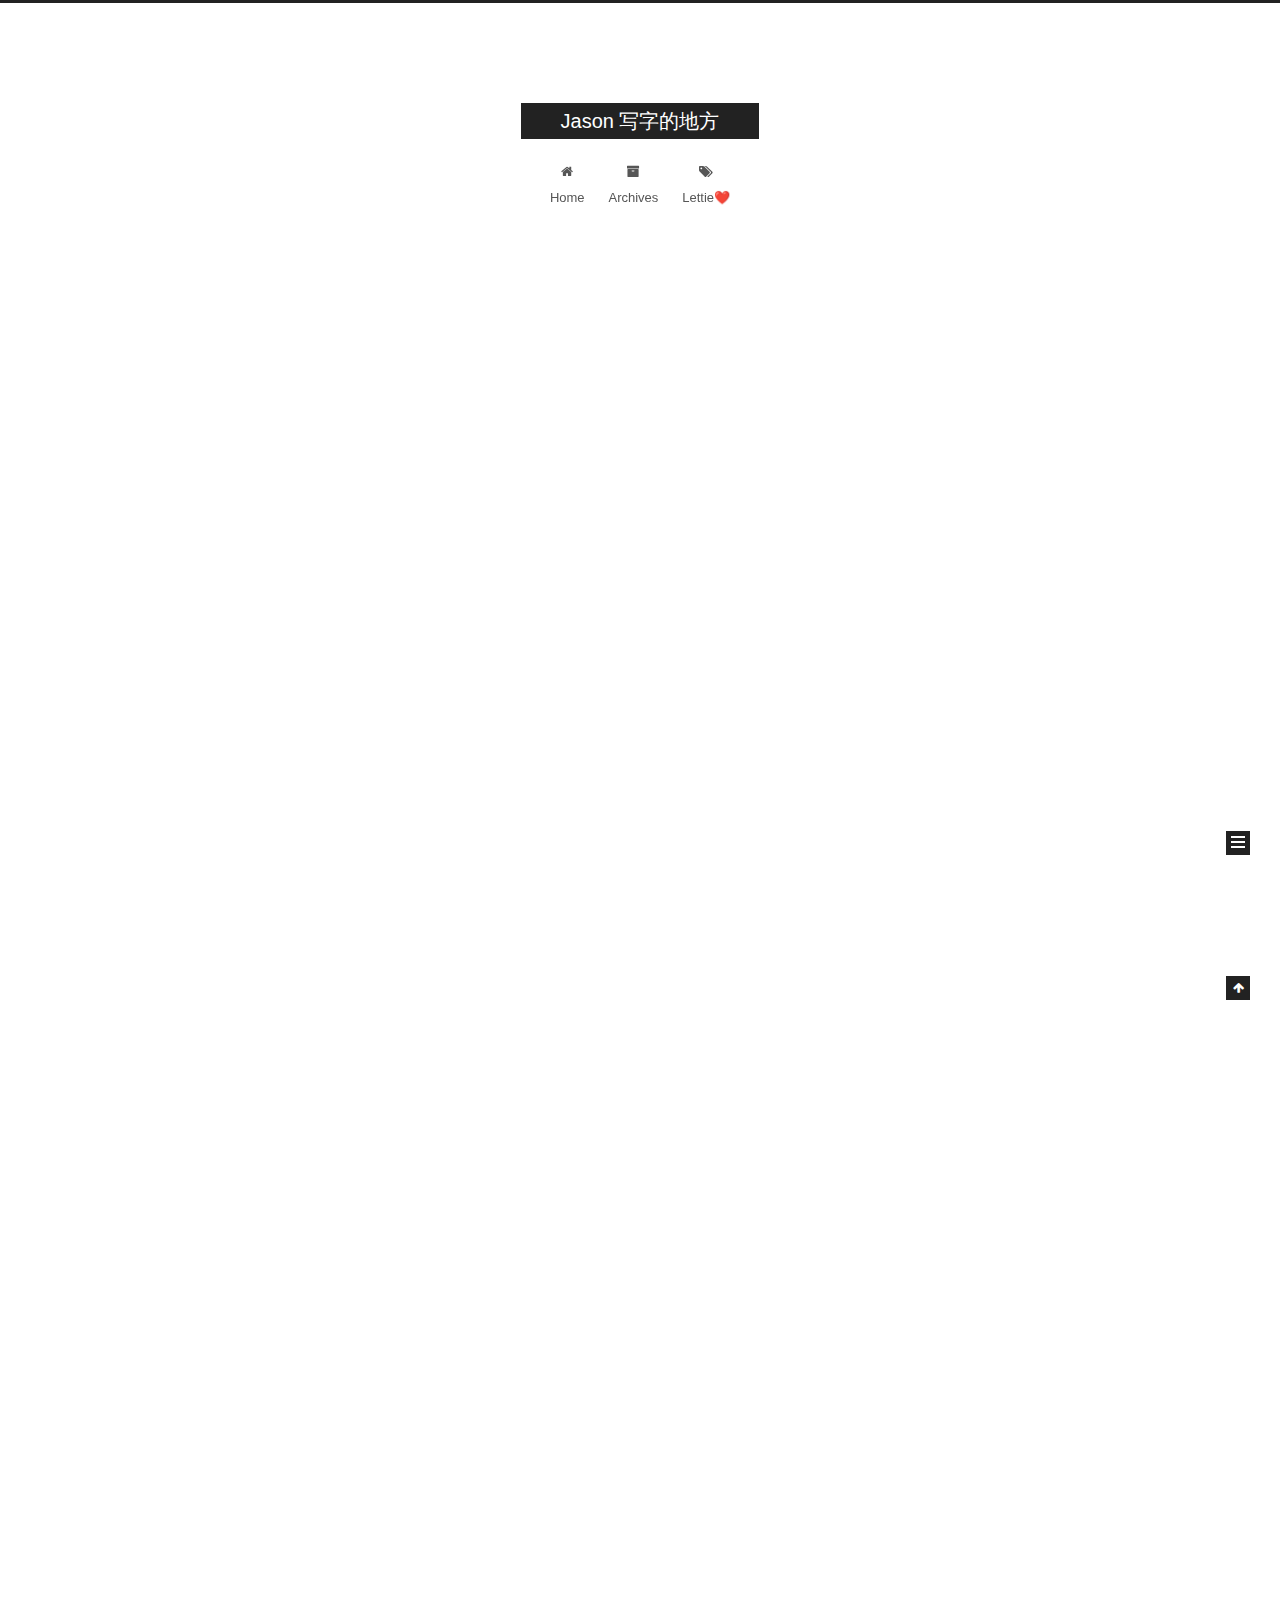
<file: index.html>
<!DOCTYPE html>



  


<html class="theme-next muse use-motion" lang="">
<head>
  <meta charset="UTF-8"/>
<meta http-equiv="X-UA-Compatible" content="IE=edge" />
<meta name="viewport" content="width=device-width, initial-scale=1, maximum-scale=1"/>
<meta name="theme-color" content="#222">









<meta http-equiv="Cache-Control" content="no-transform" />
<meta http-equiv="Cache-Control" content="no-siteapp" />
















  
  
  <link href="/lib/fancybox/source/jquery.fancybox.css?v=2.1.5" rel="stylesheet" type="text/css" />







<link href="/lib/font-awesome/css/font-awesome.min.css?v=4.6.2" rel="stylesheet" type="text/css" />

<link href="/css/main.css?v=5.1.4" rel="stylesheet" type="text/css" />


  <link rel="apple-touch-icon" sizes="180x180" href="/images/apple-touch-icon-next.png?v=5.1.4">


  <link rel="icon" type="image/png" sizes="32x32" href="/images/favicon-32x32-next.png?v=5.1.4">


  <link rel="icon" type="image/png" sizes="16x16" href="/images/favicon-16x16-next.png?v=5.1.4">


  <link rel="mask-icon" href="/images/logo.svg?v=5.1.4" color="#222">





  <meta name="keywords" content="Hexo, NexT" />










<meta property="og:type" content="website">
<meta property="og:title" content="Jason 写字的地方">
<meta property="og:url" content="http://yoursite.com/index.html">
<meta property="og:site_name" content="Jason 写字的地方">
<meta property="og:locale" content="default">
<meta name="twitter:card" content="summary">
<meta name="twitter:title" content="Jason 写字的地方">



<script type="text/javascript" id="hexo.configurations">
  var NexT = window.NexT || {};
  var CONFIG = {
    root: '/',
    scheme: 'Muse',
    version: '5.1.4',
    sidebar: {"position":"left","display":"post","offset":12,"b2t":false,"scrollpercent":false,"onmobile":false},
    fancybox: true,
    tabs: true,
    motion: {"enable":true,"async":false,"transition":{"post_block":"fadeIn","post_header":"slideDownIn","post_body":"slideDownIn","coll_header":"slideLeftIn","sidebar":"slideUpIn"}},
    duoshuo: {
      userId: '0',
      author: 'Author'
    },
    algolia: {
      applicationID: '',
      apiKey: '',
      indexName: '',
      hits: {"per_page":10},
      labels: {"input_placeholder":"Search for Posts","hits_empty":"We didn't find any results for the search: ${query}","hits_stats":"${hits} results found in ${time} ms"}
    }
  };
</script>



  <link rel="canonical" href="http://yoursite.com/"/>





  <title>Jason 写字的地方</title>
  








</head>

<body itemscope itemtype="http://schema.org/WebPage" lang="default">

  
  
    
  

  <div class="container sidebar-position-left 
  page-home">
    <div class="headband"></div>

    <header id="header" class="header" itemscope itemtype="http://schema.org/WPHeader">
      <div class="header-inner"><div class="site-brand-wrapper">
  <div class="site-meta ">
    

    <div class="custom-logo-site-title">
      <a href="/"  class="brand" rel="start">
        <span class="logo-line-before"><i></i></span>
        <span class="site-title">Jason 写字的地方</span>
        <span class="logo-line-after"><i></i></span>
      </a>
    </div>
      
        <p class="site-subtitle"></p>
      
  </div>

  <div class="site-nav-toggle">
    <button>
      <span class="btn-bar"></span>
      <span class="btn-bar"></span>
      <span class="btn-bar"></span>
    </button>
  </div>
</div>

<nav class="site-nav">
  

  
    <ul id="menu" class="menu">
      
        
        <li class="menu-item menu-item-home">
          <a href="/" rel="section">
            
              <i class="menu-item-icon fa fa-fw fa-home"></i> <br />
            
            Home
          </a>
        </li>
      
        
        <li class="menu-item menu-item-archives">
          <a href="/archives/" rel="section">
            
              <i class="menu-item-icon fa fa-fw fa-archive"></i> <br />
            
            Archives
          </a>
        </li>
      
        
        <li class="menu-item menu-item-lettie❤️">
          <a href="/Lettie/" rel="section">
            
              <i class="menu-item-icon fa fa-fw fa-tags"></i> <br />
            
            Lettie❤️
          </a>
        </li>
      

      
    </ul>
  

  
</nav>



 </div>
    </header>

    <main id="main" class="main">
      <div class="main-inner">
        <div class="content-wrap">
          <div id="content" class="content">
            
  <section id="posts" class="posts-expand">
    
      

  

  
  
  

  <article class="post post-type-normal" itemscope itemtype="http://schema.org/Article">
  
  
  
  <div class="post-block">
    <link itemprop="mainEntityOfPage" href="http://yoursite.com/2019/02/15/weex-踩坑记/">

    <span hidden itemprop="author" itemscope itemtype="http://schema.org/Person">
      <meta itemprop="name" content="Jason Chan">
      <meta itemprop="description" content="">
      <meta itemprop="image" content="/images/avatar.gif">
    </span>

    <span hidden itemprop="publisher" itemscope itemtype="http://schema.org/Organization">
      <meta itemprop="name" content="Jason 写字的地方">
    </span>

    
      <header class="post-header">

        
        
          <h1 class="post-title" itemprop="name headline">
                
                <a class="post-title-link" href="/2019/02/15/weex-踩坑记/" itemprop="url">weex 踩坑记</a></h1>
        

        <div class="post-meta">
          <span class="post-time">
            
              <span class="post-meta-item-icon">
                <i class="fa fa-calendar-o"></i>
              </span>
              
                <span class="post-meta-item-text">Posted on</span>
              
              <time title="Post created" itemprop="dateCreated datePublished" datetime="2019-02-15T14:35:38+08:00">
                2019-02-15
              </time>
            

            

            
          </span>

          

          
            
          

          
          

          

          

          

        </div>
      </header>
    

    
    
    
    <div class="post-body" itemprop="articleBody">

      
      

      
        
          
            <h2 id="weex-直播首页采坑记录"><a href="#weex-直播首页采坑记录" class="headerlink" title="weex 直播首页采坑记录"></a>weex 直播首页采坑记录</h2><p>此文档收集 weex 直播首页开发过程中的遇到的一些坑点。</p>
<h4 id="JSON-parse"><a href="#JSON-parse" class="headerlink" title="JSON.parse()"></a>JSON.parse()</h4><p>我们在解析服务端下发的 jsonString 时，发现诸如 <code>liveId</code> 、<code>userId</code> 等字段通过 <code>JSON.parse()</code> 方法解析后，该字段会被强转成 Int，从而丢失精度，导致数据错误。</p>
<p>为解决这个问题，我们借助了一个第三方框架 <code>lossless-json</code> 。</p>
<h5 id="lossless-json-使用"><a href="#lossless-json-使用" class="headerlink" title="lossless-json 使用"></a>lossless-json 使用</h5><figure class="highlight javascript"><table><tr><td class="gutter"><pre><span class="line">1</span><br><span class="line">2</span><br><span class="line">3</span><br><span class="line">4</span><br><span class="line">5</span><br><span class="line">6</span><br><span class="line">7</span><br><span class="line">8</span><br><span class="line">9</span><br></pre></td><td class="code"><pre><span class="line"><span class="keyword">const</span> LLJSON = <span class="built_in">require</span>(<span class="string">'lossless-json'</span>)</span><br><span class="line"><span class="keyword">let</span> llpage = LLJSON.parse(jsonString, <span class="function"><span class="keyword">function</span> (<span class="params">key, value</span>) </span>&#123;</span><br><span class="line">  <span class="comment">/** 替换配置 */</span></span><br><span class="line">  <span class="keyword">if</span> (value &amp;&amp; value.isLosslessNumber) &#123;</span><br><span class="line">    <span class="keyword">return</span> value.toString()</span><br><span class="line">  &#125; <span class="keyword">else</span> &#123;</span><br><span class="line">    <span class="keyword">return</span> value</span><br><span class="line">  &#125;</span><br><span class="line">&#125;)</span><br></pre></td></tr></table></figure>
<p>从上面的代码不难看出，<code>lossless-json</code> 的原理就是将精度溢出的数字转化成字符串保存在 json 中。</p>
<blockquote>
<p>当然，<code>lossless-json</code> 并不是唯一的方案，还有很多能达到相同目的的框架，或者也能自己实现这个功能。</p>
</blockquote>
<h4 id="scroller"><a href="#scroller" class="headerlink" title="scroller"></a>scroller</h4><h5 id="crash"><a href="#crash" class="headerlink" title="crash"></a>crash</h5><p>没错，这个东西，在安卓下会崩溃。(╯‵□′)╯︵┻━┻</p>
<h5 id="dom-scrollToElement-el-optionJson"><a href="#dom-scrollToElement-el-optionJson" class="headerlink" title="dom.scrollToElement(el, optionJson)"></a>dom.scrollToElement(el, optionJson)</h5><p>除了 <code>recycle-list</code> ，其它 weex 自带的滚动组件都可以使用这个 API 去让组件滚动到指定的 offset。</p>
<p>打开方式：</p>
<figure class="highlight javascript"><table><tr><td class="gutter"><pre><span class="line">1</span><br><span class="line">2</span><br><span class="line">3</span><br></pre></td><td class="code"><pre><span class="line"><span class="keyword">let</span> el = list 中的第一个元素;</span><br><span class="line"><span class="keyword">let</span> offset = <span class="number">200</span>; <span class="comment">// 相对于 el 的偏移量</span></span><br><span class="line">dom.scrollToElement(el, &#123;<span class="attr">offset</span>: <span class="number">200</span>, <span class="attr">animated</span>: <span class="literal">true</span>&#125;);</span><br></pre></td></tr></table></figure>
<p>这里在安卓和 iOS 上的表现不一样：</p>
<ul>
<li><p>在 iOS 上比较正常，会先确定最终的 offset，再直接滚动到最终确定的 offset。下面是伪代码：</p>
</li>
<li><figure class="highlight javascript"><table><tr><td class="gutter"><pre><span class="line">1</span><br><span class="line">2</span><br><span class="line">3</span><br></pre></td><td class="code"><pre><span class="line"><span class="keyword">let</span> elOffset = el.offset; <span class="comment">// 0</span></span><br><span class="line"><span class="keyword">let</span> targetOffset = elOffset + <span class="number">200</span>; <span class="comment">// 先确定最终要滚动到的 offset</span></span><br><span class="line">scrollTo(targetOffset); <span class="comment">// 直接滚过去</span></span><br></pre></td></tr></table></figure>
</li>
<li><p>在安卓上的表现就很奇葩了，会分两次滚动，第一次先滚动到内部元素的 offset 位置，然后再滚动一个偏移量。</p>
<figure class="highlight javascript"><table><tr><td class="gutter"><pre><span class="line">1</span><br><span class="line">2</span><br><span class="line">3</span><br><span class="line">4</span><br></pre></td><td class="code"><pre><span class="line"><span class="keyword">let</span> elOffset = el.offset; <span class="comment">// 0</span></span><br><span class="line">scrollTo(elOffset);</span><br><span class="line"><span class="keyword">let</span> offset = <span class="number">200</span>; <span class="comment">// 相对于 el 的偏移量</span></span><br><span class="line">scrollTo(offset);</span><br></pre></td></tr></table></figure>
<p>整个效果非常挫。</p>
</li>
</ul>
<h4 id="waterfall"><a href="#waterfall" class="headerlink" title="waterfall"></a>waterfall</h4><p>一开始调研的时候，我们觉得 <code>waterfall</code> 是 weex 最适合用来实现直播首页的组件。于是我们就开干了。</p>
<h5 id="直播卡片布局"><a href="#直播卡片布局" class="headerlink" title="直播卡片布局"></a>直播卡片布局</h5><p>由于<strong>通栏广告</strong>的存在，我们在直播卡片布局这里做了点骚操作：并没有把每张直播卡片作为一个 cell，而是让同一行并排的两张直播卡片放在同一个 cell 里面，这样我们自定义的 <code>waterfall</code> 的 cell 就可以同时兼容直播卡片和通栏广告了。当然，这个骚操作还要对 <code>waterfall</code> 的数据源数组要做二次封装。</p>
<h5 id="安卓-sticky-header-不生效问题"><a href="#安卓-sticky-header-不生效问题" class="headerlink" title="安卓 sticky header 不生效问题"></a>安卓 sticky header 不生效问题</h5><p><code>waterfall</code> 的子节点 <code>&lt;header&gt;</code> 为 <code>sticky</code> 时，安卓是不生效的。一开始我们在 weex 层做平台区分，iOS 使用 <code>waterfall</code> 的 sticky header，而安卓就自己实现。</p>
<p>后来经过研究，安卓 weex SDK v0.19.0 之后修复了该问题。</p>
<h5 id="性能问题"><a href="#性能问题" class="headerlink" title="性能问题"></a>性能问题</h5><p>在我们基本完成 UI 开发，进入自测阶段的时候，我们发现在 iOS 上 <code>waterfall</code> 在快速滑动和加载更多直播卡片的时候，会出现严重卡顿，在高性能机器上面也会卡顿得非常厉害，与原生的性能和体验差距巨大。我们通过 review weex SDK 在 iOS 上的源码，发现 <code>waterfall</code> 组件是基于原生的 <code>collectionView</code> 实现的，它的 cell 本身是重用的，但是 cell 内部的我们使用 weex 布局出来的元素却不是重用的。也就是说，我们往 <code>waterfall</code> 的 cell 里面更新数据，cell 内部原有的视图会被销毁，再重新创建，即便这个 cell 复用前后承载的数据类型是相同。</p>
<h4 id="recycle-list"><a href="#recycle-list" class="headerlink" title="recycle-list"></a>recycle-list</h4><p>我们用 <code>waterfall</code> 实现了第一版直播首页之后，测试过程发现了严重的性能问题。于是我们就寄希望于 <code>recycle-list</code> ，希望它能解决 <code>waterfall</code> 上的各种性能问题。然而 <code>recycle-list</code> 却为我们带来了更多的，难以避免的问题。</p>
<p><code>recycle-list</code> 只能使用<code>&lt;cell-slot&gt;</code>作为其子节点。</p>
<h5 id="cell-slot"><a href="#cell-slot" class="headerlink" title="cell-slot"></a>cell-slot</h5><p><code>&lt;cell-slot&gt;</code> 代表的是列表每一项的<strong>模板</strong>，它只用来描述模板的结构，并不对应实际的节点。<code>&lt;cell-slot&gt;</code> 的个数只表示模板的种类数，真实列表项的个数是由数据决定的。</p>
<figure class="highlight javascript"><table><tr><td class="gutter"><pre><span class="line">1</span><br><span class="line">2</span><br><span class="line">3</span><br><span class="line">4</span><br><span class="line">5</span><br><span class="line">6</span><br><span class="line">7</span><br></pre></td><td class="code"><pre><span class="line">&lt;cell-slot <span class="keyword">case</span>=<span class="string">"bannerItemType"</span>&gt;</span><br><span class="line">  ...            </span><br><span class="line">&lt;<span class="regexp">/cell-slot&gt;</span></span><br><span class="line"><span class="regexp"></span></span><br><span class="line"><span class="regexp">&lt;cell-slot case="miniPropsRankItemType"&gt;</span></span><br><span class="line"><span class="regexp">  ...</span></span><br><span class="line"><span class="regexp">&lt;/</span>cell-slot&gt;</span><br></pre></td></tr></table></figure>
<blockquote>
<p>个人觉得 <code>recycle-list</code> 的思想和 iOS 中 <code>CollectionView</code> 组件的思想是一样的。<code>CollectionViewCell</code> 复用的时候需要为其绑定一个 <code>cell identification</code> 。其实 <code>weex</code> 的 <code>recycle-list</code> 在 iOS 原生的实现就是基于 <code>CollectionView</code> 的。</p>
</blockquote>
<p>好了，步入正题，开始吐槽 <code>&lt;cell-slot&gt;</code> 的坑点：</p>
<ul>
<li>无法获取内部任何节点的引用。这个坑点的存在，制约了很多后续业务功能的实现，首当其冲的就是，我们无法上报打点信息，80%曝光条件也无法知道，还有就是无法让整个 <code>recycle-list</code> 滚动到指定的位置等等。随便一个就无法让我们继续使用 <code>recycle-list</code> 完成后续开发了。</li>
<li>内部的自定义组件无法单独抽离成一个文件，必须跟 <code>recycle-list</code> 和 <code>&lt;cell-slot&gt;</code> 写在同一个文件里。否则，自定义组件内部的事件是无法回调到 <code>recycle-list</code> 和 <code>&lt;cell-slot&gt;</code> 这一层的。这个虽然能写在同一个文件里面解决，但是对于代码的规范化非常不友好。</li>
<li>至今不能基于 <code>recycle-list</code> 实现一个靠谱的、手感 OK 的<strong>下拉刷新</strong>功能。</li>
</ul>
<p>最后我们用回了 <code>waterfall</code>。</p>

          
        
      
    </div>
    
    
    

    

    

    

    <footer class="post-footer">
      

      

      

      
      
        <div class="post-eof"></div>
      
    </footer>
  </div>
  
  
  
  </article>


    
      

  

  
  
  

  <article class="post post-type-normal" itemscope itemtype="http://schema.org/Article">
  
  
  
  <div class="post-block">
    <link itemprop="mainEntityOfPage" href="http://yoursite.com/2018/09/14/Malformed-version-number-string-问题/">

    <span hidden itemprop="author" itemscope itemtype="http://schema.org/Person">
      <meta itemprop="name" content="Jason Chan">
      <meta itemprop="description" content="">
      <meta itemprop="image" content="/images/avatar.gif">
    </span>

    <span hidden itemprop="publisher" itemscope itemtype="http://schema.org/Organization">
      <meta itemprop="name" content="Jason 写字的地方">
    </span>

    
      <header class="post-header">

        
        
          <h1 class="post-title" itemprop="name headline">
                
                <a class="post-title-link" href="/2018/09/14/Malformed-version-number-string-问题/" itemprop="url">Malformed version number string 问题</a></h1>
        

        <div class="post-meta">
          <span class="post-time">
            
              <span class="post-meta-item-icon">
                <i class="fa fa-calendar-o"></i>
              </span>
              
                <span class="post-meta-item-text">Posted on</span>
              
              <time title="Post created" itemprop="dateCreated datePublished" datetime="2018-09-14T15:50:17+08:00">
                2018-09-14
              </time>
            

            

            
          </span>

          

          
            
          

          
          

          

          

          

        </div>
      </header>
    

    
    
    
    <div class="post-body" itemprop="articleBody">

      
      

      
        
          
            <h2 id="ArgumentError-Malformed-version-number-string-问题"><a href="#ArgumentError-Malformed-version-number-string-问题" class="headerlink" title="ArgumentError - Malformed version number string 问题"></a>ArgumentError - Malformed version number string 问题</h2><p>由于前段时间在鼓捣 Flutter ，Flutter 要求 CocoaPods 版本在 1.5.0 以上，而我厂限制 CocoaPods 版本为1.4.0 。在回到 1.4.0 版本后，发现执行 <code>pod install</code>  和 <code>pod update</code> 会抛出 </p>
<figure class="highlight plain"><table><tr><td class="gutter"><pre><span class="line">1</span><br></pre></td><td class="code"><pre><span class="line">Malformed version number string</span><br></pre></td></tr></table></figure>
<p>这个错误。</p>
<p>弄了好一会儿才知道解决办法，这里分享给大家。</p>
<p>原因其实很简单，<code>gem</code> 2.7.7 版本之后，不再支持 CocoaPods 1.3.x 和 1.4.x 版本，导致了这个错误。</p>
<p>这里有两个选择</p>
<ol>
<li>升级 CocoaPods 到 1.5.x</li>
<li>将 gem 降级到 2.7.6</li>
</ol>
<p>这里主要是讲第 2 点。</p>
<h3 id="降级-gem"><a href="#降级-gem" class="headerlink" title="降级 gem"></a>降级 gem</h3><p>执行以下两条命令</p>
<figure class="highlight plain"><table><tr><td class="gutter"><pre><span class="line">1</span><br><span class="line">2</span><br></pre></td><td class="code"><pre><span class="line">gem install rubygems-update -v 2.7.6</span><br><span class="line">update_rubygems</span><br></pre></td></tr></table></figure>
<p>然后重启 <code>终端</code> ， 就可以正常使用 <code>pod install</code> 和 <code>pod update</code> 命令了。</p>

          
        
      
    </div>
    
    
    

    

    

    

    <footer class="post-footer">
      

      

      

      
      
        <div class="post-eof"></div>
      
    </footer>
  </div>
  
  
  
  </article>


    
      

  

  
  
  

  <article class="post post-type-normal" itemscope itemtype="http://schema.org/Article">
  
  
  
  <div class="post-block">
    <link itemprop="mainEntityOfPage" href="http://yoursite.com/2018/09/11/flutter开发环境搭建-OSX/">

    <span hidden itemprop="author" itemscope itemtype="http://schema.org/Person">
      <meta itemprop="name" content="Jason Chan">
      <meta itemprop="description" content="">
      <meta itemprop="image" content="/images/avatar.gif">
    </span>

    <span hidden itemprop="publisher" itemscope itemtype="http://schema.org/Organization">
      <meta itemprop="name" content="Jason 写字的地方">
    </span>

    
      <header class="post-header">

        
        
          <h1 class="post-title" itemprop="name headline">
                
                <a class="post-title-link" href="/2018/09/11/flutter开发环境搭建-OSX/" itemprop="url">flutter开发环境搭建-OSX</a></h1>
        

        <div class="post-meta">
          <span class="post-time">
            
              <span class="post-meta-item-icon">
                <i class="fa fa-calendar-o"></i>
              </span>
              
                <span class="post-meta-item-text">Posted on</span>
              
              <time title="Post created" itemprop="dateCreated datePublished" datetime="2018-09-11T15:18:43+08:00">
                2018-09-11
              </time>
            

            

            
          </span>

          

          
            
          

          
          

          

          

          

        </div>
      </header>
    

    
    
    
    <div class="post-body" itemprop="articleBody">

      
      

      
        
          
            <h1 id="Flutter-开发环境搭建-OS-X"><a href="#Flutter-开发环境搭建-OS-X" class="headerlink" title="Flutter 开发环境搭建 ( OS X )"></a>Flutter 开发环境搭建 ( OS X )</h1><p>此文档归纳在<code>Mac OS</code>系统下搭建 Flutter 开发环境的坑，参考教程见下面的链接。官方教程中其它通俗易懂的步骤这里就不做赘述。</p>
<p>系统环境：OS X 10.14.0 beta</p>
<p>Xcode : 9.4.1 &amp; 10.0 beta 4</p>
<p>参考教程：<a href="https://flutterchina.club/setup-macos/" target="_blank" rel="noopener">https://flutterchina.club/setup-macos/</a></p>
<p>flutter 版本：beta 0.7.3</p>
<h2 id="获取和安装-Flutter-SDK"><a href="#获取和安装-Flutter-SDK" class="headerlink" title="获取和安装 Flutter SDK"></a>获取和安装 Flutter SDK</h2><ol>
<li>目前 Flutter 只有 beta 版本和 dev 版本可供下载，文档使用的是最新的 beta 版本，版本号为 0.7.3。</li>
</ol>
<p>下载页链接：<a href="https://flutter.io/sdk-archive/#macos" target="_blank" rel="noopener">https://flutter.io/sdk-archive/#macos</a></p>
<ol start="2">
<li>解压安装包到自定义目录，eg：</li>
</ol>
<figure class="highlight plain"><table><tr><td class="gutter"><pre><span class="line">1</span><br><span class="line">2</span><br></pre></td><td class="code"><pre><span class="line">cd ~/</span><br><span class="line">unzip ~/Downloads/flutter_macos_v0.7.3-beta.zip</span><br></pre></td></tr></table></figure>
<p>解压完成后，会在 <code>~/</code> 目录下出现一个 <code>flutter</code> 文件夹</p>
<ol start="3">
<li>添加 flutter 环境变量到 $PATH </li>
</ol>
<figure class="highlight plain"><table><tr><td class="gutter"><pre><span class="line">1</span><br></pre></td><td class="code"><pre><span class="line">export PATH=`pwd`/flutter/bin:$PATH</span><br></pre></td></tr></table></figure>
<blockquote>
<p>这里注意，export 进 $PATH 的路径必须是上面解压后的 flutter/bin 目录的路径</p>
</blockquote>
<h3 id="运行-flutter-doctor"><a href="#运行-flutter-doctor" class="headerlink" title="运行 flutter doctor"></a>运行 flutter doctor</h3><p>这个命令用来检验 flutter 是否安装成功，并且查看是否需要安装其它依赖。</p>
<figure class="highlight plain"><table><tr><td class="gutter"><pre><span class="line">1</span><br></pre></td><td class="code"><pre><span class="line">flutter doctor</span><br></pre></td></tr></table></figure>
<p>运行结果：</p>
<p><img src="/2018/09/11/flutter开发环境搭建-OSX/flutter_doctor_result.png" alt="flutter_doctor_result"></p>
<p>从运行结果来看，flutter 和 Android toochain 已经没有问题，iOS toochain 存在两个问题。</p>
<p>针对存在的问题，控制台输出会提供修复建议</p>
<h4 id="flutter-命令失效的问题"><a href="#flutter-命令失效的问题" class="headerlink" title="flutter 命令失效的问题"></a>flutter 命令失效的问题</h4><p>在之后的使用过程中发现，<code>flutter</code> 命令会失效，并且原先 Export 到 $PATH 中的 flutter 路径变量莫名消失。</p>
<p>这里提供解决方案，解决方案应该是不唯一的。</p>
<ol>
<li>终端执行 <code>sudo touch /etc/paths.d/flutter</code> ，在 $PATH 目标路径下新增变量文件。</li>
<li>终端执行 <code>sudo vim /etc/paths.d/flutter</code> ，打开新建的 flutter 文件进行编辑。</li>
<li>在文件中输入 <code>/Users/chanjason/flutter/bin (这里是替换成你系统中 flutter 安装的路径)</code>。 </li>
<li>重启终端。</li>
</ol>
<h4 id="执行-brew-install-–HEAD-libimobiledevice-报-xocde-版本过低问题"><a href="#执行-brew-install-–HEAD-libimobiledevice-报-xocde-版本过低问题" class="headerlink" title="执行 brew install –HEAD libimobiledevice 报 xocde 版本过低问题"></a>执行 brew install –HEAD libimobiledevice 报 xocde 版本过低问题</h4><p><em>（如未出现，请忽略此标题以下内容）</em></p>
<p>修复 <code>✗ libimobiledevice and ideviceinstaller are not installed.</code> 问题时，执行：</p>
<figure class="highlight plain"><table><tr><td class="gutter"><pre><span class="line">1</span><br></pre></td><td class="code"><pre><span class="line">brew install --HEAD libimobiledevice</span><br></pre></td></tr></table></figure>
<p>命令，会报出以下错误：</p>
<p><img src="/2018/09/11/flutter开发环境搭建-OSX/libimobileddeviceInstallError.png" alt="libimobileddeviceInstallError"></p>
<p>虽然官方文档说 Xcode 7.2 以上的版本就 OK，可能是我同时安装了 xcode 9 和 xcode 10 导致的，也可能是系统版本是 10.14 beta 导致的。</p>
<p>这里的解决办法是使用 <code>xcode-select -switch</code> 命令把 xcode 命令行工具切换到 xcode 10 </p>
<figure class="highlight plain"><table><tr><td class="gutter"><pre><span class="line">1</span><br></pre></td><td class="code"><pre><span class="line">sudo xcode-select -switch /Applications/Xcode-beta.app [xcode 10 的 app 文件所在路径]</span><br></pre></td></tr></table></figure>
<p>然后再次执行 <code>brew install --HEAD libimobiledevice</code> 命令</p>
<h4 id="CocoaPods-更新问题"><a href="#CocoaPods-更新问题" class="headerlink" title="CocoaPods 更新问题"></a>CocoaPods 更新问题</h4><p><em>若更新未出现问题，忽略此标题以下内容</em></p>
<p>是的，Flutter 要求 CocoaPods 的最低版本是 1.5.0，我厂要求把 Pod 的版本限制在 1.4.0，更新期间还是遇到一些问题的。</p>
<p>主要问题是使用 gem 安装的 CocoaPods 和使用 brew 安装的 Pods 同时存在了。删掉一个再安装就好。</p>
<p>这里我完全删掉了旧 CocoaPods：</p>
<p>使用命令：</p>
<figure class="highlight plain"><table><tr><td class="gutter"><pre><span class="line">1</span><br></pre></td><td class="code"><pre><span class="line">gem list --local | grep cocoapods</span><br></pre></td></tr></table></figure>
<p>可以把所有 CocoaPods 相关的组件列出来，之后再执行</p>
<figure class="highlight plain"><table><tr><td class="gutter"><pre><span class="line">1</span><br></pre></td><td class="code"><pre><span class="line">sudo gem unistall xxx</span><br></pre></td></tr></table></figure>
<p>将其删除。</p>
<p>之后再使用 brew 来安装最新版本</p>
<figure class="highlight plain"><table><tr><td class="gutter"><pre><span class="line">1</span><br></pre></td><td class="code"><pre><span class="line">brew install cocoapods</span><br></pre></td></tr></table></figure>
<p>在使用 brew 安装最新 CocoaPods 过程中出现了 <code>brew link</code> 问题，如下图所示</p>
<p><img src="/2018/09/11/flutter开发环境搭建-OSX/brewPodLinkError.png" alt="brewPodLinkError"></p>
<p>我的解决方案是：</p>
<figure class="highlight plain"><table><tr><td class="gutter"><pre><span class="line">1</span><br><span class="line">2</span><br></pre></td><td class="code"><pre><span class="line">sudo rm /usr/local/bin/xcodeproj</span><br><span class="line">brew link cocoapods</span><br></pre></td></tr></table></figure>
<p>到目前为止，flutter 所需要的 iOS toolchain 已经 OK 了。</p>
<h4 id="VS-Code-的-flutter-开发环境"><a href="#VS-Code-的-flutter-开发环境" class="headerlink" title="VS Code 的 flutter 开发环境"></a>VS Code 的 flutter 开发环境</h4><p>这里需要为 VS Code 新增两个拓展，在拓展搜索框中输入 <code>dart</code>，安装 <code>Dart</code> 和 <code>Flutter</code>两个拓展。</p>
<p><img src="/2018/09/11/flutter开发环境搭建-OSX/vscodeExten_dart.png" alt="vscodeExten_dart"></p>
<p><img src="/2018/09/11/flutter开发环境搭建-OSX/vscodeExten_flutter.png" alt="vscodeExten_dart"></p>
<p>必须先安装 <code>Drat</code> 再安装 <code>Flutter</code>，因为 <code>Flutter</code> 是依赖 <code>Dart</code> 的。</p>
<p>我们再次在终端执行 <code>flutter doctor</code> </p>
<p><img src="/2018/09/11/flutter开发环境搭建-OSX/flutter_doctor_ok_result.png" alt="flutter_doctor_ok_result"></p>
<p>所有 issue 已经解决，至此 flutter 开发环境搭建完成。</p>

          
        
      
    </div>
    
    
    

    

    

    

    <footer class="post-footer">
      

      

      

      
      
        <div class="post-eof"></div>
      
    </footer>
  </div>
  
  
  
  </article>


    
      

  

  
  
  

  <article class="post post-type-normal" itemscope itemtype="http://schema.org/Article">
  
  
  
  <div class="post-block">
    <link itemprop="mainEntityOfPage" href="http://yoursite.com/2018/05/02/iOS-FFmpeg-Xcode-编译报错问题处理/">

    <span hidden itemprop="author" itemscope itemtype="http://schema.org/Person">
      <meta itemprop="name" content="Jason Chan">
      <meta itemprop="description" content="">
      <meta itemprop="image" content="/images/avatar.gif">
    </span>

    <span hidden itemprop="publisher" itemscope itemtype="http://schema.org/Organization">
      <meta itemprop="name" content="Jason 写字的地方">
    </span>

    
      <header class="post-header">

        
        
          <h1 class="post-title" itemprop="name headline">
                
                <a class="post-title-link" href="/2018/05/02/iOS-FFmpeg-Xcode-编译报错问题处理/" itemprop="url">iOS FFmpeg Xcode 编译报错问题处理</a></h1>
        

        <div class="post-meta">
          <span class="post-time">
            
              <span class="post-meta-item-icon">
                <i class="fa fa-calendar-o"></i>
              </span>
              
                <span class="post-meta-item-text">Posted on</span>
              
              <time title="Post created" itemprop="dateCreated datePublished" datetime="2018-05-02T19:00:44+08:00">
                2018-05-02
              </time>
            

            

            
          </span>

          

          
            
          

          
          

          

          

          

        </div>
      </header>
    

    
    
    
    <div class="post-body" itemprop="articleBody">

      
      

      
        
          
            <h4 id="问题"><a href="#问题" class="headerlink" title="问题"></a>问题</h4><p>在<code>Xcode 9</code>下打开引入了 <code>AVFoundation</code>和<code>FFmpeg</code>的工程，会抛出编译错误，说重复声明了<code>AVMediaType</code>这个枚举。</p>
<h4 id="原因"><a href="#原因" class="headerlink" title="原因"></a>原因</h4><p>原因很简单，的确是<code>AVFoundation</code> 和<code>FFmpeg</code>都声明了各自的<code>AVMediaType</code>，才导致编译出错。然后 Xcode 8 却不会抛出这个编译错误，谜。</p>
<h4 id="解决"><a href="#解决" class="headerlink" title="解决"></a>解决</h4><p>解决方法很直接，既然我们无法修改<code>AVFoundation</code>的声明，那只能修改<code>FFmpeg</code>的源码再重新编译静态库。</p>
<p>步骤如下：</p>
<pre><code> 1. `FFmpeg`源码里边有一个`AVFoundation.m`的文件，文件内用到的`AVMediaType`是属于`AVFoundation`的枚举，所以不需要修改。
2. 全局搜索 &quot;AVMediaType&quot; ，将搜索到的结果替换成自己喜欢的声明。
3. 再次编译源码，并替换之前工程里的`FFmpeg`静态库和头文件。
</code></pre>
          
        
      
    </div>
    
    
    

    

    

    

    <footer class="post-footer">
      

      

      

      
      
        <div class="post-eof"></div>
      
    </footer>
  </div>
  
  
  
  </article>


    
      

  

  
  
  

  <article class="post post-type-normal" itemscope itemtype="http://schema.org/Article">
  
  
  
  <div class="post-block">
    <link itemprop="mainEntityOfPage" href="http://yoursite.com/2018/05/02/UICollectionView-UIPageViewController-手势冲突问题/">

    <span hidden itemprop="author" itemscope itemtype="http://schema.org/Person">
      <meta itemprop="name" content="Jason Chan">
      <meta itemprop="description" content="">
      <meta itemprop="image" content="/images/avatar.gif">
    </span>

    <span hidden itemprop="publisher" itemscope itemtype="http://schema.org/Organization">
      <meta itemprop="name" content="Jason 写字的地方">
    </span>

    
      <header class="post-header">

        
        
          <h1 class="post-title" itemprop="name headline">
                
                <a class="post-title-link" href="/2018/05/02/UICollectionView-UIPageViewController-手势冲突问题/" itemprop="url">UICollectionView & UIPageViewController 手势冲突问题</a></h1>
        

        <div class="post-meta">
          <span class="post-time">
            
              <span class="post-meta-item-icon">
                <i class="fa fa-calendar-o"></i>
              </span>
              
                <span class="post-meta-item-text">Posted on</span>
              
              <time title="Post created" itemprop="dateCreated datePublished" datetime="2018-05-02T17:54:40+08:00">
                2018-05-02
              </time>
            

            

            
          </span>

          

          
            
          

          
          

          

          

          

        </div>
      </header>
    

    
    
    
    <div class="post-body" itemprop="articleBody">

      
      

      
        
          
            <h4 id="问题"><a href="#问题" class="headerlink" title="问题"></a>问题</h4><p>最近有一个需求，需要一个类似【抖音】的瀑布流效果，每个单元还要有电子书翻页的效果。</p>
<p>瀑布流用了<code>UICollectionView</code>，在每个 <code>CollectionViewCell</code>上放了一个<code>UIPageViewController</code> ，然后问题来了：<code>UIPageViewController</code> 翻到第二页的时候，<code>UICollectionView</code> 的上下滑手势就失效了。</p>
<h4 id="解决"><a href="#解决" class="headerlink" title="解决"></a>解决</h4><p>首先想到的当然是手势冲突了，毕竟 collectionView 和 pageViewController 都对 pan 手势有响应。于是就粗暴地加上了解决手势冲突的代码：</p>
<figure class="highlight plain"><table><tr><td class="gutter"><pre><span class="line">1</span><br><span class="line">2</span><br><span class="line">3</span><br></pre></td><td class="code"><pre><span class="line">for (UIGestureRecognizer *recognizer in _pageViewController.gestureRecognizers) &#123;</span><br><span class="line">    recognizer.delegate = self;</span><br><span class="line">&#125;</span><br></pre></td></tr></table></figure>
<figure class="highlight plain"><table><tr><td class="gutter"><pre><span class="line">1</span><br><span class="line">2</span><br><span class="line">3</span><br></pre></td><td class="code"><pre><span class="line">- (BOOL)gestureRecognizer:(UIGestureRecognizer *)gestureRecognizer shouldRecognizeSimultaneouslyWithGestureRecognizer:(UIGestureRecognizer *)otherGestureRecognizer &#123;</span><br><span class="line">    return YES;</span><br><span class="line">&#125;</span><br></pre></td></tr></table></figure>
<p>跑了一下效果挺不错的，但是有个缺陷：pageViewController 翻页过程中手指上下滑会导致 collectionView 的上下滑。</p>
<p>于是实现了 pageViewController 的两个 delegate 方法，加判断</p>
<figure class="highlight plain"><table><tr><td class="gutter"><pre><span class="line">1</span><br><span class="line">2</span><br><span class="line">3</span><br><span class="line">4</span><br><span class="line">5</span><br><span class="line">6</span><br><span class="line">7</span><br><span class="line">8</span><br><span class="line">9</span><br><span class="line">10</span><br><span class="line">11</span><br></pre></td><td class="code"><pre><span class="line">- (void)pageViewController:(UIPageViewController *)pageViewController willTransitionToViewControllers:(NSArray&lt;UIViewController *&gt; *)pendingViewControllers &#123;</span><br><span class="line">    _pageIsTransing = YES;</span><br><span class="line">&#125;</span><br><span class="line"></span><br><span class="line">- (void)pageViewController:(UIPageViewController *)pageViewController didFinishAnimating:(BOOL)finished previousViewControllers:(NSArray&lt;UIViewController *&gt; *)previousViewControllers transitionCompleted:(BOOL)completed &#123;</span><br><span class="line">    _pageIsTransing = NO;</span><br><span class="line">&#125;</span><br><span class="line"></span><br><span class="line">- (BOOL)gestureRecognizer:(UIGestureRecognizer *)gestureRecognizer shouldRecognizeSimultaneouslyWithGestureRecognizer:(UIGestureRecognizer *)otherGestureRecognizer &#123;</span><br><span class="line">    return !_pageIsTransing;</span><br><span class="line">&#125;</span><br></pre></td></tr></table></figure>
<p>到现在为止，解决了手势冲突的问题，自测的时候，发现 pageViewController 在第1页往前滑和最后一页往后滑都会崩溃，看 Log 是抛出了越界异常。后来猜想是跟我抢了 pageViewController 手势的代理有关，因为 pageViewController 的代理肯定是设给自己的，屏蔽抢代理的代码之后证实了我的猜想，于是开始着手解决这个问题。</p>
<p>这里新建了一个类目：</p>
<figure class="highlight plain"><table><tr><td class="gutter"><pre><span class="line">1</span><br><span class="line">2</span><br><span class="line">3</span><br><span class="line">4</span><br><span class="line">5</span><br></pre></td><td class="code"><pre><span class="line">@interface UIPageViewController (GestureHandler) &lt;UIGestureRecognizerDelegate&gt;</span><br><span class="line"></span><br><span class="line">@property (nonatomic, assign) BOOL pageIsTransing;</span><br><span class="line"></span><br><span class="line">@end</span><br></pre></td></tr></table></figure>
<figure class="highlight plain"><table><tr><td class="gutter"><pre><span class="line">1</span><br><span class="line">2</span><br><span class="line">3</span><br><span class="line">4</span><br><span class="line">5</span><br><span class="line">6</span><br><span class="line">7</span><br><span class="line">8</span><br><span class="line">9</span><br><span class="line">10</span><br><span class="line">11</span><br><span class="line">12</span><br><span class="line">13</span><br><span class="line">14</span><br><span class="line">15</span><br><span class="line">16</span><br><span class="line">17</span><br><span class="line">18</span><br><span class="line">19</span><br><span class="line">20</span><br></pre></td><td class="code"><pre><span class="line">#import &quot;UIPageViewController+GestureHandler.h&quot;</span><br><span class="line">#import &lt;objc/runtime.h&gt;</span><br><span class="line"></span><br><span class="line">static const char *UIPageViewController_GestureHandler_pageIsTransing = &quot;UIPageViewController_GestureHandler_pageIsTransing&quot;;</span><br><span class="line"></span><br><span class="line">@implementation UIPageViewController (GestureHandler)</span><br><span class="line"></span><br><span class="line">- (void)setPageIsTransing:(BOOL)pageIsTransing &#123;</span><br><span class="line">    objc_setAssociatedObject(self, UIPageViewController_GestureHandler_pageIsTransing, @(pageIsTransing), OBJC_ASSOCIATION_RETAIN_NONATOMIC);</span><br><span class="line">&#125;</span><br><span class="line"></span><br><span class="line">- (BOOL)pageIsTransing &#123;</span><br><span class="line">    return [objc_getAssociatedObject(self, UIPageViewController_GestureHandler_pageIsTransing)boolValue];</span><br><span class="line">&#125;</span><br><span class="line"></span><br><span class="line">- (BOOL)gestureRecognizer:(UIGestureRecognizer *)gestureRecognizer shouldRecognizeSimultaneouslyWithGestureRecognizer:(UIGestureRecognizer *)otherGestureRecognizer &#123;</span><br><span class="line">    return !self.pageIsTransing;</span><br><span class="line">&#125;</span><br><span class="line"></span><br><span class="line">@end</span><br></pre></td></tr></table></figure>
<p>通过这个类目，来最终实现我们要用到的手势代理方法，去解决遇到的手势冲突的问题。</p>
<p>这样今天遇到的问题就完美解决了。</p>

          
        
      
    </div>
    
    
    

    

    

    

    <footer class="post-footer">
      

      

      

      
      
        <div class="post-eof"></div>
      
    </footer>
  </div>
  
  
  
  </article>


    
  </section>

  


          </div>
          


          

        </div>
        
          
  
  <div class="sidebar-toggle">
    <div class="sidebar-toggle-line-wrap">
      <span class="sidebar-toggle-line sidebar-toggle-line-first"></span>
      <span class="sidebar-toggle-line sidebar-toggle-line-middle"></span>
      <span class="sidebar-toggle-line sidebar-toggle-line-last"></span>
    </div>
  </div>

  <aside id="sidebar" class="sidebar">
    
    <div class="sidebar-inner">

      

      

      <section class="site-overview-wrap sidebar-panel sidebar-panel-active">
        <div class="site-overview">
          <div class="site-author motion-element" itemprop="author" itemscope itemtype="http://schema.org/Person">
            
              <p class="site-author-name" itemprop="name">Jason Chan</p>
              <p class="site-description motion-element" itemprop="description"></p>
          </div>

          <nav class="site-state motion-element">

            
              <div class="site-state-item site-state-posts">
              
                <a href="/archives/">
              
                  <span class="site-state-item-count">5</span>
                  <span class="site-state-item-name">posts</span>
                </a>
              </div>
            

            

            
              
              
              <div class="site-state-item site-state-tags">
                
                  <span class="site-state-item-count">2</span>
                  <span class="site-state-item-name">tags</span>
                
              </div>
            

          </nav>

          

          

          
          

          
          

          

        </div>
      </section>

      

      

    </div>
  </aside>


        
      </div>
    </main>

    <footer id="footer" class="footer">
      <div class="footer-inner">
        <div class="copyright">&copy; <span itemprop="copyrightYear">2019</span>
  <span class="with-love">
    <i class="fa fa-user"></i>
  </span>
  <span class="author" itemprop="copyrightHolder">Jason Chan</span>

  
</div>

<!--

  <div class="powered-by">Powered by <a class="theme-link" target="_blank" href="https://hexo.io">Hexo</a></div>



  <span class="post-meta-divider">|</span>



  <div class="theme-info">Theme &mdash; <a class="theme-link" target="_blank" href="https://github.com/iissnan/hexo-theme-next">NexT.Muse</a> v5.1.4</div>

-->



        







        
      </div>
    </footer>

    
      <div class="back-to-top">
        <i class="fa fa-arrow-up"></i>
        
      </div>
    

    

  </div>

  

<script type="text/javascript">
  if (Object.prototype.toString.call(window.Promise) !== '[object Function]') {
    window.Promise = null;
  }
</script>









  












  
  
    <script type="text/javascript" src="/lib/jquery/index.js?v=2.1.3"></script>
  

  
  
    <script type="text/javascript" src="/lib/fastclick/lib/fastclick.min.js?v=1.0.6"></script>
  

  
  
    <script type="text/javascript" src="/lib/jquery_lazyload/jquery.lazyload.js?v=1.9.7"></script>
  

  
  
    <script type="text/javascript" src="/lib/velocity/velocity.min.js?v=1.2.1"></script>
  

  
  
    <script type="text/javascript" src="/lib/velocity/velocity.ui.min.js?v=1.2.1"></script>
  

  
  
    <script type="text/javascript" src="/lib/fancybox/source/jquery.fancybox.pack.js?v=2.1.5"></script>
  


  


  <script type="text/javascript" src="/js/src/utils.js?v=5.1.4"></script>

  <script type="text/javascript" src="/js/src/motion.js?v=5.1.4"></script>



  
  

  

  


  <script type="text/javascript" src="/js/src/bootstrap.js?v=5.1.4"></script>



  


  




	





  





  












  





  

  

  

  
  

  

  

  

</body>
</html>
</file>
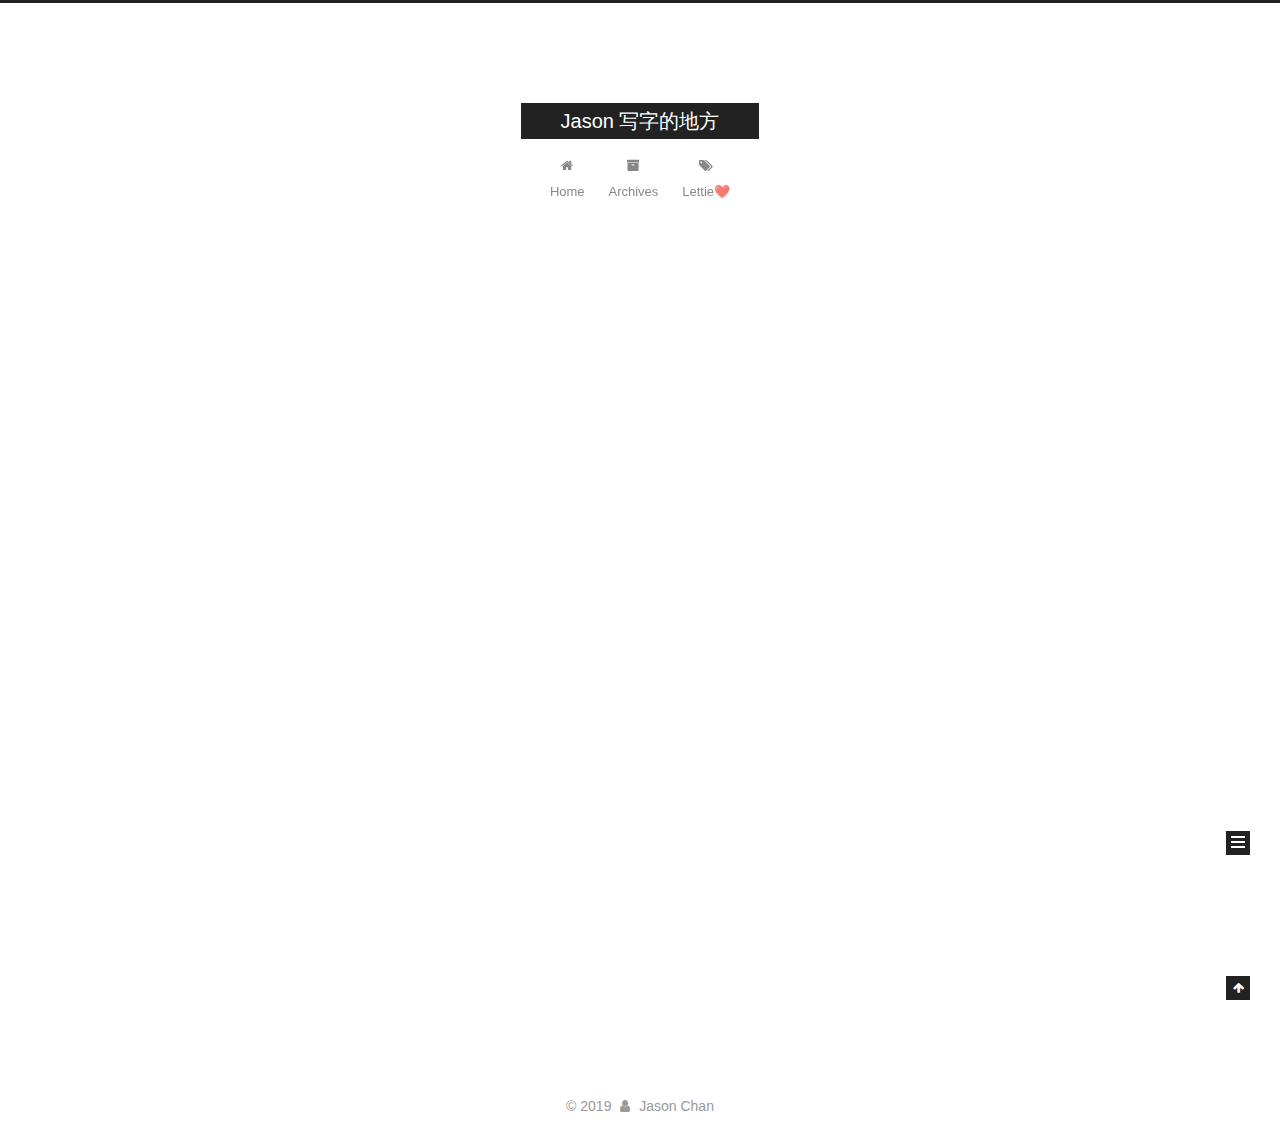
<file: archives/index.html>
<!DOCTYPE html>



  


<html class="theme-next muse use-motion" lang="">
<head>
  <meta charset="UTF-8"/>
<meta http-equiv="X-UA-Compatible" content="IE=edge" />
<meta name="viewport" content="width=device-width, initial-scale=1, maximum-scale=1"/>
<meta name="theme-color" content="#222">









<meta http-equiv="Cache-Control" content="no-transform" />
<meta http-equiv="Cache-Control" content="no-siteapp" />
















  
  
  <link href="/lib/fancybox/source/jquery.fancybox.css?v=2.1.5" rel="stylesheet" type="text/css" />







<link href="/lib/font-awesome/css/font-awesome.min.css?v=4.6.2" rel="stylesheet" type="text/css" />

<link href="/css/main.css?v=5.1.4" rel="stylesheet" type="text/css" />


  <link rel="apple-touch-icon" sizes="180x180" href="/images/apple-touch-icon-next.png?v=5.1.4">


  <link rel="icon" type="image/png" sizes="32x32" href="/images/favicon-32x32-next.png?v=5.1.4">


  <link rel="icon" type="image/png" sizes="16x16" href="/images/favicon-16x16-next.png?v=5.1.4">


  <link rel="mask-icon" href="/images/logo.svg?v=5.1.4" color="#222">





  <meta name="keywords" content="Hexo, NexT" />










<meta property="og:type" content="website">
<meta property="og:title" content="Jason 写字的地方">
<meta property="og:url" content="http://yoursite.com/archives/index.html">
<meta property="og:site_name" content="Jason 写字的地方">
<meta property="og:locale" content="default">
<meta name="twitter:card" content="summary">
<meta name="twitter:title" content="Jason 写字的地方">



<script type="text/javascript" id="hexo.configurations">
  var NexT = window.NexT || {};
  var CONFIG = {
    root: '/',
    scheme: 'Muse',
    version: '5.1.4',
    sidebar: {"position":"left","display":"post","offset":12,"b2t":false,"scrollpercent":false,"onmobile":false},
    fancybox: true,
    tabs: true,
    motion: {"enable":true,"async":false,"transition":{"post_block":"fadeIn","post_header":"slideDownIn","post_body":"slideDownIn","coll_header":"slideLeftIn","sidebar":"slideUpIn"}},
    duoshuo: {
      userId: '0',
      author: 'Author'
    },
    algolia: {
      applicationID: '',
      apiKey: '',
      indexName: '',
      hits: {"per_page":10},
      labels: {"input_placeholder":"Search for Posts","hits_empty":"We didn't find any results for the search: ${query}","hits_stats":"${hits} results found in ${time} ms"}
    }
  };
</script>



  <link rel="canonical" href="http://yoursite.com/archives/"/>





  <title>Archive | Jason 写字的地方</title>
  








</head>

<body itemscope itemtype="http://schema.org/WebPage" lang="default">

  
  
    
  

  <div class="container sidebar-position-left page-archive">
    <div class="headband"></div>

    <header id="header" class="header" itemscope itemtype="http://schema.org/WPHeader">
      <div class="header-inner"><div class="site-brand-wrapper">
  <div class="site-meta ">
    

    <div class="custom-logo-site-title">
      <a href="/"  class="brand" rel="start">
        <span class="logo-line-before"><i></i></span>
        <span class="site-title">Jason 写字的地方</span>
        <span class="logo-line-after"><i></i></span>
      </a>
    </div>
      
        <p class="site-subtitle"></p>
      
  </div>

  <div class="site-nav-toggle">
    <button>
      <span class="btn-bar"></span>
      <span class="btn-bar"></span>
      <span class="btn-bar"></span>
    </button>
  </div>
</div>

<nav class="site-nav">
  

  
    <ul id="menu" class="menu">
      
        
        <li class="menu-item menu-item-home">
          <a href="/" rel="section">
            
              <i class="menu-item-icon fa fa-fw fa-home"></i> <br />
            
            Home
          </a>
        </li>
      
        
        <li class="menu-item menu-item-archives">
          <a href="/archives/" rel="section">
            
              <i class="menu-item-icon fa fa-fw fa-archive"></i> <br />
            
            Archives
          </a>
        </li>
      
        
        <li class="menu-item menu-item-lettie❤️">
          <a href="/Lettie/" rel="section">
            
              <i class="menu-item-icon fa fa-fw fa-tags"></i> <br />
            
            Lettie❤️
          </a>
        </li>
      

      
    </ul>
  

  
</nav>



 </div>
    </header>

    <main id="main" class="main">
      <div class="main-inner">
        <div class="content-wrap">
          <div id="content" class="content">
            

  
  
  
  <div class="post-block archive">
    <div id="posts" class="posts-collapse">
      <span class="archive-move-on"></span>

      <span class="archive-page-counter">
        
        
        
          
        
        Um..! 5 posts in total. Keep on posting.
      </span>

      

        
        
        

        
          
          <div class="collection-title">
            <h1 class="archive-year" id="archive-year-2019">2019</h1>
          </div>
        
        

        

  <article class="post post-type-normal" itemscope itemtype="http://schema.org/Article">
    <header class="post-header">

      <h2 class="post-title">
        
            <a class="post-title-link" href="/2019/02/15/weex-踩坑记/" itemprop="url">
              
                <span itemprop="name">weex 踩坑记</span>
              
            </a>
        
      </h2>

      <div class="post-meta">
        <time class="post-time" itemprop="dateCreated"
              datetime="2019-02-15T14:35:38+08:00"
              content="2019-02-15" >
          02-15
        </time>
      </div>

    </header>
  </article>



      

        
        
        

        
          
          <div class="collection-title">
            <h1 class="archive-year" id="archive-year-2018">2018</h1>
          </div>
        
        

        

  <article class="post post-type-normal" itemscope itemtype="http://schema.org/Article">
    <header class="post-header">

      <h2 class="post-title">
        
            <a class="post-title-link" href="/2018/09/14/Malformed-version-number-string-问题/" itemprop="url">
              
                <span itemprop="name">Malformed version number string 问题</span>
              
            </a>
        
      </h2>

      <div class="post-meta">
        <time class="post-time" itemprop="dateCreated"
              datetime="2018-09-14T15:50:17+08:00"
              content="2018-09-14" >
          09-14
        </time>
      </div>

    </header>
  </article>



      

        
        
        

        
        

        

  <article class="post post-type-normal" itemscope itemtype="http://schema.org/Article">
    <header class="post-header">

      <h2 class="post-title">
        
            <a class="post-title-link" href="/2018/09/11/flutter开发环境搭建-OSX/" itemprop="url">
              
                <span itemprop="name">flutter开发环境搭建-OSX</span>
              
            </a>
        
      </h2>

      <div class="post-meta">
        <time class="post-time" itemprop="dateCreated"
              datetime="2018-09-11T15:18:43+08:00"
              content="2018-09-11" >
          09-11
        </time>
      </div>

    </header>
  </article>



      

        
        
        

        
        

        

  <article class="post post-type-normal" itemscope itemtype="http://schema.org/Article">
    <header class="post-header">

      <h2 class="post-title">
        
            <a class="post-title-link" href="/2018/05/02/iOS-FFmpeg-Xcode-编译报错问题处理/" itemprop="url">
              
                <span itemprop="name">iOS FFmpeg Xcode 编译报错问题处理</span>
              
            </a>
        
      </h2>

      <div class="post-meta">
        <time class="post-time" itemprop="dateCreated"
              datetime="2018-05-02T19:00:44+08:00"
              content="2018-05-02" >
          05-02
        </time>
      </div>

    </header>
  </article>



      

        
        
        

        
        

        

  <article class="post post-type-normal" itemscope itemtype="http://schema.org/Article">
    <header class="post-header">

      <h2 class="post-title">
        
            <a class="post-title-link" href="/2018/05/02/UICollectionView-UIPageViewController-手势冲突问题/" itemprop="url">
              
                <span itemprop="name">UICollectionView & UIPageViewController 手势冲突问题</span>
              
            </a>
        
      </h2>

      <div class="post-meta">
        <time class="post-time" itemprop="dateCreated"
              datetime="2018-05-02T17:54:40+08:00"
              content="2018-05-02" >
          05-02
        </time>
      </div>

    </header>
  </article>



      

    </div>
  </div>
  
  
  

  



          </div>
          


          

        </div>
        
          
  
  <div class="sidebar-toggle">
    <div class="sidebar-toggle-line-wrap">
      <span class="sidebar-toggle-line sidebar-toggle-line-first"></span>
      <span class="sidebar-toggle-line sidebar-toggle-line-middle"></span>
      <span class="sidebar-toggle-line sidebar-toggle-line-last"></span>
    </div>
  </div>

  <aside id="sidebar" class="sidebar">
    
    <div class="sidebar-inner">

      

      

      <section class="site-overview-wrap sidebar-panel sidebar-panel-active">
        <div class="site-overview">
          <div class="site-author motion-element" itemprop="author" itemscope itemtype="http://schema.org/Person">
            
              <p class="site-author-name" itemprop="name">Jason Chan</p>
              <p class="site-description motion-element" itemprop="description"></p>
          </div>

          <nav class="site-state motion-element">

            
              <div class="site-state-item site-state-posts">
              
                <a href="/archives/">
              
                  <span class="site-state-item-count">5</span>
                  <span class="site-state-item-name">posts</span>
                </a>
              </div>
            

            

            
              
              
              <div class="site-state-item site-state-tags">
                
                  <span class="site-state-item-count">2</span>
                  <span class="site-state-item-name">tags</span>
                
              </div>
            

          </nav>

          

          

          
          

          
          

          

        </div>
      </section>

      

      

    </div>
  </aside>


        
      </div>
    </main>

    <footer id="footer" class="footer">
      <div class="footer-inner">
        <div class="copyright">&copy; <span itemprop="copyrightYear">2019</span>
  <span class="with-love">
    <i class="fa fa-user"></i>
  </span>
  <span class="author" itemprop="copyrightHolder">Jason Chan</span>

  
</div>

<!--

  <div class="powered-by">Powered by <a class="theme-link" target="_blank" href="https://hexo.io">Hexo</a></div>



  <span class="post-meta-divider">|</span>



  <div class="theme-info">Theme &mdash; <a class="theme-link" target="_blank" href="https://github.com/iissnan/hexo-theme-next">NexT.Muse</a> v5.1.4</div>

-->



        







        
      </div>
    </footer>

    
      <div class="back-to-top">
        <i class="fa fa-arrow-up"></i>
        
      </div>
    

    

  </div>

  

<script type="text/javascript">
  if (Object.prototype.toString.call(window.Promise) !== '[object Function]') {
    window.Promise = null;
  }
</script>









  












  
  
    <script type="text/javascript" src="/lib/jquery/index.js?v=2.1.3"></script>
  

  
  
    <script type="text/javascript" src="/lib/fastclick/lib/fastclick.min.js?v=1.0.6"></script>
  

  
  
    <script type="text/javascript" src="/lib/jquery_lazyload/jquery.lazyload.js?v=1.9.7"></script>
  

  
  
    <script type="text/javascript" src="/lib/velocity/velocity.min.js?v=1.2.1"></script>
  

  
  
    <script type="text/javascript" src="/lib/velocity/velocity.ui.min.js?v=1.2.1"></script>
  

  
  
    <script type="text/javascript" src="/lib/fancybox/source/jquery.fancybox.pack.js?v=2.1.5"></script>
  


  


  <script type="text/javascript" src="/js/src/utils.js?v=5.1.4"></script>

  <script type="text/javascript" src="/js/src/motion.js?v=5.1.4"></script>



  
  

  

  


  <script type="text/javascript" src="/js/src/bootstrap.js?v=5.1.4"></script>



  


  




	





  





  












  





  

  

  

  
  

  

  

  

</body>
</html>
</file>
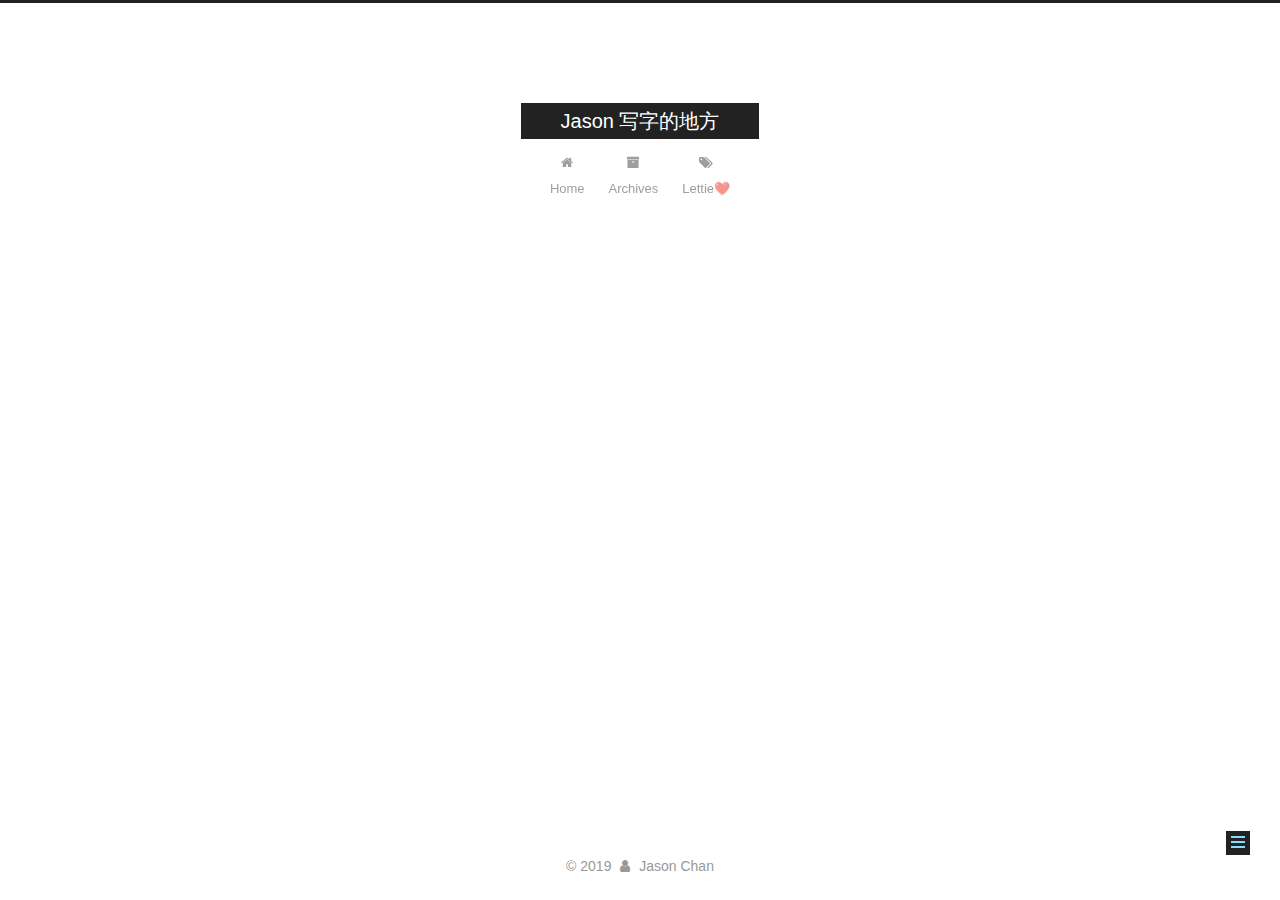
<file: Lettie/index.html>
<!DOCTYPE html>



  


<html class="theme-next muse use-motion" lang="">
<head>
  <meta charset="UTF-8"/>
<meta http-equiv="X-UA-Compatible" content="IE=edge" />
<meta name="viewport" content="width=device-width, initial-scale=1, maximum-scale=1"/>
<meta name="theme-color" content="#222">









<meta http-equiv="Cache-Control" content="no-transform" />
<meta http-equiv="Cache-Control" content="no-siteapp" />
















  
  
  <link href="/lib/fancybox/source/jquery.fancybox.css?v=2.1.5" rel="stylesheet" type="text/css" />







<link href="/lib/font-awesome/css/font-awesome.min.css?v=4.6.2" rel="stylesheet" type="text/css" />

<link href="/css/main.css?v=5.1.4" rel="stylesheet" type="text/css" />


  <link rel="apple-touch-icon" sizes="180x180" href="/images/apple-touch-icon-next.png?v=5.1.4">


  <link rel="icon" type="image/png" sizes="32x32" href="/images/favicon-32x32-next.png?v=5.1.4">


  <link rel="icon" type="image/png" sizes="16x16" href="/images/favicon-16x16-next.png?v=5.1.4">


  <link rel="mask-icon" href="/images/logo.svg?v=5.1.4" color="#222">





  <meta name="keywords" content="Hexo, NexT" />










<meta name="description" content="心猿归林，意马有缰">
<meta property="og:type" content="website">
<meta property="og:title" content="Lettie ♥">
<meta property="og:url" content="http://yoursite.com/Lettie/index.html">
<meta property="og:site_name" content="Jason 写字的地方">
<meta property="og:description" content="心猿归林，意马有缰">
<meta property="og:locale" content="default">
<meta property="og:updated_time" content="2019-05-17T09:24:36.306Z">
<meta name="twitter:card" content="summary">
<meta name="twitter:title" content="Lettie ♥">
<meta name="twitter:description" content="心猿归林，意马有缰">



<script type="text/javascript" id="hexo.configurations">
  var NexT = window.NexT || {};
  var CONFIG = {
    root: '/',
    scheme: 'Muse',
    version: '5.1.4',
    sidebar: {"position":"left","display":"post","offset":12,"b2t":false,"scrollpercent":false,"onmobile":false},
    fancybox: true,
    tabs: true,
    motion: {"enable":true,"async":false,"transition":{"post_block":"fadeIn","post_header":"slideDownIn","post_body":"slideDownIn","coll_header":"slideLeftIn","sidebar":"slideUpIn"}},
    duoshuo: {
      userId: '0',
      author: 'Author'
    },
    algolia: {
      applicationID: '',
      apiKey: '',
      indexName: '',
      hits: {"per_page":10},
      labels: {"input_placeholder":"Search for Posts","hits_empty":"We didn't find any results for the search: ${query}","hits_stats":"${hits} results found in ${time} ms"}
    }
  };
</script>



  <link rel="canonical" href="http://yoursite.com/Lettie/"/>





  <title>Lettie ♥ | Jason 写字的地方</title>
  








</head>

<body itemscope itemtype="http://schema.org/WebPage" lang="default">

  
  
    
  

  <div class="container sidebar-position-left page-post-detail">
    <div class="headband"></div>

    <header id="header" class="header" itemscope itemtype="http://schema.org/WPHeader">
      <div class="header-inner"><div class="site-brand-wrapper">
  <div class="site-meta ">
    

    <div class="custom-logo-site-title">
      <a href="/"  class="brand" rel="start">
        <span class="logo-line-before"><i></i></span>
        <span class="site-title">Jason 写字的地方</span>
        <span class="logo-line-after"><i></i></span>
      </a>
    </div>
      
        <p class="site-subtitle"></p>
      
  </div>

  <div class="site-nav-toggle">
    <button>
      <span class="btn-bar"></span>
      <span class="btn-bar"></span>
      <span class="btn-bar"></span>
    </button>
  </div>
</div>

<nav class="site-nav">
  

  
    <ul id="menu" class="menu">
      
        
        <li class="menu-item menu-item-home">
          <a href="/" rel="section">
            
              <i class="menu-item-icon fa fa-fw fa-home"></i> <br />
            
            Home
          </a>
        </li>
      
        
        <li class="menu-item menu-item-archives">
          <a href="/archives/" rel="section">
            
              <i class="menu-item-icon fa fa-fw fa-archive"></i> <br />
            
            Archives
          </a>
        </li>
      
        
        <li class="menu-item menu-item-lettie❤️">
          <a href="/Lettie/" rel="section">
            
              <i class="menu-item-icon fa fa-fw fa-tags"></i> <br />
            
            Lettie❤️
          </a>
        </li>
      

      
    </ul>
  

  
</nav>



 </div>
    </header>

    <main id="main" class="main">
      <div class="main-inner">
        <div class="content-wrap">
          <div id="content" class="content">
            

  <div id="posts" class="posts-expand">
    
    
    
    <div class="post-block page">
      <header class="post-header">

	<h1 class="post-title" itemprop="name headline">Lettie ♥</h1>



</header>

      
      
      
      <div class="post-body">
        
        
          <center>心猿归林，意马有缰</center>


        
      </div>
      
      
      
    </div>
    
    
    
  </div>


          </div>
          


          

  



        </div>
        
          
  
  <div class="sidebar-toggle">
    <div class="sidebar-toggle-line-wrap">
      <span class="sidebar-toggle-line sidebar-toggle-line-first"></span>
      <span class="sidebar-toggle-line sidebar-toggle-line-middle"></span>
      <span class="sidebar-toggle-line sidebar-toggle-line-last"></span>
    </div>
  </div>

  <aside id="sidebar" class="sidebar">
    
    <div class="sidebar-inner">

      

      

      <section class="site-overview-wrap sidebar-panel sidebar-panel-active">
        <div class="site-overview">
          <div class="site-author motion-element" itemprop="author" itemscope itemtype="http://schema.org/Person">
            
              <p class="site-author-name" itemprop="name">Jason Chan</p>
              <p class="site-description motion-element" itemprop="description"></p>
          </div>

          <nav class="site-state motion-element">

            
              <div class="site-state-item site-state-posts">
              
                <a href="/archives/">
              
                  <span class="site-state-item-count">5</span>
                  <span class="site-state-item-name">posts</span>
                </a>
              </div>
            

            

            
              
              
              <div class="site-state-item site-state-tags">
                
                  <span class="site-state-item-count">2</span>
                  <span class="site-state-item-name">tags</span>
                
              </div>
            

          </nav>

          

          

          
          

          
          

          

        </div>
      </section>

      

      

    </div>
  </aside>


        
      </div>
    </main>

    <footer id="footer" class="footer">
      <div class="footer-inner">
        <div class="copyright">&copy; <span itemprop="copyrightYear">2019</span>
  <span class="with-love">
    <i class="fa fa-user"></i>
  </span>
  <span class="author" itemprop="copyrightHolder">Jason Chan</span>

  
</div>

<!--

  <div class="powered-by">Powered by <a class="theme-link" target="_blank" href="https://hexo.io">Hexo</a></div>



  <span class="post-meta-divider">|</span>



  <div class="theme-info">Theme &mdash; <a class="theme-link" target="_blank" href="https://github.com/iissnan/hexo-theme-next">NexT.Muse</a> v5.1.4</div>

-->



        







        
      </div>
    </footer>

    
      <div class="back-to-top">
        <i class="fa fa-arrow-up"></i>
        
      </div>
    

    

  </div>

  

<script type="text/javascript">
  if (Object.prototype.toString.call(window.Promise) !== '[object Function]') {
    window.Promise = null;
  }
</script>









  












  
  
    <script type="text/javascript" src="/lib/jquery/index.js?v=2.1.3"></script>
  

  
  
    <script type="text/javascript" src="/lib/fastclick/lib/fastclick.min.js?v=1.0.6"></script>
  

  
  
    <script type="text/javascript" src="/lib/jquery_lazyload/jquery.lazyload.js?v=1.9.7"></script>
  

  
  
    <script type="text/javascript" src="/lib/velocity/velocity.min.js?v=1.2.1"></script>
  

  
  
    <script type="text/javascript" src="/lib/velocity/velocity.ui.min.js?v=1.2.1"></script>
  

  
  
    <script type="text/javascript" src="/lib/fancybox/source/jquery.fancybox.pack.js?v=2.1.5"></script>
  


  


  <script type="text/javascript" src="/js/src/utils.js?v=5.1.4"></script>

  <script type="text/javascript" src="/js/src/motion.js?v=5.1.4"></script>



  
  

  
  <script type="text/javascript" src="/js/src/scrollspy.js?v=5.1.4"></script>
<script type="text/javascript" src="/js/src/post-details.js?v=5.1.4"></script>



  


  <script type="text/javascript" src="/js/src/bootstrap.js?v=5.1.4"></script>



  


  




	





  





  












  





  

  

  

  
  

  

  

  

</body>
</html>
</file>
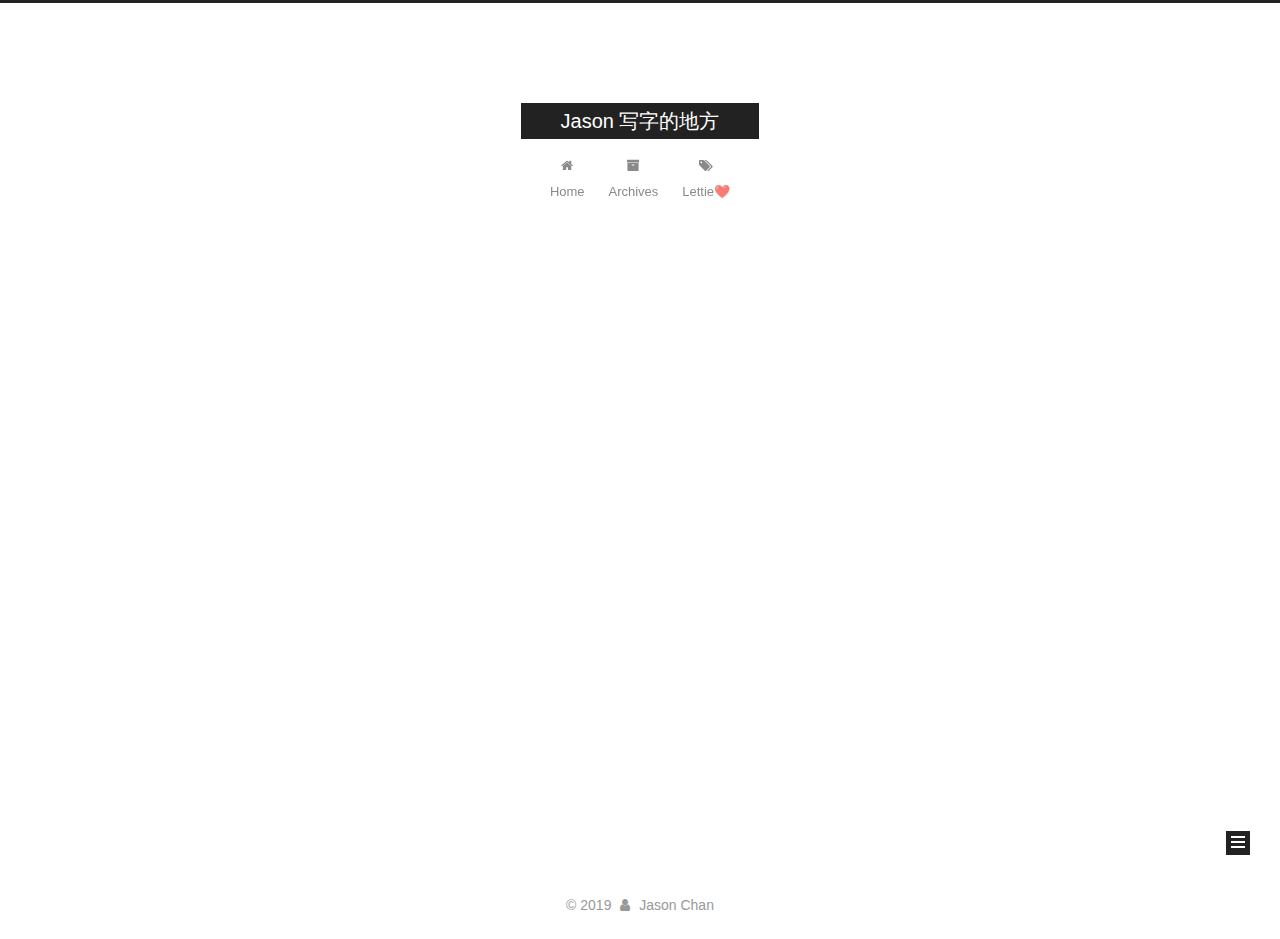
<file: archives/2018/index.html>
<!DOCTYPE html>



  


<html class="theme-next muse use-motion" lang="">
<head>
  <meta charset="UTF-8"/>
<meta http-equiv="X-UA-Compatible" content="IE=edge" />
<meta name="viewport" content="width=device-width, initial-scale=1, maximum-scale=1"/>
<meta name="theme-color" content="#222">









<meta http-equiv="Cache-Control" content="no-transform" />
<meta http-equiv="Cache-Control" content="no-siteapp" />
















  
  
  <link href="/lib/fancybox/source/jquery.fancybox.css?v=2.1.5" rel="stylesheet" type="text/css" />







<link href="/lib/font-awesome/css/font-awesome.min.css?v=4.6.2" rel="stylesheet" type="text/css" />

<link href="/css/main.css?v=5.1.4" rel="stylesheet" type="text/css" />


  <link rel="apple-touch-icon" sizes="180x180" href="/images/apple-touch-icon-next.png?v=5.1.4">


  <link rel="icon" type="image/png" sizes="32x32" href="/images/favicon-32x32-next.png?v=5.1.4">


  <link rel="icon" type="image/png" sizes="16x16" href="/images/favicon-16x16-next.png?v=5.1.4">


  <link rel="mask-icon" href="/images/logo.svg?v=5.1.4" color="#222">





  <meta name="keywords" content="Hexo, NexT" />










<meta property="og:type" content="website">
<meta property="og:title" content="Jason 写字的地方">
<meta property="og:url" content="http://yoursite.com/archives/2018/index.html">
<meta property="og:site_name" content="Jason 写字的地方">
<meta property="og:locale" content="default">
<meta name="twitter:card" content="summary">
<meta name="twitter:title" content="Jason 写字的地方">



<script type="text/javascript" id="hexo.configurations">
  var NexT = window.NexT || {};
  var CONFIG = {
    root: '/',
    scheme: 'Muse',
    version: '5.1.4',
    sidebar: {"position":"left","display":"post","offset":12,"b2t":false,"scrollpercent":false,"onmobile":false},
    fancybox: true,
    tabs: true,
    motion: {"enable":true,"async":false,"transition":{"post_block":"fadeIn","post_header":"slideDownIn","post_body":"slideDownIn","coll_header":"slideLeftIn","sidebar":"slideUpIn"}},
    duoshuo: {
      userId: '0',
      author: 'Author'
    },
    algolia: {
      applicationID: '',
      apiKey: '',
      indexName: '',
      hits: {"per_page":10},
      labels: {"input_placeholder":"Search for Posts","hits_empty":"We didn't find any results for the search: ${query}","hits_stats":"${hits} results found in ${time} ms"}
    }
  };
</script>



  <link rel="canonical" href="http://yoursite.com/archives/2018/"/>





  <title>Archive | Jason 写字的地方</title>
  








</head>

<body itemscope itemtype="http://schema.org/WebPage" lang="default">

  
  
    
  

  <div class="container sidebar-position-left page-archive">
    <div class="headband"></div>

    <header id="header" class="header" itemscope itemtype="http://schema.org/WPHeader">
      <div class="header-inner"><div class="site-brand-wrapper">
  <div class="site-meta ">
    

    <div class="custom-logo-site-title">
      <a href="/"  class="brand" rel="start">
        <span class="logo-line-before"><i></i></span>
        <span class="site-title">Jason 写字的地方</span>
        <span class="logo-line-after"><i></i></span>
      </a>
    </div>
      
        <p class="site-subtitle"></p>
      
  </div>

  <div class="site-nav-toggle">
    <button>
      <span class="btn-bar"></span>
      <span class="btn-bar"></span>
      <span class="btn-bar"></span>
    </button>
  </div>
</div>

<nav class="site-nav">
  

  
    <ul id="menu" class="menu">
      
        
        <li class="menu-item menu-item-home">
          <a href="/" rel="section">
            
              <i class="menu-item-icon fa fa-fw fa-home"></i> <br />
            
            Home
          </a>
        </li>
      
        
        <li class="menu-item menu-item-archives">
          <a href="/archives/" rel="section">
            
              <i class="menu-item-icon fa fa-fw fa-archive"></i> <br />
            
            Archives
          </a>
        </li>
      
        
        <li class="menu-item menu-item-lettie❤️">
          <a href="/Lettie/" rel="section">
            
              <i class="menu-item-icon fa fa-fw fa-tags"></i> <br />
            
            Lettie❤️
          </a>
        </li>
      

      
    </ul>
  

  
</nav>



 </div>
    </header>

    <main id="main" class="main">
      <div class="main-inner">
        <div class="content-wrap">
          <div id="content" class="content">
            

  
  
  
  <div class="post-block archive">
    <div id="posts" class="posts-collapse">
      <span class="archive-move-on"></span>

      <span class="archive-page-counter">
        
        
        
          
        
        Um..! 5 posts in total. Keep on posting.
      </span>

      

        
        
        

        
          
          <div class="collection-title">
            <h1 class="archive-year" id="archive-year-2018">2018</h1>
          </div>
        
        

        

  <article class="post post-type-normal" itemscope itemtype="http://schema.org/Article">
    <header class="post-header">

      <h2 class="post-title">
        
            <a class="post-title-link" href="/2018/09/14/Malformed-version-number-string-问题/" itemprop="url">
              
                <span itemprop="name">Malformed version number string 问题</span>
              
            </a>
        
      </h2>

      <div class="post-meta">
        <time class="post-time" itemprop="dateCreated"
              datetime="2018-09-14T15:50:17+08:00"
              content="2018-09-14" >
          09-14
        </time>
      </div>

    </header>
  </article>



      

        
        
        

        
        

        

  <article class="post post-type-normal" itemscope itemtype="http://schema.org/Article">
    <header class="post-header">

      <h2 class="post-title">
        
            <a class="post-title-link" href="/2018/09/11/flutter开发环境搭建-OSX/" itemprop="url">
              
                <span itemprop="name">flutter开发环境搭建-OSX</span>
              
            </a>
        
      </h2>

      <div class="post-meta">
        <time class="post-time" itemprop="dateCreated"
              datetime="2018-09-11T15:18:43+08:00"
              content="2018-09-11" >
          09-11
        </time>
      </div>

    </header>
  </article>



      

        
        
        

        
        

        

  <article class="post post-type-normal" itemscope itemtype="http://schema.org/Article">
    <header class="post-header">

      <h2 class="post-title">
        
            <a class="post-title-link" href="/2018/05/02/iOS-FFmpeg-Xcode-编译报错问题处理/" itemprop="url">
              
                <span itemprop="name">iOS FFmpeg Xcode 编译报错问题处理</span>
              
            </a>
        
      </h2>

      <div class="post-meta">
        <time class="post-time" itemprop="dateCreated"
              datetime="2018-05-02T19:00:44+08:00"
              content="2018-05-02" >
          05-02
        </time>
      </div>

    </header>
  </article>



      

        
        
        

        
        

        

  <article class="post post-type-normal" itemscope itemtype="http://schema.org/Article">
    <header class="post-header">

      <h2 class="post-title">
        
            <a class="post-title-link" href="/2018/05/02/UICollectionView-UIPageViewController-手势冲突问题/" itemprop="url">
              
                <span itemprop="name">UICollectionView & UIPageViewController 手势冲突问题</span>
              
            </a>
        
      </h2>

      <div class="post-meta">
        <time class="post-time" itemprop="dateCreated"
              datetime="2018-05-02T17:54:40+08:00"
              content="2018-05-02" >
          05-02
        </time>
      </div>

    </header>
  </article>



      

    </div>
  </div>
  
  
  

  



          </div>
          


          

        </div>
        
          
  
  <div class="sidebar-toggle">
    <div class="sidebar-toggle-line-wrap">
      <span class="sidebar-toggle-line sidebar-toggle-line-first"></span>
      <span class="sidebar-toggle-line sidebar-toggle-line-middle"></span>
      <span class="sidebar-toggle-line sidebar-toggle-line-last"></span>
    </div>
  </div>

  <aside id="sidebar" class="sidebar">
    
    <div class="sidebar-inner">

      

      

      <section class="site-overview-wrap sidebar-panel sidebar-panel-active">
        <div class="site-overview">
          <div class="site-author motion-element" itemprop="author" itemscope itemtype="http://schema.org/Person">
            
              <p class="site-author-name" itemprop="name">Jason Chan</p>
              <p class="site-description motion-element" itemprop="description"></p>
          </div>

          <nav class="site-state motion-element">

            
              <div class="site-state-item site-state-posts">
              
                <a href="/archives/">
              
                  <span class="site-state-item-count">5</span>
                  <span class="site-state-item-name">posts</span>
                </a>
              </div>
            

            

            
              
              
              <div class="site-state-item site-state-tags">
                
                  <span class="site-state-item-count">2</span>
                  <span class="site-state-item-name">tags</span>
                
              </div>
            

          </nav>

          

          

          
          

          
          

          

        </div>
      </section>

      

      

    </div>
  </aside>


        
      </div>
    </main>

    <footer id="footer" class="footer">
      <div class="footer-inner">
        <div class="copyright">&copy; <span itemprop="copyrightYear">2019</span>
  <span class="with-love">
    <i class="fa fa-user"></i>
  </span>
  <span class="author" itemprop="copyrightHolder">Jason Chan</span>

  
</div>

<!--

  <div class="powered-by">Powered by <a class="theme-link" target="_blank" href="https://hexo.io">Hexo</a></div>



  <span class="post-meta-divider">|</span>



  <div class="theme-info">Theme &mdash; <a class="theme-link" target="_blank" href="https://github.com/iissnan/hexo-theme-next">NexT.Muse</a> v5.1.4</div>

-->



        







        
      </div>
    </footer>

    
      <div class="back-to-top">
        <i class="fa fa-arrow-up"></i>
        
      </div>
    

    

  </div>

  

<script type="text/javascript">
  if (Object.prototype.toString.call(window.Promise) !== '[object Function]') {
    window.Promise = null;
  }
</script>









  












  
  
    <script type="text/javascript" src="/lib/jquery/index.js?v=2.1.3"></script>
  

  
  
    <script type="text/javascript" src="/lib/fastclick/lib/fastclick.min.js?v=1.0.6"></script>
  

  
  
    <script type="text/javascript" src="/lib/jquery_lazyload/jquery.lazyload.js?v=1.9.7"></script>
  

  
  
    <script type="text/javascript" src="/lib/velocity/velocity.min.js?v=1.2.1"></script>
  

  
  
    <script type="text/javascript" src="/lib/velocity/velocity.ui.min.js?v=1.2.1"></script>
  

  
  
    <script type="text/javascript" src="/lib/fancybox/source/jquery.fancybox.pack.js?v=2.1.5"></script>
  


  


  <script type="text/javascript" src="/js/src/utils.js?v=5.1.4"></script>

  <script type="text/javascript" src="/js/src/motion.js?v=5.1.4"></script>



  
  

  

  


  <script type="text/javascript" src="/js/src/bootstrap.js?v=5.1.4"></script>



  


  




	





  





  












  





  

  

  

  
  

  

  

  

</body>
</html>
</file>
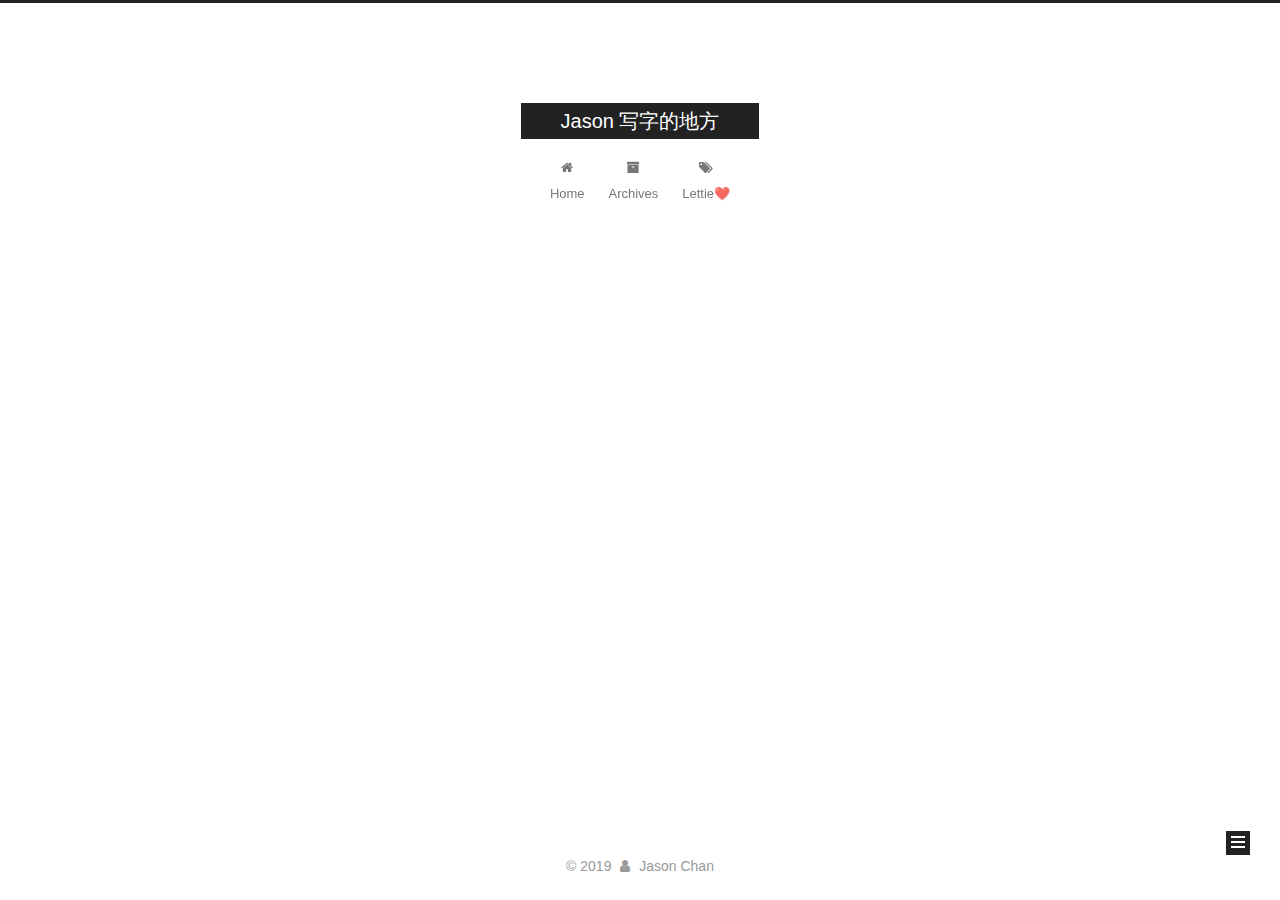
<file: archives/2019/index.html>
<!DOCTYPE html>



  


<html class="theme-next muse use-motion" lang="">
<head>
  <meta charset="UTF-8"/>
<meta http-equiv="X-UA-Compatible" content="IE=edge" />
<meta name="viewport" content="width=device-width, initial-scale=1, maximum-scale=1"/>
<meta name="theme-color" content="#222">









<meta http-equiv="Cache-Control" content="no-transform" />
<meta http-equiv="Cache-Control" content="no-siteapp" />
















  
  
  <link href="/lib/fancybox/source/jquery.fancybox.css?v=2.1.5" rel="stylesheet" type="text/css" />







<link href="/lib/font-awesome/css/font-awesome.min.css?v=4.6.2" rel="stylesheet" type="text/css" />

<link href="/css/main.css?v=5.1.4" rel="stylesheet" type="text/css" />


  <link rel="apple-touch-icon" sizes="180x180" href="/images/apple-touch-icon-next.png?v=5.1.4">


  <link rel="icon" type="image/png" sizes="32x32" href="/images/favicon-32x32-next.png?v=5.1.4">


  <link rel="icon" type="image/png" sizes="16x16" href="/images/favicon-16x16-next.png?v=5.1.4">


  <link rel="mask-icon" href="/images/logo.svg?v=5.1.4" color="#222">





  <meta name="keywords" content="Hexo, NexT" />










<meta property="og:type" content="website">
<meta property="og:title" content="Jason 写字的地方">
<meta property="og:url" content="http://yoursite.com/archives/2019/index.html">
<meta property="og:site_name" content="Jason 写字的地方">
<meta property="og:locale" content="default">
<meta name="twitter:card" content="summary">
<meta name="twitter:title" content="Jason 写字的地方">



<script type="text/javascript" id="hexo.configurations">
  var NexT = window.NexT || {};
  var CONFIG = {
    root: '/',
    scheme: 'Muse',
    version: '5.1.4',
    sidebar: {"position":"left","display":"post","offset":12,"b2t":false,"scrollpercent":false,"onmobile":false},
    fancybox: true,
    tabs: true,
    motion: {"enable":true,"async":false,"transition":{"post_block":"fadeIn","post_header":"slideDownIn","post_body":"slideDownIn","coll_header":"slideLeftIn","sidebar":"slideUpIn"}},
    duoshuo: {
      userId: '0',
      author: 'Author'
    },
    algolia: {
      applicationID: '',
      apiKey: '',
      indexName: '',
      hits: {"per_page":10},
      labels: {"input_placeholder":"Search for Posts","hits_empty":"We didn't find any results for the search: ${query}","hits_stats":"${hits} results found in ${time} ms"}
    }
  };
</script>



  <link rel="canonical" href="http://yoursite.com/archives/2019/"/>





  <title>Archive | Jason 写字的地方</title>
  








</head>

<body itemscope itemtype="http://schema.org/WebPage" lang="default">

  
  
    
  

  <div class="container sidebar-position-left page-archive">
    <div class="headband"></div>

    <header id="header" class="header" itemscope itemtype="http://schema.org/WPHeader">
      <div class="header-inner"><div class="site-brand-wrapper">
  <div class="site-meta ">
    

    <div class="custom-logo-site-title">
      <a href="/"  class="brand" rel="start">
        <span class="logo-line-before"><i></i></span>
        <span class="site-title">Jason 写字的地方</span>
        <span class="logo-line-after"><i></i></span>
      </a>
    </div>
      
        <p class="site-subtitle"></p>
      
  </div>

  <div class="site-nav-toggle">
    <button>
      <span class="btn-bar"></span>
      <span class="btn-bar"></span>
      <span class="btn-bar"></span>
    </button>
  </div>
</div>

<nav class="site-nav">
  

  
    <ul id="menu" class="menu">
      
        
        <li class="menu-item menu-item-home">
          <a href="/" rel="section">
            
              <i class="menu-item-icon fa fa-fw fa-home"></i> <br />
            
            Home
          </a>
        </li>
      
        
        <li class="menu-item menu-item-archives">
          <a href="/archives/" rel="section">
            
              <i class="menu-item-icon fa fa-fw fa-archive"></i> <br />
            
            Archives
          </a>
        </li>
      
        
        <li class="menu-item menu-item-lettie❤️">
          <a href="/Lettie/" rel="section">
            
              <i class="menu-item-icon fa fa-fw fa-tags"></i> <br />
            
            Lettie❤️
          </a>
        </li>
      

      
    </ul>
  

  
</nav>



 </div>
    </header>

    <main id="main" class="main">
      <div class="main-inner">
        <div class="content-wrap">
          <div id="content" class="content">
            

  
  
  
  <div class="post-block archive">
    <div id="posts" class="posts-collapse">
      <span class="archive-move-on"></span>

      <span class="archive-page-counter">
        
        
        
          
        
        Um..! 5 posts in total. Keep on posting.
      </span>

      

        
        
        

        
          
          <div class="collection-title">
            <h1 class="archive-year" id="archive-year-2019">2019</h1>
          </div>
        
        

        

  <article class="post post-type-normal" itemscope itemtype="http://schema.org/Article">
    <header class="post-header">

      <h2 class="post-title">
        
            <a class="post-title-link" href="/2019/02/15/weex-踩坑记/" itemprop="url">
              
                <span itemprop="name">weex 踩坑记</span>
              
            </a>
        
      </h2>

      <div class="post-meta">
        <time class="post-time" itemprop="dateCreated"
              datetime="2019-02-15T14:35:38+08:00"
              content="2019-02-15" >
          02-15
        </time>
      </div>

    </header>
  </article>



      

    </div>
  </div>
  
  
  

  



          </div>
          


          

        </div>
        
          
  
  <div class="sidebar-toggle">
    <div class="sidebar-toggle-line-wrap">
      <span class="sidebar-toggle-line sidebar-toggle-line-first"></span>
      <span class="sidebar-toggle-line sidebar-toggle-line-middle"></span>
      <span class="sidebar-toggle-line sidebar-toggle-line-last"></span>
    </div>
  </div>

  <aside id="sidebar" class="sidebar">
    
    <div class="sidebar-inner">

      

      

      <section class="site-overview-wrap sidebar-panel sidebar-panel-active">
        <div class="site-overview">
          <div class="site-author motion-element" itemprop="author" itemscope itemtype="http://schema.org/Person">
            
              <p class="site-author-name" itemprop="name">Jason Chan</p>
              <p class="site-description motion-element" itemprop="description"></p>
          </div>

          <nav class="site-state motion-element">

            
              <div class="site-state-item site-state-posts">
              
                <a href="/archives/">
              
                  <span class="site-state-item-count">5</span>
                  <span class="site-state-item-name">posts</span>
                </a>
              </div>
            

            

            
              
              
              <div class="site-state-item site-state-tags">
                
                  <span class="site-state-item-count">2</span>
                  <span class="site-state-item-name">tags</span>
                
              </div>
            

          </nav>

          

          

          
          

          
          

          

        </div>
      </section>

      

      

    </div>
  </aside>


        
      </div>
    </main>

    <footer id="footer" class="footer">
      <div class="footer-inner">
        <div class="copyright">&copy; <span itemprop="copyrightYear">2019</span>
  <span class="with-love">
    <i class="fa fa-user"></i>
  </span>
  <span class="author" itemprop="copyrightHolder">Jason Chan</span>

  
</div>

<!--

  <div class="powered-by">Powered by <a class="theme-link" target="_blank" href="https://hexo.io">Hexo</a></div>



  <span class="post-meta-divider">|</span>



  <div class="theme-info">Theme &mdash; <a class="theme-link" target="_blank" href="https://github.com/iissnan/hexo-theme-next">NexT.Muse</a> v5.1.4</div>

-->



        







        
      </div>
    </footer>

    
      <div class="back-to-top">
        <i class="fa fa-arrow-up"></i>
        
      </div>
    

    

  </div>

  

<script type="text/javascript">
  if (Object.prototype.toString.call(window.Promise) !== '[object Function]') {
    window.Promise = null;
  }
</script>









  












  
  
    <script type="text/javascript" src="/lib/jquery/index.js?v=2.1.3"></script>
  

  
  
    <script type="text/javascript" src="/lib/fastclick/lib/fastclick.min.js?v=1.0.6"></script>
  

  
  
    <script type="text/javascript" src="/lib/jquery_lazyload/jquery.lazyload.js?v=1.9.7"></script>
  

  
  
    <script type="text/javascript" src="/lib/velocity/velocity.min.js?v=1.2.1"></script>
  

  
  
    <script type="text/javascript" src="/lib/velocity/velocity.ui.min.js?v=1.2.1"></script>
  

  
  
    <script type="text/javascript" src="/lib/fancybox/source/jquery.fancybox.pack.js?v=2.1.5"></script>
  


  


  <script type="text/javascript" src="/js/src/utils.js?v=5.1.4"></script>

  <script type="text/javascript" src="/js/src/motion.js?v=5.1.4"></script>



  
  

  

  


  <script type="text/javascript" src="/js/src/bootstrap.js?v=5.1.4"></script>



  


  




	





  





  












  





  

  

  

  
  

  

  

  

</body>
</html>
</file>
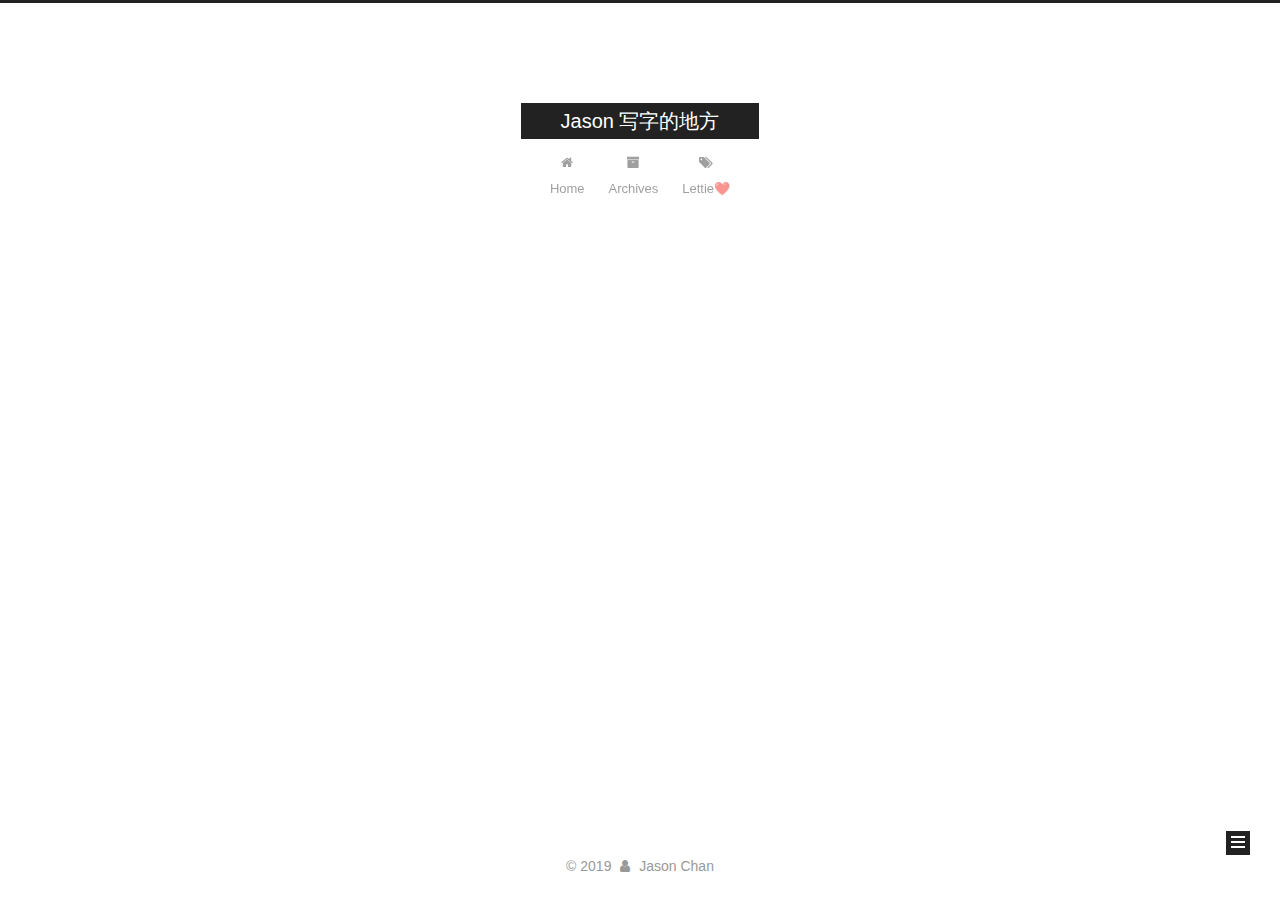
<file: tags/iOS/index.html>
<!DOCTYPE html>



  


<html class="theme-next muse use-motion" lang="">
<head>
  <meta charset="UTF-8"/>
<meta http-equiv="X-UA-Compatible" content="IE=edge" />
<meta name="viewport" content="width=device-width, initial-scale=1, maximum-scale=1"/>
<meta name="theme-color" content="#222">









<meta http-equiv="Cache-Control" content="no-transform" />
<meta http-equiv="Cache-Control" content="no-siteapp" />
















  
  
  <link href="/lib/fancybox/source/jquery.fancybox.css?v=2.1.5" rel="stylesheet" type="text/css" />







<link href="/lib/font-awesome/css/font-awesome.min.css?v=4.6.2" rel="stylesheet" type="text/css" />

<link href="/css/main.css?v=5.1.4" rel="stylesheet" type="text/css" />


  <link rel="apple-touch-icon" sizes="180x180" href="/images/apple-touch-icon-next.png?v=5.1.4">


  <link rel="icon" type="image/png" sizes="32x32" href="/images/favicon-32x32-next.png?v=5.1.4">


  <link rel="icon" type="image/png" sizes="16x16" href="/images/favicon-16x16-next.png?v=5.1.4">


  <link rel="mask-icon" href="/images/logo.svg?v=5.1.4" color="#222">





  <meta name="keywords" content="Hexo, NexT" />










<meta property="og:type" content="website">
<meta property="og:title" content="Jason 写字的地方">
<meta property="og:url" content="http://yoursite.com/tags/iOS/index.html">
<meta property="og:site_name" content="Jason 写字的地方">
<meta property="og:locale" content="default">
<meta name="twitter:card" content="summary">
<meta name="twitter:title" content="Jason 写字的地方">



<script type="text/javascript" id="hexo.configurations">
  var NexT = window.NexT || {};
  var CONFIG = {
    root: '/',
    scheme: 'Muse',
    version: '5.1.4',
    sidebar: {"position":"left","display":"post","offset":12,"b2t":false,"scrollpercent":false,"onmobile":false},
    fancybox: true,
    tabs: true,
    motion: {"enable":true,"async":false,"transition":{"post_block":"fadeIn","post_header":"slideDownIn","post_body":"slideDownIn","coll_header":"slideLeftIn","sidebar":"slideUpIn"}},
    duoshuo: {
      userId: '0',
      author: 'Author'
    },
    algolia: {
      applicationID: '',
      apiKey: '',
      indexName: '',
      hits: {"per_page":10},
      labels: {"input_placeholder":"Search for Posts","hits_empty":"We didn't find any results for the search: ${query}","hits_stats":"${hits} results found in ${time} ms"}
    }
  };
</script>



  <link rel="canonical" href="http://yoursite.com/tags/iOS/"/>





  <title>Tag: iOS | Jason 写字的地方</title>
  








</head>

<body itemscope itemtype="http://schema.org/WebPage" lang="default">

  
  
    
  

  <div class="container sidebar-position-left ">
    <div class="headband"></div>

    <header id="header" class="header" itemscope itemtype="http://schema.org/WPHeader">
      <div class="header-inner"><div class="site-brand-wrapper">
  <div class="site-meta ">
    

    <div class="custom-logo-site-title">
      <a href="/"  class="brand" rel="start">
        <span class="logo-line-before"><i></i></span>
        <span class="site-title">Jason 写字的地方</span>
        <span class="logo-line-after"><i></i></span>
      </a>
    </div>
      
        <p class="site-subtitle"></p>
      
  </div>

  <div class="site-nav-toggle">
    <button>
      <span class="btn-bar"></span>
      <span class="btn-bar"></span>
      <span class="btn-bar"></span>
    </button>
  </div>
</div>

<nav class="site-nav">
  

  
    <ul id="menu" class="menu">
      
        
        <li class="menu-item menu-item-home">
          <a href="/" rel="section">
            
              <i class="menu-item-icon fa fa-fw fa-home"></i> <br />
            
            Home
          </a>
        </li>
      
        
        <li class="menu-item menu-item-archives">
          <a href="/archives/" rel="section">
            
              <i class="menu-item-icon fa fa-fw fa-archive"></i> <br />
            
            Archives
          </a>
        </li>
      
        
        <li class="menu-item menu-item-lettie❤️">
          <a href="/Lettie/" rel="section">
            
              <i class="menu-item-icon fa fa-fw fa-tags"></i> <br />
            
            Lettie❤️
          </a>
        </li>
      

      
    </ul>
  

  
</nav>



 </div>
    </header>

    <main id="main" class="main">
      <div class="main-inner">
        <div class="content-wrap">
          <div id="content" class="content">
            

  
  
  
  <div class="post-block tag">

    <div id="posts" class="posts-collapse">
      <div class="collection-title">
        <h1>iOS<small>Tag</small>
        </h1>
      </div>

      
        

  <article class="post post-type-normal" itemscope itemtype="http://schema.org/Article">
    <header class="post-header">

      <h2 class="post-title">
        
            <a class="post-title-link" href="/2018/05/02/iOS-FFmpeg-Xcode-编译报错问题处理/" itemprop="url">
              
                <span itemprop="name">iOS FFmpeg Xcode 编译报错问题处理</span>
              
            </a>
        
      </h2>

      <div class="post-meta">
        <time class="post-time" itemprop="dateCreated"
              datetime="2018-05-02T19:00:44+08:00"
              content="2018-05-02" >
          05-02
        </time>
      </div>

    </header>
  </article>


      
        

  <article class="post post-type-normal" itemscope itemtype="http://schema.org/Article">
    <header class="post-header">

      <h2 class="post-title">
        
            <a class="post-title-link" href="/2018/05/02/UICollectionView-UIPageViewController-手势冲突问题/" itemprop="url">
              
                <span itemprop="name">UICollectionView & UIPageViewController 手势冲突问题</span>
              
            </a>
        
      </h2>

      <div class="post-meta">
        <time class="post-time" itemprop="dateCreated"
              datetime="2018-05-02T17:54:40+08:00"
              content="2018-05-02" >
          05-02
        </time>
      </div>

    </header>
  </article>


      
    </div>

  </div>
  
  
  

  


          </div>
          


          

        </div>
        
          
  
  <div class="sidebar-toggle">
    <div class="sidebar-toggle-line-wrap">
      <span class="sidebar-toggle-line sidebar-toggle-line-first"></span>
      <span class="sidebar-toggle-line sidebar-toggle-line-middle"></span>
      <span class="sidebar-toggle-line sidebar-toggle-line-last"></span>
    </div>
  </div>

  <aside id="sidebar" class="sidebar">
    
    <div class="sidebar-inner">

      

      

      <section class="site-overview-wrap sidebar-panel sidebar-panel-active">
        <div class="site-overview">
          <div class="site-author motion-element" itemprop="author" itemscope itemtype="http://schema.org/Person">
            
              <p class="site-author-name" itemprop="name">Jason Chan</p>
              <p class="site-description motion-element" itemprop="description"></p>
          </div>

          <nav class="site-state motion-element">

            
              <div class="site-state-item site-state-posts">
              
                <a href="/archives/">
              
                  <span class="site-state-item-count">5</span>
                  <span class="site-state-item-name">posts</span>
                </a>
              </div>
            

            

            
              
              
              <div class="site-state-item site-state-tags">
                
                  <span class="site-state-item-count">2</span>
                  <span class="site-state-item-name">tags</span>
                
              </div>
            

          </nav>

          

          

          
          

          
          

          

        </div>
      </section>

      

      

    </div>
  </aside>


        
      </div>
    </main>

    <footer id="footer" class="footer">
      <div class="footer-inner">
        <div class="copyright">&copy; <span itemprop="copyrightYear">2019</span>
  <span class="with-love">
    <i class="fa fa-user"></i>
  </span>
  <span class="author" itemprop="copyrightHolder">Jason Chan</span>

  
</div>

<!--

  <div class="powered-by">Powered by <a class="theme-link" target="_blank" href="https://hexo.io">Hexo</a></div>



  <span class="post-meta-divider">|</span>



  <div class="theme-info">Theme &mdash; <a class="theme-link" target="_blank" href="https://github.com/iissnan/hexo-theme-next">NexT.Muse</a> v5.1.4</div>

-->



        







        
      </div>
    </footer>

    
      <div class="back-to-top">
        <i class="fa fa-arrow-up"></i>
        
      </div>
    

    

  </div>

  

<script type="text/javascript">
  if (Object.prototype.toString.call(window.Promise) !== '[object Function]') {
    window.Promise = null;
  }
</script>









  












  
  
    <script type="text/javascript" src="/lib/jquery/index.js?v=2.1.3"></script>
  

  
  
    <script type="text/javascript" src="/lib/fastclick/lib/fastclick.min.js?v=1.0.6"></script>
  

  
  
    <script type="text/javascript" src="/lib/jquery_lazyload/jquery.lazyload.js?v=1.9.7"></script>
  

  
  
    <script type="text/javascript" src="/lib/velocity/velocity.min.js?v=1.2.1"></script>
  

  
  
    <script type="text/javascript" src="/lib/velocity/velocity.ui.min.js?v=1.2.1"></script>
  

  
  
    <script type="text/javascript" src="/lib/fancybox/source/jquery.fancybox.pack.js?v=2.1.5"></script>
  


  


  <script type="text/javascript" src="/js/src/utils.js?v=5.1.4"></script>

  <script type="text/javascript" src="/js/src/motion.js?v=5.1.4"></script>



  
  

  

  


  <script type="text/javascript" src="/js/src/bootstrap.js?v=5.1.4"></script>



  


  




	





  





  












  





  

  

  

  
  

  

  

  

</body>
</html>
</file>
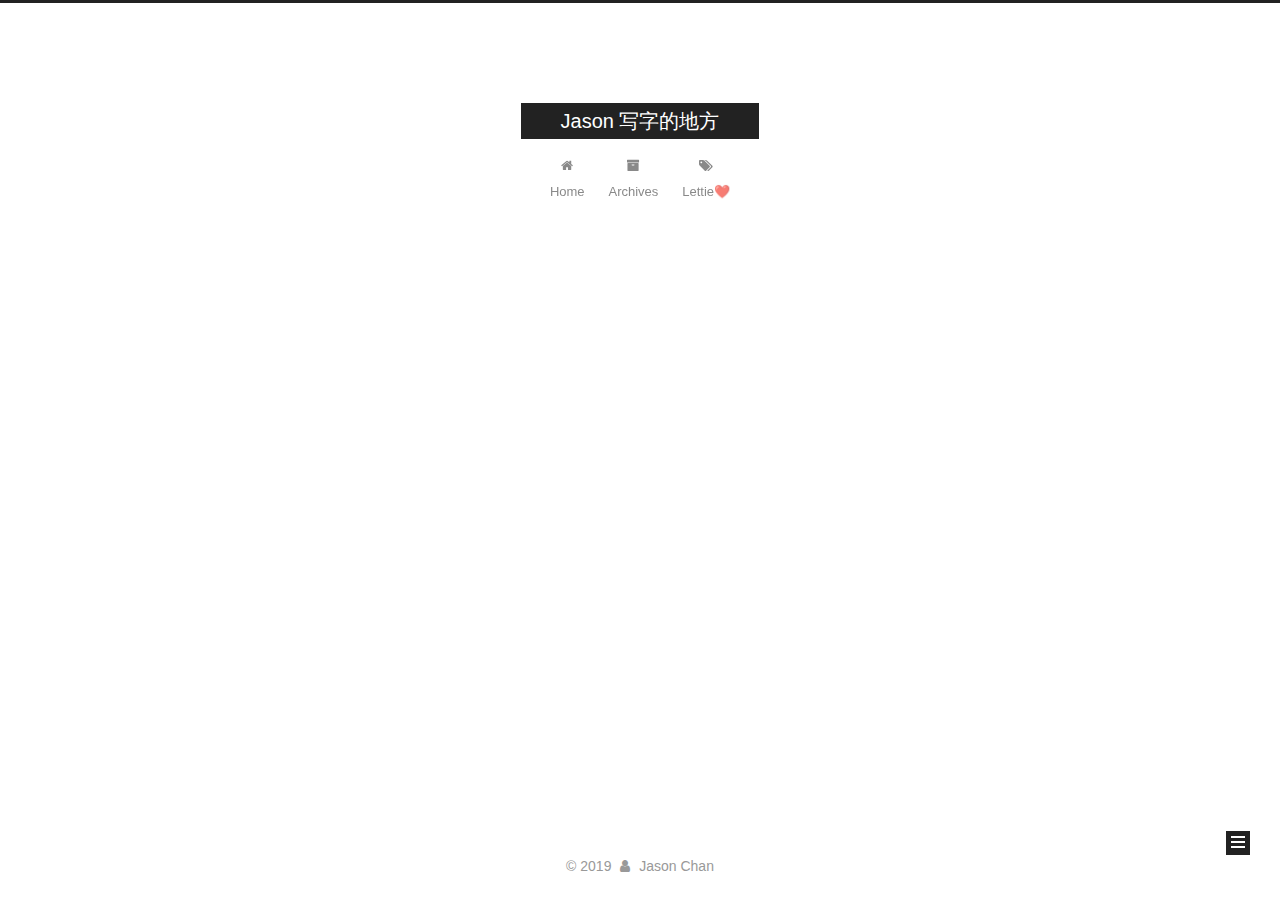
<file: tags/weex/index.html>
<!DOCTYPE html>



  


<html class="theme-next muse use-motion" lang="">
<head>
  <meta charset="UTF-8"/>
<meta http-equiv="X-UA-Compatible" content="IE=edge" />
<meta name="viewport" content="width=device-width, initial-scale=1, maximum-scale=1"/>
<meta name="theme-color" content="#222">









<meta http-equiv="Cache-Control" content="no-transform" />
<meta http-equiv="Cache-Control" content="no-siteapp" />
















  
  
  <link href="/lib/fancybox/source/jquery.fancybox.css?v=2.1.5" rel="stylesheet" type="text/css" />







<link href="/lib/font-awesome/css/font-awesome.min.css?v=4.6.2" rel="stylesheet" type="text/css" />

<link href="/css/main.css?v=5.1.4" rel="stylesheet" type="text/css" />


  <link rel="apple-touch-icon" sizes="180x180" href="/images/apple-touch-icon-next.png?v=5.1.4">


  <link rel="icon" type="image/png" sizes="32x32" href="/images/favicon-32x32-next.png?v=5.1.4">


  <link rel="icon" type="image/png" sizes="16x16" href="/images/favicon-16x16-next.png?v=5.1.4">


  <link rel="mask-icon" href="/images/logo.svg?v=5.1.4" color="#222">





  <meta name="keywords" content="Hexo, NexT" />










<meta property="og:type" content="website">
<meta property="og:title" content="Jason 写字的地方">
<meta property="og:url" content="http://yoursite.com/tags/weex/index.html">
<meta property="og:site_name" content="Jason 写字的地方">
<meta property="og:locale" content="default">
<meta name="twitter:card" content="summary">
<meta name="twitter:title" content="Jason 写字的地方">



<script type="text/javascript" id="hexo.configurations">
  var NexT = window.NexT || {};
  var CONFIG = {
    root: '/',
    scheme: 'Muse',
    version: '5.1.4',
    sidebar: {"position":"left","display":"post","offset":12,"b2t":false,"scrollpercent":false,"onmobile":false},
    fancybox: true,
    tabs: true,
    motion: {"enable":true,"async":false,"transition":{"post_block":"fadeIn","post_header":"slideDownIn","post_body":"slideDownIn","coll_header":"slideLeftIn","sidebar":"slideUpIn"}},
    duoshuo: {
      userId: '0',
      author: 'Author'
    },
    algolia: {
      applicationID: '',
      apiKey: '',
      indexName: '',
      hits: {"per_page":10},
      labels: {"input_placeholder":"Search for Posts","hits_empty":"We didn't find any results for the search: ${query}","hits_stats":"${hits} results found in ${time} ms"}
    }
  };
</script>



  <link rel="canonical" href="http://yoursite.com/tags/weex/"/>





  <title>Tag: weex | Jason 写字的地方</title>
  








</head>

<body itemscope itemtype="http://schema.org/WebPage" lang="default">

  
  
    
  

  <div class="container sidebar-position-left ">
    <div class="headband"></div>

    <header id="header" class="header" itemscope itemtype="http://schema.org/WPHeader">
      <div class="header-inner"><div class="site-brand-wrapper">
  <div class="site-meta ">
    

    <div class="custom-logo-site-title">
      <a href="/"  class="brand" rel="start">
        <span class="logo-line-before"><i></i></span>
        <span class="site-title">Jason 写字的地方</span>
        <span class="logo-line-after"><i></i></span>
      </a>
    </div>
      
        <p class="site-subtitle"></p>
      
  </div>

  <div class="site-nav-toggle">
    <button>
      <span class="btn-bar"></span>
      <span class="btn-bar"></span>
      <span class="btn-bar"></span>
    </button>
  </div>
</div>

<nav class="site-nav">
  

  
    <ul id="menu" class="menu">
      
        
        <li class="menu-item menu-item-home">
          <a href="/" rel="section">
            
              <i class="menu-item-icon fa fa-fw fa-home"></i> <br />
            
            Home
          </a>
        </li>
      
        
        <li class="menu-item menu-item-archives">
          <a href="/archives/" rel="section">
            
              <i class="menu-item-icon fa fa-fw fa-archive"></i> <br />
            
            Archives
          </a>
        </li>
      
        
        <li class="menu-item menu-item-lettie❤️">
          <a href="/Lettie/" rel="section">
            
              <i class="menu-item-icon fa fa-fw fa-tags"></i> <br />
            
            Lettie❤️
          </a>
        </li>
      

      
    </ul>
  

  
</nav>



 </div>
    </header>

    <main id="main" class="main">
      <div class="main-inner">
        <div class="content-wrap">
          <div id="content" class="content">
            

  
  
  
  <div class="post-block tag">

    <div id="posts" class="posts-collapse">
      <div class="collection-title">
        <h1>weex<small>Tag</small>
        </h1>
      </div>

      
        

  <article class="post post-type-normal" itemscope itemtype="http://schema.org/Article">
    <header class="post-header">

      <h2 class="post-title">
        
            <a class="post-title-link" href="/2019/02/15/weex-踩坑记/" itemprop="url">
              
                <span itemprop="name">weex 踩坑记</span>
              
            </a>
        
      </h2>

      <div class="post-meta">
        <time class="post-time" itemprop="dateCreated"
              datetime="2019-02-15T14:35:38+08:00"
              content="2019-02-15" >
          02-15
        </time>
      </div>

    </header>
  </article>


      
    </div>

  </div>
  
  
  

  


          </div>
          


          

        </div>
        
          
  
  <div class="sidebar-toggle">
    <div class="sidebar-toggle-line-wrap">
      <span class="sidebar-toggle-line sidebar-toggle-line-first"></span>
      <span class="sidebar-toggle-line sidebar-toggle-line-middle"></span>
      <span class="sidebar-toggle-line sidebar-toggle-line-last"></span>
    </div>
  </div>

  <aside id="sidebar" class="sidebar">
    
    <div class="sidebar-inner">

      

      

      <section class="site-overview-wrap sidebar-panel sidebar-panel-active">
        <div class="site-overview">
          <div class="site-author motion-element" itemprop="author" itemscope itemtype="http://schema.org/Person">
            
              <p class="site-author-name" itemprop="name">Jason Chan</p>
              <p class="site-description motion-element" itemprop="description"></p>
          </div>

          <nav class="site-state motion-element">

            
              <div class="site-state-item site-state-posts">
              
                <a href="/archives/">
              
                  <span class="site-state-item-count">5</span>
                  <span class="site-state-item-name">posts</span>
                </a>
              </div>
            

            

            
              
              
              <div class="site-state-item site-state-tags">
                
                  <span class="site-state-item-count">2</span>
                  <span class="site-state-item-name">tags</span>
                
              </div>
            

          </nav>

          

          

          
          

          
          

          

        </div>
      </section>

      

      

    </div>
  </aside>


        
      </div>
    </main>

    <footer id="footer" class="footer">
      <div class="footer-inner">
        <div class="copyright">&copy; <span itemprop="copyrightYear">2019</span>
  <span class="with-love">
    <i class="fa fa-user"></i>
  </span>
  <span class="author" itemprop="copyrightHolder">Jason Chan</span>

  
</div>

<!--

  <div class="powered-by">Powered by <a class="theme-link" target="_blank" href="https://hexo.io">Hexo</a></div>



  <span class="post-meta-divider">|</span>



  <div class="theme-info">Theme &mdash; <a class="theme-link" target="_blank" href="https://github.com/iissnan/hexo-theme-next">NexT.Muse</a> v5.1.4</div>

-->



        







        
      </div>
    </footer>

    
      <div class="back-to-top">
        <i class="fa fa-arrow-up"></i>
        
      </div>
    

    

  </div>

  

<script type="text/javascript">
  if (Object.prototype.toString.call(window.Promise) !== '[object Function]') {
    window.Promise = null;
  }
</script>









  












  
  
    <script type="text/javascript" src="/lib/jquery/index.js?v=2.1.3"></script>
  

  
  
    <script type="text/javascript" src="/lib/fastclick/lib/fastclick.min.js?v=1.0.6"></script>
  

  
  
    <script type="text/javascript" src="/lib/jquery_lazyload/jquery.lazyload.js?v=1.9.7"></script>
  

  
  
    <script type="text/javascript" src="/lib/velocity/velocity.min.js?v=1.2.1"></script>
  

  
  
    <script type="text/javascript" src="/lib/velocity/velocity.ui.min.js?v=1.2.1"></script>
  

  
  
    <script type="text/javascript" src="/lib/fancybox/source/jquery.fancybox.pack.js?v=2.1.5"></script>
  


  


  <script type="text/javascript" src="/js/src/utils.js?v=5.1.4"></script>

  <script type="text/javascript" src="/js/src/motion.js?v=5.1.4"></script>



  
  

  

  


  <script type="text/javascript" src="/js/src/bootstrap.js?v=5.1.4"></script>



  


  




	





  





  












  





  

  

  

  
  

  

  

  

</body>
</html>
</file>
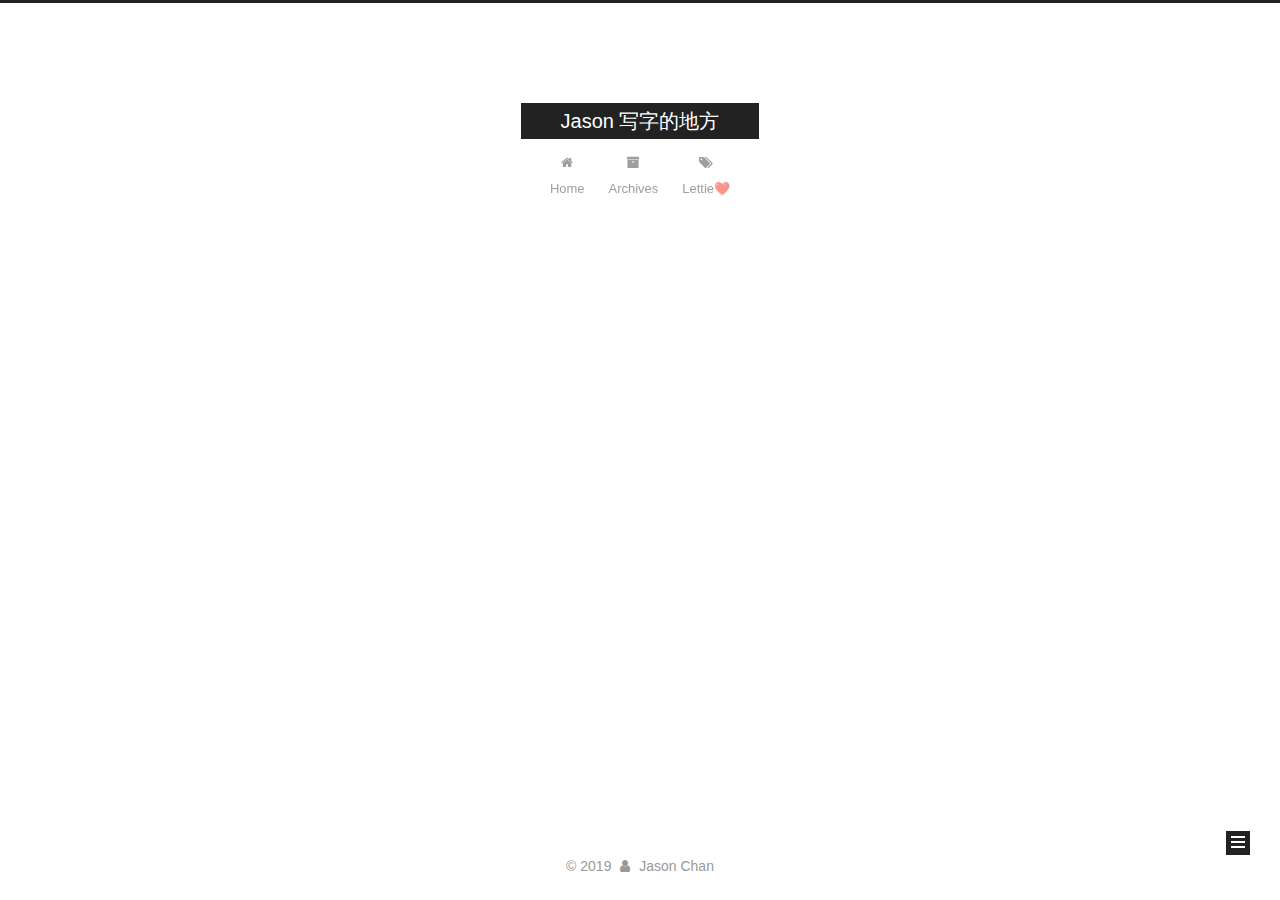
<file: archives/2018/05/index.html>
<!DOCTYPE html>



  


<html class="theme-next muse use-motion" lang="">
<head>
  <meta charset="UTF-8"/>
<meta http-equiv="X-UA-Compatible" content="IE=edge" />
<meta name="viewport" content="width=device-width, initial-scale=1, maximum-scale=1"/>
<meta name="theme-color" content="#222">









<meta http-equiv="Cache-Control" content="no-transform" />
<meta http-equiv="Cache-Control" content="no-siteapp" />
















  
  
  <link href="/lib/fancybox/source/jquery.fancybox.css?v=2.1.5" rel="stylesheet" type="text/css" />







<link href="/lib/font-awesome/css/font-awesome.min.css?v=4.6.2" rel="stylesheet" type="text/css" />

<link href="/css/main.css?v=5.1.4" rel="stylesheet" type="text/css" />


  <link rel="apple-touch-icon" sizes="180x180" href="/images/apple-touch-icon-next.png?v=5.1.4">


  <link rel="icon" type="image/png" sizes="32x32" href="/images/favicon-32x32-next.png?v=5.1.4">


  <link rel="icon" type="image/png" sizes="16x16" href="/images/favicon-16x16-next.png?v=5.1.4">


  <link rel="mask-icon" href="/images/logo.svg?v=5.1.4" color="#222">





  <meta name="keywords" content="Hexo, NexT" />










<meta property="og:type" content="website">
<meta property="og:title" content="Jason 写字的地方">
<meta property="og:url" content="http://yoursite.com/archives/2018/05/index.html">
<meta property="og:site_name" content="Jason 写字的地方">
<meta property="og:locale" content="default">
<meta name="twitter:card" content="summary">
<meta name="twitter:title" content="Jason 写字的地方">



<script type="text/javascript" id="hexo.configurations">
  var NexT = window.NexT || {};
  var CONFIG = {
    root: '/',
    scheme: 'Muse',
    version: '5.1.4',
    sidebar: {"position":"left","display":"post","offset":12,"b2t":false,"scrollpercent":false,"onmobile":false},
    fancybox: true,
    tabs: true,
    motion: {"enable":true,"async":false,"transition":{"post_block":"fadeIn","post_header":"slideDownIn","post_body":"slideDownIn","coll_header":"slideLeftIn","sidebar":"slideUpIn"}},
    duoshuo: {
      userId: '0',
      author: 'Author'
    },
    algolia: {
      applicationID: '',
      apiKey: '',
      indexName: '',
      hits: {"per_page":10},
      labels: {"input_placeholder":"Search for Posts","hits_empty":"We didn't find any results for the search: ${query}","hits_stats":"${hits} results found in ${time} ms"}
    }
  };
</script>



  <link rel="canonical" href="http://yoursite.com/archives/2018/05/"/>





  <title>Archive | Jason 写字的地方</title>
  








</head>

<body itemscope itemtype="http://schema.org/WebPage" lang="default">

  
  
    
  

  <div class="container sidebar-position-left page-archive">
    <div class="headband"></div>

    <header id="header" class="header" itemscope itemtype="http://schema.org/WPHeader">
      <div class="header-inner"><div class="site-brand-wrapper">
  <div class="site-meta ">
    

    <div class="custom-logo-site-title">
      <a href="/"  class="brand" rel="start">
        <span class="logo-line-before"><i></i></span>
        <span class="site-title">Jason 写字的地方</span>
        <span class="logo-line-after"><i></i></span>
      </a>
    </div>
      
        <p class="site-subtitle"></p>
      
  </div>

  <div class="site-nav-toggle">
    <button>
      <span class="btn-bar"></span>
      <span class="btn-bar"></span>
      <span class="btn-bar"></span>
    </button>
  </div>
</div>

<nav class="site-nav">
  

  
    <ul id="menu" class="menu">
      
        
        <li class="menu-item menu-item-home">
          <a href="/" rel="section">
            
              <i class="menu-item-icon fa fa-fw fa-home"></i> <br />
            
            Home
          </a>
        </li>
      
        
        <li class="menu-item menu-item-archives">
          <a href="/archives/" rel="section">
            
              <i class="menu-item-icon fa fa-fw fa-archive"></i> <br />
            
            Archives
          </a>
        </li>
      
        
        <li class="menu-item menu-item-lettie❤️">
          <a href="/Lettie/" rel="section">
            
              <i class="menu-item-icon fa fa-fw fa-tags"></i> <br />
            
            Lettie❤️
          </a>
        </li>
      

      
    </ul>
  

  
</nav>



 </div>
    </header>

    <main id="main" class="main">
      <div class="main-inner">
        <div class="content-wrap">
          <div id="content" class="content">
            

  
  
  
  <div class="post-block archive">
    <div id="posts" class="posts-collapse">
      <span class="archive-move-on"></span>

      <span class="archive-page-counter">
        
        
        
          
        
        Um..! 5 posts in total. Keep on posting.
      </span>

      

        
        
        

        
          
          <div class="collection-title">
            <h1 class="archive-year" id="archive-year-2018">2018</h1>
          </div>
        
        

        

  <article class="post post-type-normal" itemscope itemtype="http://schema.org/Article">
    <header class="post-header">

      <h2 class="post-title">
        
            <a class="post-title-link" href="/2018/05/02/iOS-FFmpeg-Xcode-编译报错问题处理/" itemprop="url">
              
                <span itemprop="name">iOS FFmpeg Xcode 编译报错问题处理</span>
              
            </a>
        
      </h2>

      <div class="post-meta">
        <time class="post-time" itemprop="dateCreated"
              datetime="2018-05-02T19:00:44+08:00"
              content="2018-05-02" >
          05-02
        </time>
      </div>

    </header>
  </article>



      

        
        
        

        
        

        

  <article class="post post-type-normal" itemscope itemtype="http://schema.org/Article">
    <header class="post-header">

      <h2 class="post-title">
        
            <a class="post-title-link" href="/2018/05/02/UICollectionView-UIPageViewController-手势冲突问题/" itemprop="url">
              
                <span itemprop="name">UICollectionView & UIPageViewController 手势冲突问题</span>
              
            </a>
        
      </h2>

      <div class="post-meta">
        <time class="post-time" itemprop="dateCreated"
              datetime="2018-05-02T17:54:40+08:00"
              content="2018-05-02" >
          05-02
        </time>
      </div>

    </header>
  </article>



      

    </div>
  </div>
  
  
  

  



          </div>
          


          

        </div>
        
          
  
  <div class="sidebar-toggle">
    <div class="sidebar-toggle-line-wrap">
      <span class="sidebar-toggle-line sidebar-toggle-line-first"></span>
      <span class="sidebar-toggle-line sidebar-toggle-line-middle"></span>
      <span class="sidebar-toggle-line sidebar-toggle-line-last"></span>
    </div>
  </div>

  <aside id="sidebar" class="sidebar">
    
    <div class="sidebar-inner">

      

      

      <section class="site-overview-wrap sidebar-panel sidebar-panel-active">
        <div class="site-overview">
          <div class="site-author motion-element" itemprop="author" itemscope itemtype="http://schema.org/Person">
            
              <p class="site-author-name" itemprop="name">Jason Chan</p>
              <p class="site-description motion-element" itemprop="description"></p>
          </div>

          <nav class="site-state motion-element">

            
              <div class="site-state-item site-state-posts">
              
                <a href="/archives/">
              
                  <span class="site-state-item-count">5</span>
                  <span class="site-state-item-name">posts</span>
                </a>
              </div>
            

            

            
              
              
              <div class="site-state-item site-state-tags">
                
                  <span class="site-state-item-count">2</span>
                  <span class="site-state-item-name">tags</span>
                
              </div>
            

          </nav>

          

          

          
          

          
          

          

        </div>
      </section>

      

      

    </div>
  </aside>


        
      </div>
    </main>

    <footer id="footer" class="footer">
      <div class="footer-inner">
        <div class="copyright">&copy; <span itemprop="copyrightYear">2019</span>
  <span class="with-love">
    <i class="fa fa-user"></i>
  </span>
  <span class="author" itemprop="copyrightHolder">Jason Chan</span>

  
</div>

<!--

  <div class="powered-by">Powered by <a class="theme-link" target="_blank" href="https://hexo.io">Hexo</a></div>



  <span class="post-meta-divider">|</span>



  <div class="theme-info">Theme &mdash; <a class="theme-link" target="_blank" href="https://github.com/iissnan/hexo-theme-next">NexT.Muse</a> v5.1.4</div>

-->



        







        
      </div>
    </footer>

    
      <div class="back-to-top">
        <i class="fa fa-arrow-up"></i>
        
      </div>
    

    

  </div>

  

<script type="text/javascript">
  if (Object.prototype.toString.call(window.Promise) !== '[object Function]') {
    window.Promise = null;
  }
</script>









  












  
  
    <script type="text/javascript" src="/lib/jquery/index.js?v=2.1.3"></script>
  

  
  
    <script type="text/javascript" src="/lib/fastclick/lib/fastclick.min.js?v=1.0.6"></script>
  

  
  
    <script type="text/javascript" src="/lib/jquery_lazyload/jquery.lazyload.js?v=1.9.7"></script>
  

  
  
    <script type="text/javascript" src="/lib/velocity/velocity.min.js?v=1.2.1"></script>
  

  
  
    <script type="text/javascript" src="/lib/velocity/velocity.ui.min.js?v=1.2.1"></script>
  

  
  
    <script type="text/javascript" src="/lib/fancybox/source/jquery.fancybox.pack.js?v=2.1.5"></script>
  


  


  <script type="text/javascript" src="/js/src/utils.js?v=5.1.4"></script>

  <script type="text/javascript" src="/js/src/motion.js?v=5.1.4"></script>



  
  

  

  


  <script type="text/javascript" src="/js/src/bootstrap.js?v=5.1.4"></script>



  


  




	





  





  












  





  

  

  

  
  

  

  

  

</body>
</html>
</file>
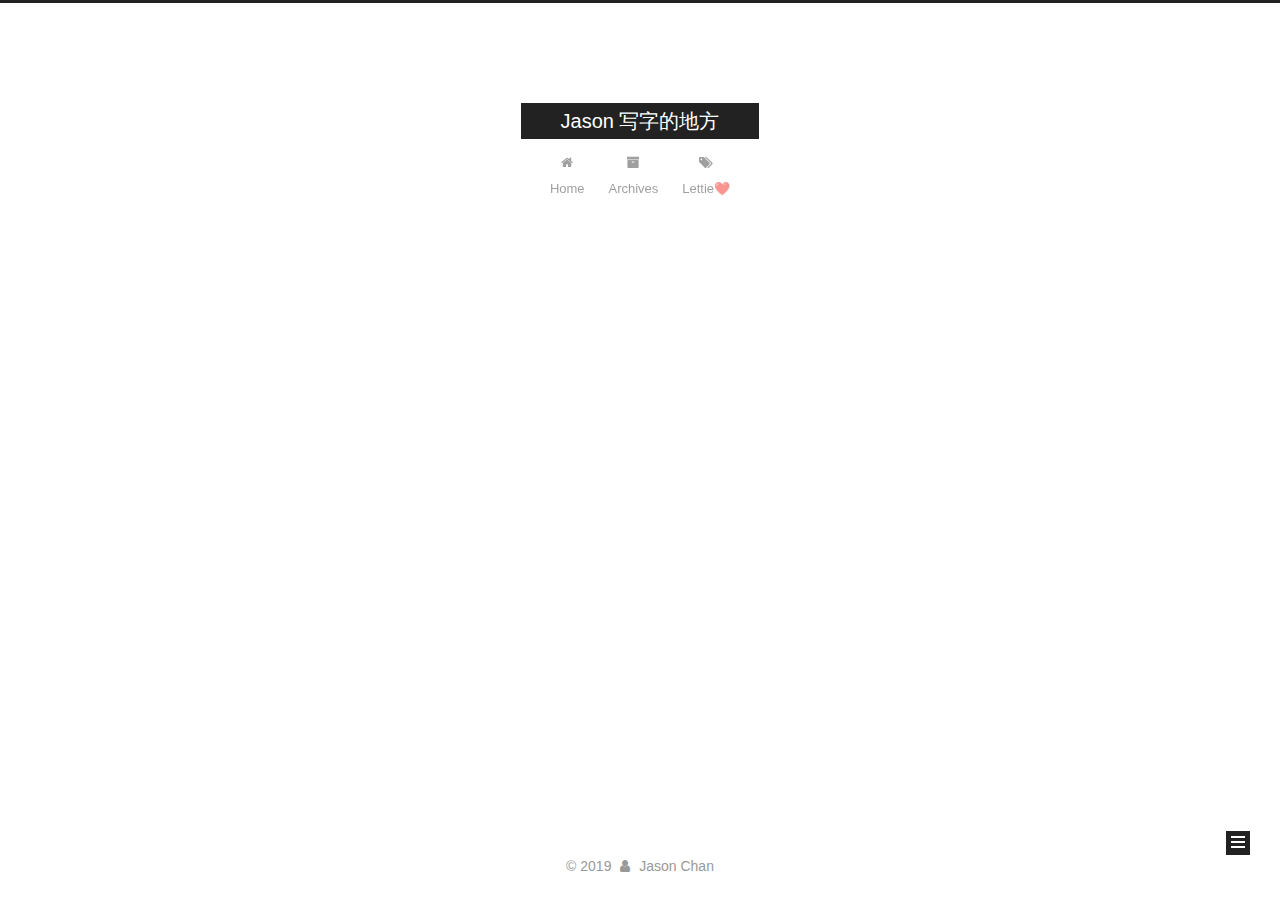
<file: archives/2018/09/index.html>
<!DOCTYPE html>



  


<html class="theme-next muse use-motion" lang="">
<head>
  <meta charset="UTF-8"/>
<meta http-equiv="X-UA-Compatible" content="IE=edge" />
<meta name="viewport" content="width=device-width, initial-scale=1, maximum-scale=1"/>
<meta name="theme-color" content="#222">









<meta http-equiv="Cache-Control" content="no-transform" />
<meta http-equiv="Cache-Control" content="no-siteapp" />
















  
  
  <link href="/lib/fancybox/source/jquery.fancybox.css?v=2.1.5" rel="stylesheet" type="text/css" />







<link href="/lib/font-awesome/css/font-awesome.min.css?v=4.6.2" rel="stylesheet" type="text/css" />

<link href="/css/main.css?v=5.1.4" rel="stylesheet" type="text/css" />


  <link rel="apple-touch-icon" sizes="180x180" href="/images/apple-touch-icon-next.png?v=5.1.4">


  <link rel="icon" type="image/png" sizes="32x32" href="/images/favicon-32x32-next.png?v=5.1.4">


  <link rel="icon" type="image/png" sizes="16x16" href="/images/favicon-16x16-next.png?v=5.1.4">


  <link rel="mask-icon" href="/images/logo.svg?v=5.1.4" color="#222">





  <meta name="keywords" content="Hexo, NexT" />










<meta property="og:type" content="website">
<meta property="og:title" content="Jason 写字的地方">
<meta property="og:url" content="http://yoursite.com/archives/2018/09/index.html">
<meta property="og:site_name" content="Jason 写字的地方">
<meta property="og:locale" content="default">
<meta name="twitter:card" content="summary">
<meta name="twitter:title" content="Jason 写字的地方">



<script type="text/javascript" id="hexo.configurations">
  var NexT = window.NexT || {};
  var CONFIG = {
    root: '/',
    scheme: 'Muse',
    version: '5.1.4',
    sidebar: {"position":"left","display":"post","offset":12,"b2t":false,"scrollpercent":false,"onmobile":false},
    fancybox: true,
    tabs: true,
    motion: {"enable":true,"async":false,"transition":{"post_block":"fadeIn","post_header":"slideDownIn","post_body":"slideDownIn","coll_header":"slideLeftIn","sidebar":"slideUpIn"}},
    duoshuo: {
      userId: '0',
      author: 'Author'
    },
    algolia: {
      applicationID: '',
      apiKey: '',
      indexName: '',
      hits: {"per_page":10},
      labels: {"input_placeholder":"Search for Posts","hits_empty":"We didn't find any results for the search: ${query}","hits_stats":"${hits} results found in ${time} ms"}
    }
  };
</script>



  <link rel="canonical" href="http://yoursite.com/archives/2018/09/"/>





  <title>Archive | Jason 写字的地方</title>
  








</head>

<body itemscope itemtype="http://schema.org/WebPage" lang="default">

  
  
    
  

  <div class="container sidebar-position-left page-archive">
    <div class="headband"></div>

    <header id="header" class="header" itemscope itemtype="http://schema.org/WPHeader">
      <div class="header-inner"><div class="site-brand-wrapper">
  <div class="site-meta ">
    

    <div class="custom-logo-site-title">
      <a href="/"  class="brand" rel="start">
        <span class="logo-line-before"><i></i></span>
        <span class="site-title">Jason 写字的地方</span>
        <span class="logo-line-after"><i></i></span>
      </a>
    </div>
      
        <p class="site-subtitle"></p>
      
  </div>

  <div class="site-nav-toggle">
    <button>
      <span class="btn-bar"></span>
      <span class="btn-bar"></span>
      <span class="btn-bar"></span>
    </button>
  </div>
</div>

<nav class="site-nav">
  

  
    <ul id="menu" class="menu">
      
        
        <li class="menu-item menu-item-home">
          <a href="/" rel="section">
            
              <i class="menu-item-icon fa fa-fw fa-home"></i> <br />
            
            Home
          </a>
        </li>
      
        
        <li class="menu-item menu-item-archives">
          <a href="/archives/" rel="section">
            
              <i class="menu-item-icon fa fa-fw fa-archive"></i> <br />
            
            Archives
          </a>
        </li>
      
        
        <li class="menu-item menu-item-lettie❤️">
          <a href="/Lettie/" rel="section">
            
              <i class="menu-item-icon fa fa-fw fa-tags"></i> <br />
            
            Lettie❤️
          </a>
        </li>
      

      
    </ul>
  

  
</nav>



 </div>
    </header>

    <main id="main" class="main">
      <div class="main-inner">
        <div class="content-wrap">
          <div id="content" class="content">
            

  
  
  
  <div class="post-block archive">
    <div id="posts" class="posts-collapse">
      <span class="archive-move-on"></span>

      <span class="archive-page-counter">
        
        
        
          
        
        Um..! 5 posts in total. Keep on posting.
      </span>

      

        
        
        

        
          
          <div class="collection-title">
            <h1 class="archive-year" id="archive-year-2018">2018</h1>
          </div>
        
        

        

  <article class="post post-type-normal" itemscope itemtype="http://schema.org/Article">
    <header class="post-header">

      <h2 class="post-title">
        
            <a class="post-title-link" href="/2018/09/14/Malformed-version-number-string-问题/" itemprop="url">
              
                <span itemprop="name">Malformed version number string 问题</span>
              
            </a>
        
      </h2>

      <div class="post-meta">
        <time class="post-time" itemprop="dateCreated"
              datetime="2018-09-14T15:50:17+08:00"
              content="2018-09-14" >
          09-14
        </time>
      </div>

    </header>
  </article>



      

        
        
        

        
        

        

  <article class="post post-type-normal" itemscope itemtype="http://schema.org/Article">
    <header class="post-header">

      <h2 class="post-title">
        
            <a class="post-title-link" href="/2018/09/11/flutter开发环境搭建-OSX/" itemprop="url">
              
                <span itemprop="name">flutter开发环境搭建-OSX</span>
              
            </a>
        
      </h2>

      <div class="post-meta">
        <time class="post-time" itemprop="dateCreated"
              datetime="2018-09-11T15:18:43+08:00"
              content="2018-09-11" >
          09-11
        </time>
      </div>

    </header>
  </article>



      

    </div>
  </div>
  
  
  

  



          </div>
          


          

        </div>
        
          
  
  <div class="sidebar-toggle">
    <div class="sidebar-toggle-line-wrap">
      <span class="sidebar-toggle-line sidebar-toggle-line-first"></span>
      <span class="sidebar-toggle-line sidebar-toggle-line-middle"></span>
      <span class="sidebar-toggle-line sidebar-toggle-line-last"></span>
    </div>
  </div>

  <aside id="sidebar" class="sidebar">
    
    <div class="sidebar-inner">

      

      

      <section class="site-overview-wrap sidebar-panel sidebar-panel-active">
        <div class="site-overview">
          <div class="site-author motion-element" itemprop="author" itemscope itemtype="http://schema.org/Person">
            
              <p class="site-author-name" itemprop="name">Jason Chan</p>
              <p class="site-description motion-element" itemprop="description"></p>
          </div>

          <nav class="site-state motion-element">

            
              <div class="site-state-item site-state-posts">
              
                <a href="/archives/">
              
                  <span class="site-state-item-count">5</span>
                  <span class="site-state-item-name">posts</span>
                </a>
              </div>
            

            

            
              
              
              <div class="site-state-item site-state-tags">
                
                  <span class="site-state-item-count">2</span>
                  <span class="site-state-item-name">tags</span>
                
              </div>
            

          </nav>

          

          

          
          

          
          

          

        </div>
      </section>

      

      

    </div>
  </aside>


        
      </div>
    </main>

    <footer id="footer" class="footer">
      <div class="footer-inner">
        <div class="copyright">&copy; <span itemprop="copyrightYear">2019</span>
  <span class="with-love">
    <i class="fa fa-user"></i>
  </span>
  <span class="author" itemprop="copyrightHolder">Jason Chan</span>

  
</div>

<!--

  <div class="powered-by">Powered by <a class="theme-link" target="_blank" href="https://hexo.io">Hexo</a></div>



  <span class="post-meta-divider">|</span>



  <div class="theme-info">Theme &mdash; <a class="theme-link" target="_blank" href="https://github.com/iissnan/hexo-theme-next">NexT.Muse</a> v5.1.4</div>

-->



        







        
      </div>
    </footer>

    
      <div class="back-to-top">
        <i class="fa fa-arrow-up"></i>
        
      </div>
    

    

  </div>

  

<script type="text/javascript">
  if (Object.prototype.toString.call(window.Promise) !== '[object Function]') {
    window.Promise = null;
  }
</script>









  












  
  
    <script type="text/javascript" src="/lib/jquery/index.js?v=2.1.3"></script>
  

  
  
    <script type="text/javascript" src="/lib/fastclick/lib/fastclick.min.js?v=1.0.6"></script>
  

  
  
    <script type="text/javascript" src="/lib/jquery_lazyload/jquery.lazyload.js?v=1.9.7"></script>
  

  
  
    <script type="text/javascript" src="/lib/velocity/velocity.min.js?v=1.2.1"></script>
  

  
  
    <script type="text/javascript" src="/lib/velocity/velocity.ui.min.js?v=1.2.1"></script>
  

  
  
    <script type="text/javascript" src="/lib/fancybox/source/jquery.fancybox.pack.js?v=2.1.5"></script>
  


  


  <script type="text/javascript" src="/js/src/utils.js?v=5.1.4"></script>

  <script type="text/javascript" src="/js/src/motion.js?v=5.1.4"></script>



  
  

  

  


  <script type="text/javascript" src="/js/src/bootstrap.js?v=5.1.4"></script>



  


  




	





  





  












  





  

  

  

  
  

  

  

  

</body>
</html>
</file>
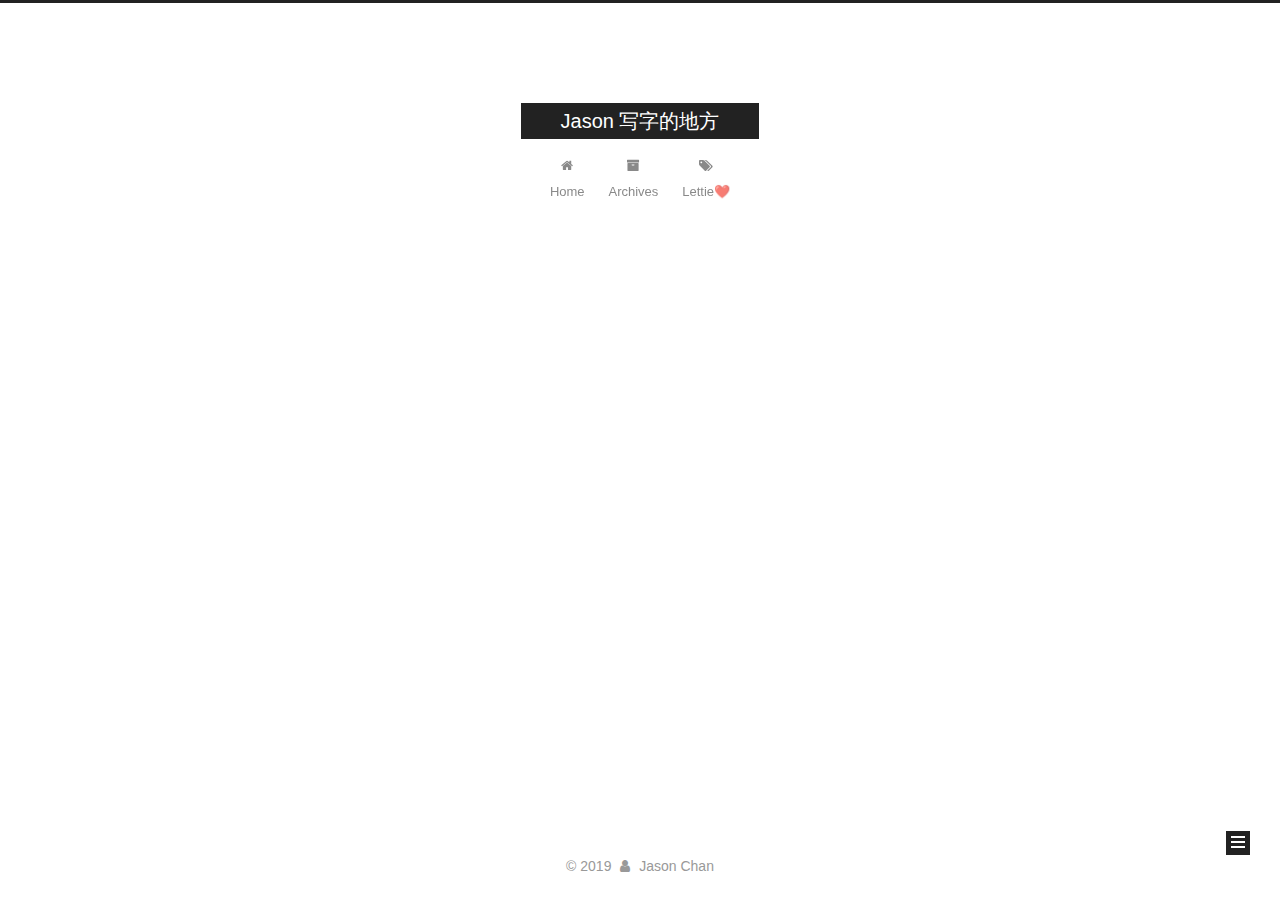
<file: archives/2019/02/index.html>
<!DOCTYPE html>



  


<html class="theme-next muse use-motion" lang="">
<head>
  <meta charset="UTF-8"/>
<meta http-equiv="X-UA-Compatible" content="IE=edge" />
<meta name="viewport" content="width=device-width, initial-scale=1, maximum-scale=1"/>
<meta name="theme-color" content="#222">









<meta http-equiv="Cache-Control" content="no-transform" />
<meta http-equiv="Cache-Control" content="no-siteapp" />
















  
  
  <link href="/lib/fancybox/source/jquery.fancybox.css?v=2.1.5" rel="stylesheet" type="text/css" />







<link href="/lib/font-awesome/css/font-awesome.min.css?v=4.6.2" rel="stylesheet" type="text/css" />

<link href="/css/main.css?v=5.1.4" rel="stylesheet" type="text/css" />


  <link rel="apple-touch-icon" sizes="180x180" href="/images/apple-touch-icon-next.png?v=5.1.4">


  <link rel="icon" type="image/png" sizes="32x32" href="/images/favicon-32x32-next.png?v=5.1.4">


  <link rel="icon" type="image/png" sizes="16x16" href="/images/favicon-16x16-next.png?v=5.1.4">


  <link rel="mask-icon" href="/images/logo.svg?v=5.1.4" color="#222">





  <meta name="keywords" content="Hexo, NexT" />










<meta property="og:type" content="website">
<meta property="og:title" content="Jason 写字的地方">
<meta property="og:url" content="http://yoursite.com/archives/2019/02/index.html">
<meta property="og:site_name" content="Jason 写字的地方">
<meta property="og:locale" content="default">
<meta name="twitter:card" content="summary">
<meta name="twitter:title" content="Jason 写字的地方">



<script type="text/javascript" id="hexo.configurations">
  var NexT = window.NexT || {};
  var CONFIG = {
    root: '/',
    scheme: 'Muse',
    version: '5.1.4',
    sidebar: {"position":"left","display":"post","offset":12,"b2t":false,"scrollpercent":false,"onmobile":false},
    fancybox: true,
    tabs: true,
    motion: {"enable":true,"async":false,"transition":{"post_block":"fadeIn","post_header":"slideDownIn","post_body":"slideDownIn","coll_header":"slideLeftIn","sidebar":"slideUpIn"}},
    duoshuo: {
      userId: '0',
      author: 'Author'
    },
    algolia: {
      applicationID: '',
      apiKey: '',
      indexName: '',
      hits: {"per_page":10},
      labels: {"input_placeholder":"Search for Posts","hits_empty":"We didn't find any results for the search: ${query}","hits_stats":"${hits} results found in ${time} ms"}
    }
  };
</script>



  <link rel="canonical" href="http://yoursite.com/archives/2019/02/"/>





  <title>Archive | Jason 写字的地方</title>
  








</head>

<body itemscope itemtype="http://schema.org/WebPage" lang="default">

  
  
    
  

  <div class="container sidebar-position-left page-archive">
    <div class="headband"></div>

    <header id="header" class="header" itemscope itemtype="http://schema.org/WPHeader">
      <div class="header-inner"><div class="site-brand-wrapper">
  <div class="site-meta ">
    

    <div class="custom-logo-site-title">
      <a href="/"  class="brand" rel="start">
        <span class="logo-line-before"><i></i></span>
        <span class="site-title">Jason 写字的地方</span>
        <span class="logo-line-after"><i></i></span>
      </a>
    </div>
      
        <p class="site-subtitle"></p>
      
  </div>

  <div class="site-nav-toggle">
    <button>
      <span class="btn-bar"></span>
      <span class="btn-bar"></span>
      <span class="btn-bar"></span>
    </button>
  </div>
</div>

<nav class="site-nav">
  

  
    <ul id="menu" class="menu">
      
        
        <li class="menu-item menu-item-home">
          <a href="/" rel="section">
            
              <i class="menu-item-icon fa fa-fw fa-home"></i> <br />
            
            Home
          </a>
        </li>
      
        
        <li class="menu-item menu-item-archives">
          <a href="/archives/" rel="section">
            
              <i class="menu-item-icon fa fa-fw fa-archive"></i> <br />
            
            Archives
          </a>
        </li>
      
        
        <li class="menu-item menu-item-lettie❤️">
          <a href="/Lettie/" rel="section">
            
              <i class="menu-item-icon fa fa-fw fa-tags"></i> <br />
            
            Lettie❤️
          </a>
        </li>
      

      
    </ul>
  

  
</nav>



 </div>
    </header>

    <main id="main" class="main">
      <div class="main-inner">
        <div class="content-wrap">
          <div id="content" class="content">
            

  
  
  
  <div class="post-block archive">
    <div id="posts" class="posts-collapse">
      <span class="archive-move-on"></span>

      <span class="archive-page-counter">
        
        
        
          
        
        Um..! 5 posts in total. Keep on posting.
      </span>

      

        
        
        

        
          
          <div class="collection-title">
            <h1 class="archive-year" id="archive-year-2019">2019</h1>
          </div>
        
        

        

  <article class="post post-type-normal" itemscope itemtype="http://schema.org/Article">
    <header class="post-header">

      <h2 class="post-title">
        
            <a class="post-title-link" href="/2019/02/15/weex-踩坑记/" itemprop="url">
              
                <span itemprop="name">weex 踩坑记</span>
              
            </a>
        
      </h2>

      <div class="post-meta">
        <time class="post-time" itemprop="dateCreated"
              datetime="2019-02-15T14:35:38+08:00"
              content="2019-02-15" >
          02-15
        </time>
      </div>

    </header>
  </article>



      

    </div>
  </div>
  
  
  

  



          </div>
          


          

        </div>
        
          
  
  <div class="sidebar-toggle">
    <div class="sidebar-toggle-line-wrap">
      <span class="sidebar-toggle-line sidebar-toggle-line-first"></span>
      <span class="sidebar-toggle-line sidebar-toggle-line-middle"></span>
      <span class="sidebar-toggle-line sidebar-toggle-line-last"></span>
    </div>
  </div>

  <aside id="sidebar" class="sidebar">
    
    <div class="sidebar-inner">

      

      

      <section class="site-overview-wrap sidebar-panel sidebar-panel-active">
        <div class="site-overview">
          <div class="site-author motion-element" itemprop="author" itemscope itemtype="http://schema.org/Person">
            
              <p class="site-author-name" itemprop="name">Jason Chan</p>
              <p class="site-description motion-element" itemprop="description"></p>
          </div>

          <nav class="site-state motion-element">

            
              <div class="site-state-item site-state-posts">
              
                <a href="/archives/">
              
                  <span class="site-state-item-count">5</span>
                  <span class="site-state-item-name">posts</span>
                </a>
              </div>
            

            

            
              
              
              <div class="site-state-item site-state-tags">
                
                  <span class="site-state-item-count">2</span>
                  <span class="site-state-item-name">tags</span>
                
              </div>
            

          </nav>

          

          

          
          

          
          

          

        </div>
      </section>

      

      

    </div>
  </aside>


        
      </div>
    </main>

    <footer id="footer" class="footer">
      <div class="footer-inner">
        <div class="copyright">&copy; <span itemprop="copyrightYear">2019</span>
  <span class="with-love">
    <i class="fa fa-user"></i>
  </span>
  <span class="author" itemprop="copyrightHolder">Jason Chan</span>

  
</div>

<!--

  <div class="powered-by">Powered by <a class="theme-link" target="_blank" href="https://hexo.io">Hexo</a></div>



  <span class="post-meta-divider">|</span>



  <div class="theme-info">Theme &mdash; <a class="theme-link" target="_blank" href="https://github.com/iissnan/hexo-theme-next">NexT.Muse</a> v5.1.4</div>

-->



        







        
      </div>
    </footer>

    
      <div class="back-to-top">
        <i class="fa fa-arrow-up"></i>
        
      </div>
    

    

  </div>

  

<script type="text/javascript">
  if (Object.prototype.toString.call(window.Promise) !== '[object Function]') {
    window.Promise = null;
  }
</script>









  












  
  
    <script type="text/javascript" src="/lib/jquery/index.js?v=2.1.3"></script>
  

  
  
    <script type="text/javascript" src="/lib/fastclick/lib/fastclick.min.js?v=1.0.6"></script>
  

  
  
    <script type="text/javascript" src="/lib/jquery_lazyload/jquery.lazyload.js?v=1.9.7"></script>
  

  
  
    <script type="text/javascript" src="/lib/velocity/velocity.min.js?v=1.2.1"></script>
  

  
  
    <script type="text/javascript" src="/lib/velocity/velocity.ui.min.js?v=1.2.1"></script>
  

  
  
    <script type="text/javascript" src="/lib/fancybox/source/jquery.fancybox.pack.js?v=2.1.5"></script>
  


  


  <script type="text/javascript" src="/js/src/utils.js?v=5.1.4"></script>

  <script type="text/javascript" src="/js/src/motion.js?v=5.1.4"></script>



  
  

  

  


  <script type="text/javascript" src="/js/src/bootstrap.js?v=5.1.4"></script>



  


  




	





  





  












  





  

  

  

  
  

  

  

  

</body>
</html>
</file>
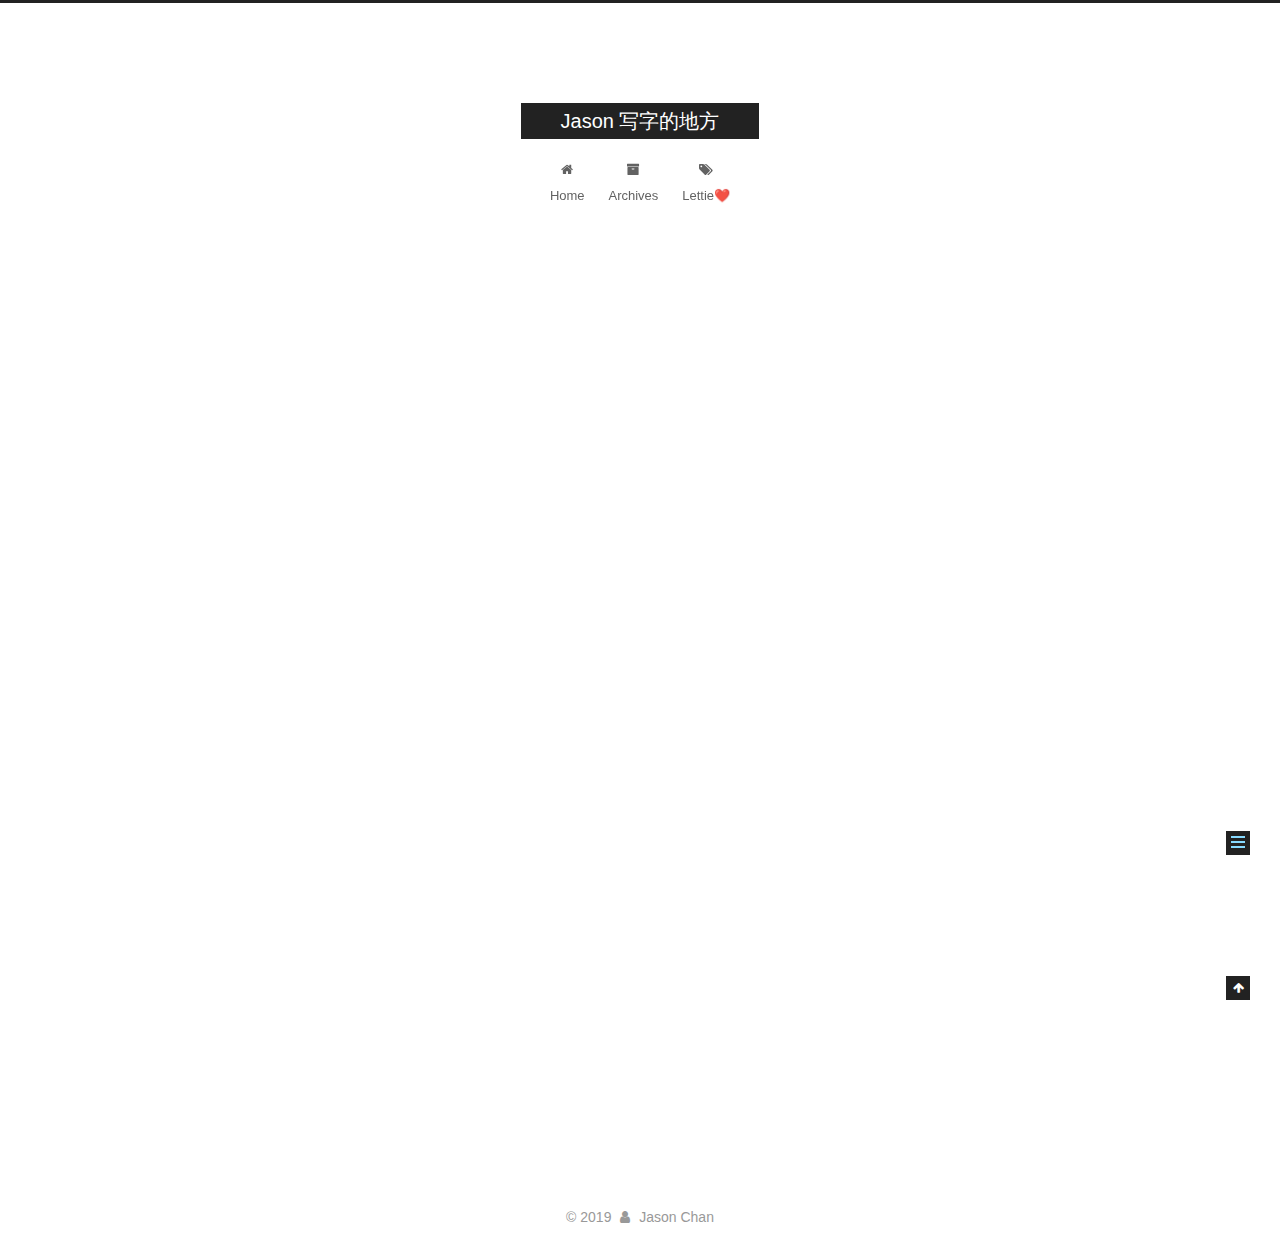
<file: 2018/05/02/iOS-FFmpeg-Xcode-编译报错问题处理/index.html>
<!DOCTYPE html>



  


<html class="theme-next muse use-motion" lang="">
<head>
  <meta charset="UTF-8"/>
<meta http-equiv="X-UA-Compatible" content="IE=edge" />
<meta name="viewport" content="width=device-width, initial-scale=1, maximum-scale=1"/>
<meta name="theme-color" content="#222">









<meta http-equiv="Cache-Control" content="no-transform" />
<meta http-equiv="Cache-Control" content="no-siteapp" />
















  
  
  <link href="/lib/fancybox/source/jquery.fancybox.css?v=2.1.5" rel="stylesheet" type="text/css" />







<link href="/lib/font-awesome/css/font-awesome.min.css?v=4.6.2" rel="stylesheet" type="text/css" />

<link href="/css/main.css?v=5.1.4" rel="stylesheet" type="text/css" />


  <link rel="apple-touch-icon" sizes="180x180" href="/images/apple-touch-icon-next.png?v=5.1.4">


  <link rel="icon" type="image/png" sizes="32x32" href="/images/favicon-32x32-next.png?v=5.1.4">


  <link rel="icon" type="image/png" sizes="16x16" href="/images/favicon-16x16-next.png?v=5.1.4">


  <link rel="mask-icon" href="/images/logo.svg?v=5.1.4" color="#222">





  <meta name="keywords" content="iOS," />










<meta name="description" content="问题在Xcode 9下打开引入了 AVFoundation和FFmpeg的工程，会抛出编译错误，说重复声明了AVMediaType这个枚举。 原因原因很简单，的确是AVFoundation 和FFmpeg都声明了各自的AVMediaType，才导致编译出错。然后 Xcode 8 却不会抛出这个编译错误，谜。 解决解决方法很直接，既然我们无法修改AVFoundation的声明，那只能修改FFmpeg">
<meta name="keywords" content="iOS">
<meta property="og:type" content="article">
<meta property="og:title" content="iOS FFmpeg Xcode 编译报错问题处理">
<meta property="og:url" content="http://yoursite.com/2018/05/02/iOS-FFmpeg-Xcode-编译报错问题处理/index.html">
<meta property="og:site_name" content="Jason 写字的地方">
<meta property="og:description" content="问题在Xcode 9下打开引入了 AVFoundation和FFmpeg的工程，会抛出编译错误，说重复声明了AVMediaType这个枚举。 原因原因很简单，的确是AVFoundation 和FFmpeg都声明了各自的AVMediaType，才导致编译出错。然后 Xcode 8 却不会抛出这个编译错误，谜。 解决解决方法很直接，既然我们无法修改AVFoundation的声明，那只能修改FFmpeg">
<meta property="og:locale" content="default">
<meta property="og:updated_time" content="2018-05-03T11:21:12.158Z">
<meta name="twitter:card" content="summary">
<meta name="twitter:title" content="iOS FFmpeg Xcode 编译报错问题处理">
<meta name="twitter:description" content="问题在Xcode 9下打开引入了 AVFoundation和FFmpeg的工程，会抛出编译错误，说重复声明了AVMediaType这个枚举。 原因原因很简单，的确是AVFoundation 和FFmpeg都声明了各自的AVMediaType，才导致编译出错。然后 Xcode 8 却不会抛出这个编译错误，谜。 解决解决方法很直接，既然我们无法修改AVFoundation的声明，那只能修改FFmpeg">



<script type="text/javascript" id="hexo.configurations">
  var NexT = window.NexT || {};
  var CONFIG = {
    root: '/',
    scheme: 'Muse',
    version: '5.1.4',
    sidebar: {"position":"left","display":"post","offset":12,"b2t":false,"scrollpercent":false,"onmobile":false},
    fancybox: true,
    tabs: true,
    motion: {"enable":true,"async":false,"transition":{"post_block":"fadeIn","post_header":"slideDownIn","post_body":"slideDownIn","coll_header":"slideLeftIn","sidebar":"slideUpIn"}},
    duoshuo: {
      userId: '0',
      author: 'Author'
    },
    algolia: {
      applicationID: '',
      apiKey: '',
      indexName: '',
      hits: {"per_page":10},
      labels: {"input_placeholder":"Search for Posts","hits_empty":"We didn't find any results for the search: ${query}","hits_stats":"${hits} results found in ${time} ms"}
    }
  };
</script>



  <link rel="canonical" href="http://yoursite.com/2018/05/02/iOS-FFmpeg-Xcode-编译报错问题处理/"/>





  <title>iOS FFmpeg Xcode 编译报错问题处理 | Jason 写字的地方</title>
  








</head>

<body itemscope itemtype="http://schema.org/WebPage" lang="default">

  
  
    
  

  <div class="container sidebar-position-left page-post-detail">
    <div class="headband"></div>

    <header id="header" class="header" itemscope itemtype="http://schema.org/WPHeader">
      <div class="header-inner"><div class="site-brand-wrapper">
  <div class="site-meta ">
    

    <div class="custom-logo-site-title">
      <a href="/"  class="brand" rel="start">
        <span class="logo-line-before"><i></i></span>
        <span class="site-title">Jason 写字的地方</span>
        <span class="logo-line-after"><i></i></span>
      </a>
    </div>
      
        <p class="site-subtitle"></p>
      
  </div>

  <div class="site-nav-toggle">
    <button>
      <span class="btn-bar"></span>
      <span class="btn-bar"></span>
      <span class="btn-bar"></span>
    </button>
  </div>
</div>

<nav class="site-nav">
  

  
    <ul id="menu" class="menu">
      
        
        <li class="menu-item menu-item-home">
          <a href="/" rel="section">
            
              <i class="menu-item-icon fa fa-fw fa-home"></i> <br />
            
            Home
          </a>
        </li>
      
        
        <li class="menu-item menu-item-archives">
          <a href="/archives/" rel="section">
            
              <i class="menu-item-icon fa fa-fw fa-archive"></i> <br />
            
            Archives
          </a>
        </li>
      
        
        <li class="menu-item menu-item-lettie❤️">
          <a href="/Lettie/" rel="section">
            
              <i class="menu-item-icon fa fa-fw fa-tags"></i> <br />
            
            Lettie❤️
          </a>
        </li>
      

      
    </ul>
  

  
</nav>



 </div>
    </header>

    <main id="main" class="main">
      <div class="main-inner">
        <div class="content-wrap">
          <div id="content" class="content">
            

  <div id="posts" class="posts-expand">
    

  

  
  
  

  <article class="post post-type-normal" itemscope itemtype="http://schema.org/Article">
  
  
  
  <div class="post-block">
    <link itemprop="mainEntityOfPage" href="http://yoursite.com/2018/05/02/iOS-FFmpeg-Xcode-编译报错问题处理/">

    <span hidden itemprop="author" itemscope itemtype="http://schema.org/Person">
      <meta itemprop="name" content="Jason Chan">
      <meta itemprop="description" content="">
      <meta itemprop="image" content="/images/avatar.gif">
    </span>

    <span hidden itemprop="publisher" itemscope itemtype="http://schema.org/Organization">
      <meta itemprop="name" content="Jason 写字的地方">
    </span>

    
      <header class="post-header">

        
        
          <h1 class="post-title" itemprop="name headline">iOS FFmpeg Xcode 编译报错问题处理</h1>
        

        <div class="post-meta">
          <span class="post-time">
            
              <span class="post-meta-item-icon">
                <i class="fa fa-calendar-o"></i>
              </span>
              
                <span class="post-meta-item-text">Posted on</span>
              
              <time title="Post created" itemprop="dateCreated datePublished" datetime="2018-05-02T19:00:44+08:00">
                2018-05-02
              </time>
            

            

            
          </span>

          

          
            
          

          
          

          

          

          

        </div>
      </header>
    

    
    
    
    <div class="post-body" itemprop="articleBody">

      
      

      
        <h4 id="问题"><a href="#问题" class="headerlink" title="问题"></a>问题</h4><p>在<code>Xcode 9</code>下打开引入了 <code>AVFoundation</code>和<code>FFmpeg</code>的工程，会抛出编译错误，说重复声明了<code>AVMediaType</code>这个枚举。</p>
<h4 id="原因"><a href="#原因" class="headerlink" title="原因"></a>原因</h4><p>原因很简单，的确是<code>AVFoundation</code> 和<code>FFmpeg</code>都声明了各自的<code>AVMediaType</code>，才导致编译出错。然后 Xcode 8 却不会抛出这个编译错误，谜。</p>
<h4 id="解决"><a href="#解决" class="headerlink" title="解决"></a>解决</h4><p>解决方法很直接，既然我们无法修改<code>AVFoundation</code>的声明，那只能修改<code>FFmpeg</code>的源码再重新编译静态库。</p>
<p>步骤如下：</p>
<pre><code> 1. `FFmpeg`源码里边有一个`AVFoundation.m`的文件，文件内用到的`AVMediaType`是属于`AVFoundation`的枚举，所以不需要修改。
2. 全局搜索 &quot;AVMediaType&quot; ，将搜索到的结果替换成自己喜欢的声明。
3. 再次编译源码，并替换之前工程里的`FFmpeg`静态库和头文件。
</code></pre>
      
    </div>
    
    
    

    

    

    

    <footer class="post-footer">
      
        <div class="post-tags">
          
            <a href="/tags/iOS/" rel="tag"># iOS</a>
          
        </div>
      

      
      
      

      
        <div class="post-nav">
          <div class="post-nav-next post-nav-item">
            
              <a href="/2018/05/02/UICollectionView-UIPageViewController-手势冲突问题/" rel="next" title="UICollectionView & UIPageViewController 手势冲突问题">
                <i class="fa fa-chevron-left"></i> UICollectionView & UIPageViewController 手势冲突问题
              </a>
            
          </div>

          <span class="post-nav-divider"></span>

          <div class="post-nav-prev post-nav-item">
            
              <a href="/2018/09/11/flutter开发环境搭建-OSX/" rel="prev" title="flutter开发环境搭建-OSX">
                flutter开发环境搭建-OSX <i class="fa fa-chevron-right"></i>
              </a>
            
          </div>
        </div>
      

      
      
    </footer>
  </div>
  
  
  
  </article>



    <div class="post-spread">
      
    </div>
  </div>


          </div>
          


          

  



        </div>
        
          
  
  <div class="sidebar-toggle">
    <div class="sidebar-toggle-line-wrap">
      <span class="sidebar-toggle-line sidebar-toggle-line-first"></span>
      <span class="sidebar-toggle-line sidebar-toggle-line-middle"></span>
      <span class="sidebar-toggle-line sidebar-toggle-line-last"></span>
    </div>
  </div>

  <aside id="sidebar" class="sidebar">
    
    <div class="sidebar-inner">

      

      
        <ul class="sidebar-nav motion-element">
          <li class="sidebar-nav-toc sidebar-nav-active" data-target="post-toc-wrap">
            Table of Contents
          </li>
          <li class="sidebar-nav-overview" data-target="site-overview-wrap">
            Overview
          </li>
        </ul>
      

      <section class="site-overview-wrap sidebar-panel">
        <div class="site-overview">
          <div class="site-author motion-element" itemprop="author" itemscope itemtype="http://schema.org/Person">
            
              <p class="site-author-name" itemprop="name">Jason Chan</p>
              <p class="site-description motion-element" itemprop="description"></p>
          </div>

          <nav class="site-state motion-element">

            
              <div class="site-state-item site-state-posts">
              
                <a href="/archives/">
              
                  <span class="site-state-item-count">5</span>
                  <span class="site-state-item-name">posts</span>
                </a>
              </div>
            

            

            
              
              
              <div class="site-state-item site-state-tags">
                
                  <span class="site-state-item-count">2</span>
                  <span class="site-state-item-name">tags</span>
                
              </div>
            

          </nav>

          

          

          
          

          
          

          

        </div>
      </section>

      
      <!--noindex-->
        <section class="post-toc-wrap motion-element sidebar-panel sidebar-panel-active">
          <div class="post-toc">

            
              
            

            
              <div class="post-toc-content"><ol class="nav"><li class="nav-item nav-level-4"><a class="nav-link" href="#问题"><span class="nav-number">1.</span> <span class="nav-text">问题</span></a></li><li class="nav-item nav-level-4"><a class="nav-link" href="#原因"><span class="nav-number">2.</span> <span class="nav-text">原因</span></a></li><li class="nav-item nav-level-4"><a class="nav-link" href="#解决"><span class="nav-number">3.</span> <span class="nav-text">解决</span></a></li></ol></div>
            

          </div>
        </section>
      <!--/noindex-->
      

      

    </div>
  </aside>


        
      </div>
    </main>

    <footer id="footer" class="footer">
      <div class="footer-inner">
        <div class="copyright">&copy; <span itemprop="copyrightYear">2019</span>
  <span class="with-love">
    <i class="fa fa-user"></i>
  </span>
  <span class="author" itemprop="copyrightHolder">Jason Chan</span>

  
</div>

<!--

  <div class="powered-by">Powered by <a class="theme-link" target="_blank" href="https://hexo.io">Hexo</a></div>



  <span class="post-meta-divider">|</span>



  <div class="theme-info">Theme &mdash; <a class="theme-link" target="_blank" href="https://github.com/iissnan/hexo-theme-next">NexT.Muse</a> v5.1.4</div>

-->



        







        
      </div>
    </footer>

    
      <div class="back-to-top">
        <i class="fa fa-arrow-up"></i>
        
      </div>
    

    

  </div>

  

<script type="text/javascript">
  if (Object.prototype.toString.call(window.Promise) !== '[object Function]') {
    window.Promise = null;
  }
</script>









  












  
  
    <script type="text/javascript" src="/lib/jquery/index.js?v=2.1.3"></script>
  

  
  
    <script type="text/javascript" src="/lib/fastclick/lib/fastclick.min.js?v=1.0.6"></script>
  

  
  
    <script type="text/javascript" src="/lib/jquery_lazyload/jquery.lazyload.js?v=1.9.7"></script>
  

  
  
    <script type="text/javascript" src="/lib/velocity/velocity.min.js?v=1.2.1"></script>
  

  
  
    <script type="text/javascript" src="/lib/velocity/velocity.ui.min.js?v=1.2.1"></script>
  

  
  
    <script type="text/javascript" src="/lib/fancybox/source/jquery.fancybox.pack.js?v=2.1.5"></script>
  


  


  <script type="text/javascript" src="/js/src/utils.js?v=5.1.4"></script>

  <script type="text/javascript" src="/js/src/motion.js?v=5.1.4"></script>



  
  

  
  <script type="text/javascript" src="/js/src/scrollspy.js?v=5.1.4"></script>
<script type="text/javascript" src="/js/src/post-details.js?v=5.1.4"></script>



  


  <script type="text/javascript" src="/js/src/bootstrap.js?v=5.1.4"></script>



  


  




	





  





  












  





  

  

  

  
  

  

  

  

</body>
</html>
</file>
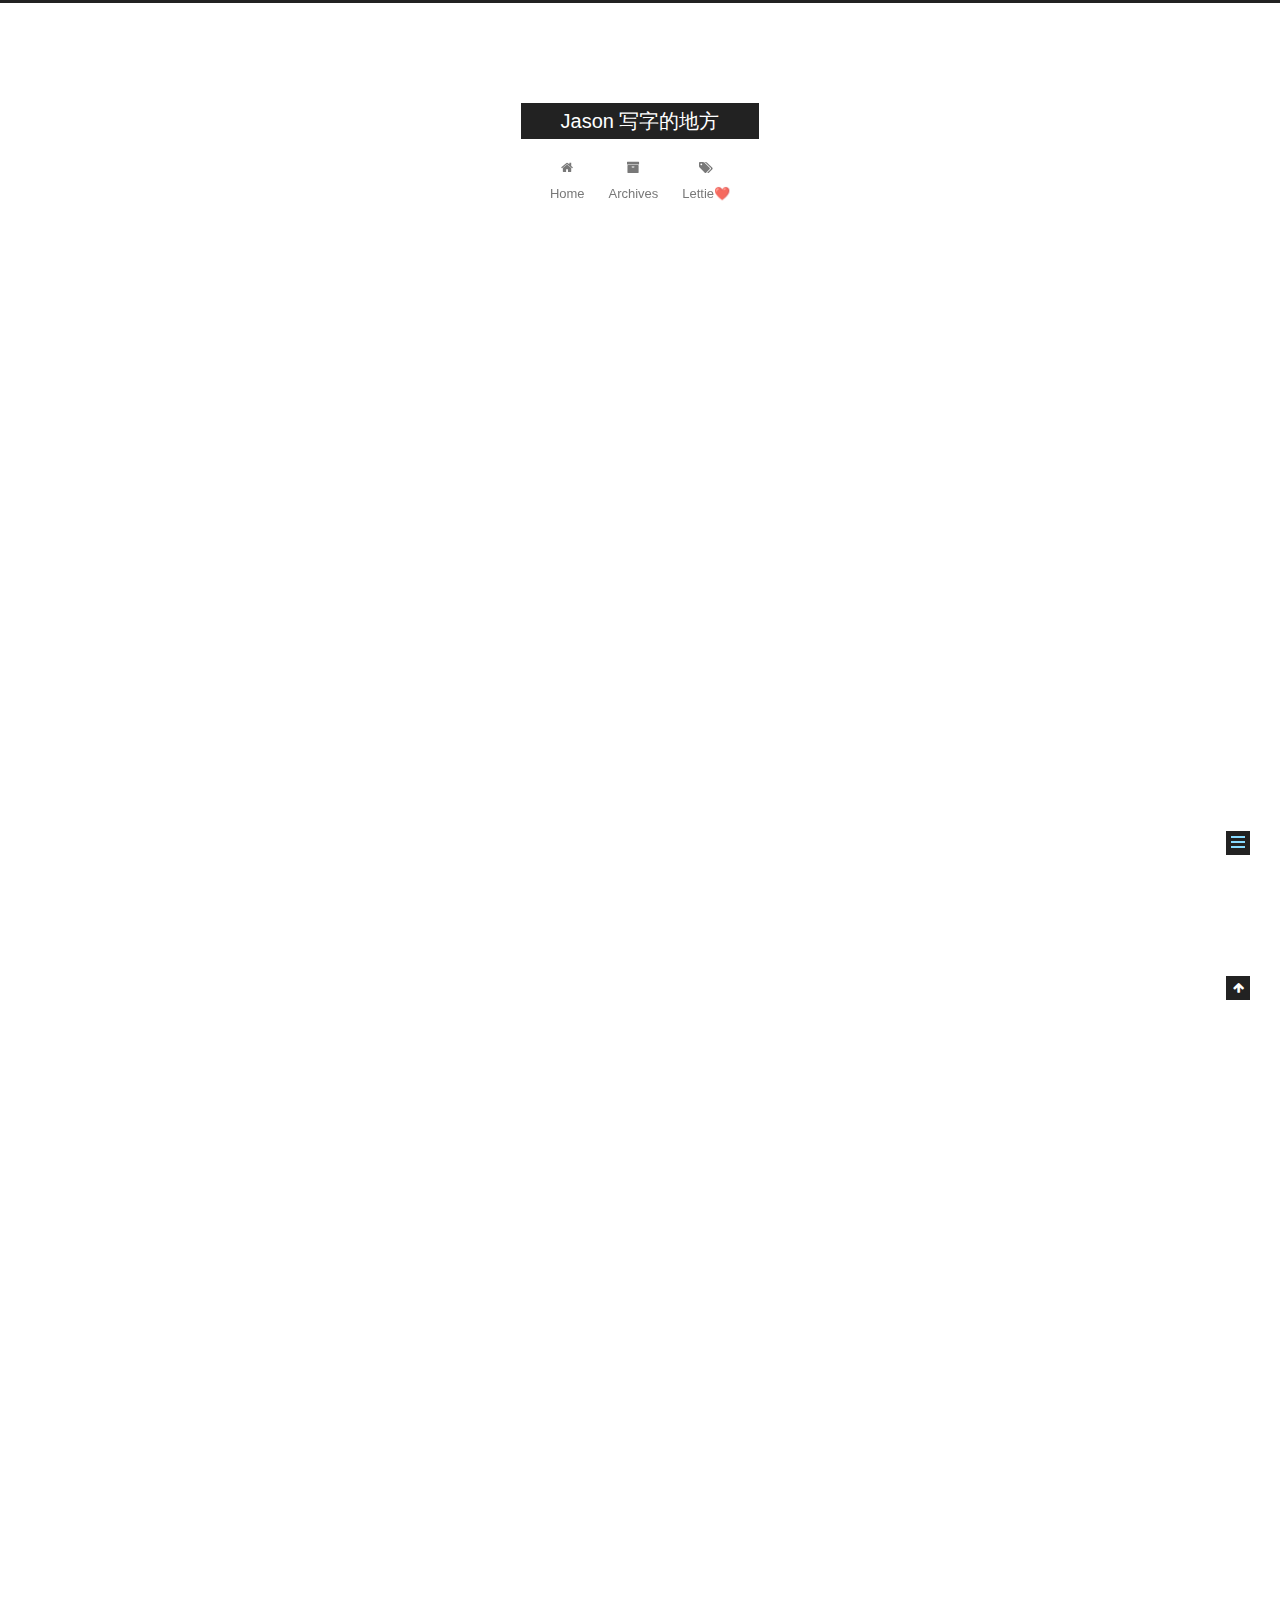
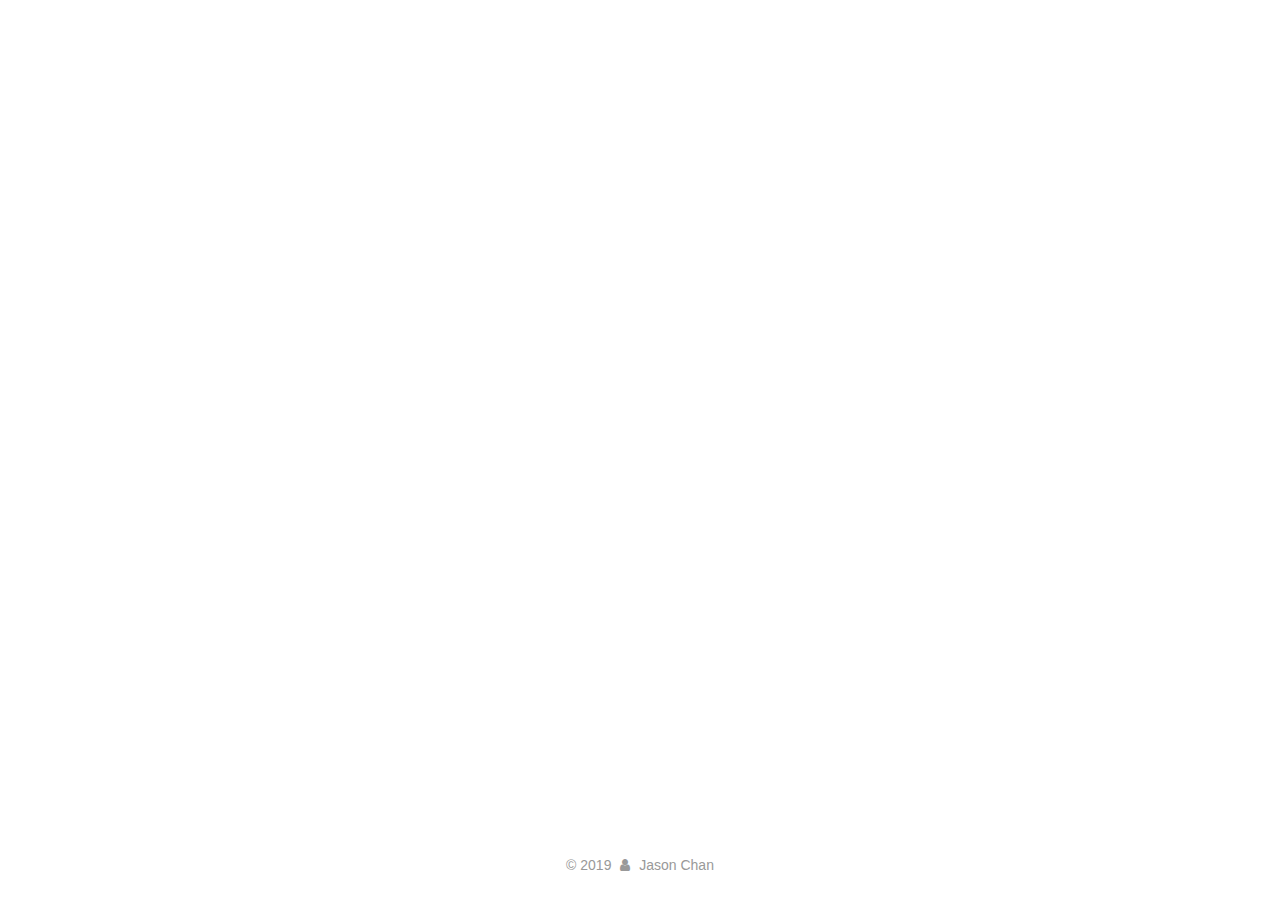
<file: 2018/05/02/UICollectionView-UIPageViewController-手势冲突问题/index.html>
<!DOCTYPE html>



  


<html class="theme-next muse use-motion" lang="">
<head>
  <meta charset="UTF-8"/>
<meta http-equiv="X-UA-Compatible" content="IE=edge" />
<meta name="viewport" content="width=device-width, initial-scale=1, maximum-scale=1"/>
<meta name="theme-color" content="#222">









<meta http-equiv="Cache-Control" content="no-transform" />
<meta http-equiv="Cache-Control" content="no-siteapp" />
















  
  
  <link href="/lib/fancybox/source/jquery.fancybox.css?v=2.1.5" rel="stylesheet" type="text/css" />







<link href="/lib/font-awesome/css/font-awesome.min.css?v=4.6.2" rel="stylesheet" type="text/css" />

<link href="/css/main.css?v=5.1.4" rel="stylesheet" type="text/css" />


  <link rel="apple-touch-icon" sizes="180x180" href="/images/apple-touch-icon-next.png?v=5.1.4">


  <link rel="icon" type="image/png" sizes="32x32" href="/images/favicon-32x32-next.png?v=5.1.4">


  <link rel="icon" type="image/png" sizes="16x16" href="/images/favicon-16x16-next.png?v=5.1.4">


  <link rel="mask-icon" href="/images/logo.svg?v=5.1.4" color="#222">





  <meta name="keywords" content="iOS," />










<meta name="description" content="问题最近有一个需求，需要一个类似【抖音】的瀑布流效果，每个单元还要有电子书翻页的效果。 瀑布流用了UICollectionView，在每个 CollectionViewCell上放了一个UIPageViewController ，然后问题来了：UIPageViewController 翻到第二页的时候，UICollectionView 的上下滑手势就失效了。 解决首先想到的当然是手势冲突了，毕竟">
<meta name="keywords" content="iOS">
<meta property="og:type" content="article">
<meta property="og:title" content="UICollectionView &amp; UIPageViewController 手势冲突问题">
<meta property="og:url" content="http://yoursite.com/2018/05/02/UICollectionView-UIPageViewController-手势冲突问题/index.html">
<meta property="og:site_name" content="Jason 写字的地方">
<meta property="og:description" content="问题最近有一个需求，需要一个类似【抖音】的瀑布流效果，每个单元还要有电子书翻页的效果。 瀑布流用了UICollectionView，在每个 CollectionViewCell上放了一个UIPageViewController ，然后问题来了：UIPageViewController 翻到第二页的时候，UICollectionView 的上下滑手势就失效了。 解决首先想到的当然是手势冲突了，毕竟">
<meta property="og:locale" content="default">
<meta property="og:updated_time" content="2018-05-02T09:56:24.702Z">
<meta name="twitter:card" content="summary">
<meta name="twitter:title" content="UICollectionView &amp; UIPageViewController 手势冲突问题">
<meta name="twitter:description" content="问题最近有一个需求，需要一个类似【抖音】的瀑布流效果，每个单元还要有电子书翻页的效果。 瀑布流用了UICollectionView，在每个 CollectionViewCell上放了一个UIPageViewController ，然后问题来了：UIPageViewController 翻到第二页的时候，UICollectionView 的上下滑手势就失效了。 解决首先想到的当然是手势冲突了，毕竟">



<script type="text/javascript" id="hexo.configurations">
  var NexT = window.NexT || {};
  var CONFIG = {
    root: '/',
    scheme: 'Muse',
    version: '5.1.4',
    sidebar: {"position":"left","display":"post","offset":12,"b2t":false,"scrollpercent":false,"onmobile":false},
    fancybox: true,
    tabs: true,
    motion: {"enable":true,"async":false,"transition":{"post_block":"fadeIn","post_header":"slideDownIn","post_body":"slideDownIn","coll_header":"slideLeftIn","sidebar":"slideUpIn"}},
    duoshuo: {
      userId: '0',
      author: 'Author'
    },
    algolia: {
      applicationID: '',
      apiKey: '',
      indexName: '',
      hits: {"per_page":10},
      labels: {"input_placeholder":"Search for Posts","hits_empty":"We didn't find any results for the search: ${query}","hits_stats":"${hits} results found in ${time} ms"}
    }
  };
</script>



  <link rel="canonical" href="http://yoursite.com/2018/05/02/UICollectionView-UIPageViewController-手势冲突问题/"/>





  <title>UICollectionView & UIPageViewController 手势冲突问题 | Jason 写字的地方</title>
  








</head>

<body itemscope itemtype="http://schema.org/WebPage" lang="default">

  
  
    
  

  <div class="container sidebar-position-left page-post-detail">
    <div class="headband"></div>

    <header id="header" class="header" itemscope itemtype="http://schema.org/WPHeader">
      <div class="header-inner"><div class="site-brand-wrapper">
  <div class="site-meta ">
    

    <div class="custom-logo-site-title">
      <a href="/"  class="brand" rel="start">
        <span class="logo-line-before"><i></i></span>
        <span class="site-title">Jason 写字的地方</span>
        <span class="logo-line-after"><i></i></span>
      </a>
    </div>
      
        <p class="site-subtitle"></p>
      
  </div>

  <div class="site-nav-toggle">
    <button>
      <span class="btn-bar"></span>
      <span class="btn-bar"></span>
      <span class="btn-bar"></span>
    </button>
  </div>
</div>

<nav class="site-nav">
  

  
    <ul id="menu" class="menu">
      
        
        <li class="menu-item menu-item-home">
          <a href="/" rel="section">
            
              <i class="menu-item-icon fa fa-fw fa-home"></i> <br />
            
            Home
          </a>
        </li>
      
        
        <li class="menu-item menu-item-archives">
          <a href="/archives/" rel="section">
            
              <i class="menu-item-icon fa fa-fw fa-archive"></i> <br />
            
            Archives
          </a>
        </li>
      
        
        <li class="menu-item menu-item-lettie❤️">
          <a href="/Lettie/" rel="section">
            
              <i class="menu-item-icon fa fa-fw fa-tags"></i> <br />
            
            Lettie❤️
          </a>
        </li>
      

      
    </ul>
  

  
</nav>



 </div>
    </header>

    <main id="main" class="main">
      <div class="main-inner">
        <div class="content-wrap">
          <div id="content" class="content">
            

  <div id="posts" class="posts-expand">
    

  

  
  
  

  <article class="post post-type-normal" itemscope itemtype="http://schema.org/Article">
  
  
  
  <div class="post-block">
    <link itemprop="mainEntityOfPage" href="http://yoursite.com/2018/05/02/UICollectionView-UIPageViewController-手势冲突问题/">

    <span hidden itemprop="author" itemscope itemtype="http://schema.org/Person">
      <meta itemprop="name" content="Jason Chan">
      <meta itemprop="description" content="">
      <meta itemprop="image" content="/images/avatar.gif">
    </span>

    <span hidden itemprop="publisher" itemscope itemtype="http://schema.org/Organization">
      <meta itemprop="name" content="Jason 写字的地方">
    </span>

    
      <header class="post-header">

        
        
          <h1 class="post-title" itemprop="name headline">UICollectionView & UIPageViewController 手势冲突问题</h1>
        

        <div class="post-meta">
          <span class="post-time">
            
              <span class="post-meta-item-icon">
                <i class="fa fa-calendar-o"></i>
              </span>
              
                <span class="post-meta-item-text">Posted on</span>
              
              <time title="Post created" itemprop="dateCreated datePublished" datetime="2018-05-02T17:54:40+08:00">
                2018-05-02
              </time>
            

            

            
          </span>

          

          
            
          

          
          

          

          

          

        </div>
      </header>
    

    
    
    
    <div class="post-body" itemprop="articleBody">

      
      

      
        <h4 id="问题"><a href="#问题" class="headerlink" title="问题"></a>问题</h4><p>最近有一个需求，需要一个类似【抖音】的瀑布流效果，每个单元还要有电子书翻页的效果。</p>
<p>瀑布流用了<code>UICollectionView</code>，在每个 <code>CollectionViewCell</code>上放了一个<code>UIPageViewController</code> ，然后问题来了：<code>UIPageViewController</code> 翻到第二页的时候，<code>UICollectionView</code> 的上下滑手势就失效了。</p>
<h4 id="解决"><a href="#解决" class="headerlink" title="解决"></a>解决</h4><p>首先想到的当然是手势冲突了，毕竟 collectionView 和 pageViewController 都对 pan 手势有响应。于是就粗暴地加上了解决手势冲突的代码：</p>
<figure class="highlight plain"><table><tr><td class="gutter"><pre><span class="line">1</span><br><span class="line">2</span><br><span class="line">3</span><br></pre></td><td class="code"><pre><span class="line">for (UIGestureRecognizer *recognizer in _pageViewController.gestureRecognizers) &#123;</span><br><span class="line">    recognizer.delegate = self;</span><br><span class="line">&#125;</span><br></pre></td></tr></table></figure>
<figure class="highlight plain"><table><tr><td class="gutter"><pre><span class="line">1</span><br><span class="line">2</span><br><span class="line">3</span><br></pre></td><td class="code"><pre><span class="line">- (BOOL)gestureRecognizer:(UIGestureRecognizer *)gestureRecognizer shouldRecognizeSimultaneouslyWithGestureRecognizer:(UIGestureRecognizer *)otherGestureRecognizer &#123;</span><br><span class="line">    return YES;</span><br><span class="line">&#125;</span><br></pre></td></tr></table></figure>
<p>跑了一下效果挺不错的，但是有个缺陷：pageViewController 翻页过程中手指上下滑会导致 collectionView 的上下滑。</p>
<p>于是实现了 pageViewController 的两个 delegate 方法，加判断</p>
<figure class="highlight plain"><table><tr><td class="gutter"><pre><span class="line">1</span><br><span class="line">2</span><br><span class="line">3</span><br><span class="line">4</span><br><span class="line">5</span><br><span class="line">6</span><br><span class="line">7</span><br><span class="line">8</span><br><span class="line">9</span><br><span class="line">10</span><br><span class="line">11</span><br></pre></td><td class="code"><pre><span class="line">- (void)pageViewController:(UIPageViewController *)pageViewController willTransitionToViewControllers:(NSArray&lt;UIViewController *&gt; *)pendingViewControllers &#123;</span><br><span class="line">    _pageIsTransing = YES;</span><br><span class="line">&#125;</span><br><span class="line"></span><br><span class="line">- (void)pageViewController:(UIPageViewController *)pageViewController didFinishAnimating:(BOOL)finished previousViewControllers:(NSArray&lt;UIViewController *&gt; *)previousViewControllers transitionCompleted:(BOOL)completed &#123;</span><br><span class="line">    _pageIsTransing = NO;</span><br><span class="line">&#125;</span><br><span class="line"></span><br><span class="line">- (BOOL)gestureRecognizer:(UIGestureRecognizer *)gestureRecognizer shouldRecognizeSimultaneouslyWithGestureRecognizer:(UIGestureRecognizer *)otherGestureRecognizer &#123;</span><br><span class="line">    return !_pageIsTransing;</span><br><span class="line">&#125;</span><br></pre></td></tr></table></figure>
<p>到现在为止，解决了手势冲突的问题，自测的时候，发现 pageViewController 在第1页往前滑和最后一页往后滑都会崩溃，看 Log 是抛出了越界异常。后来猜想是跟我抢了 pageViewController 手势的代理有关，因为 pageViewController 的代理肯定是设给自己的，屏蔽抢代理的代码之后证实了我的猜想，于是开始着手解决这个问题。</p>
<p>这里新建了一个类目：</p>
<figure class="highlight plain"><table><tr><td class="gutter"><pre><span class="line">1</span><br><span class="line">2</span><br><span class="line">3</span><br><span class="line">4</span><br><span class="line">5</span><br></pre></td><td class="code"><pre><span class="line">@interface UIPageViewController (GestureHandler) &lt;UIGestureRecognizerDelegate&gt;</span><br><span class="line"></span><br><span class="line">@property (nonatomic, assign) BOOL pageIsTransing;</span><br><span class="line"></span><br><span class="line">@end</span><br></pre></td></tr></table></figure>
<figure class="highlight plain"><table><tr><td class="gutter"><pre><span class="line">1</span><br><span class="line">2</span><br><span class="line">3</span><br><span class="line">4</span><br><span class="line">5</span><br><span class="line">6</span><br><span class="line">7</span><br><span class="line">8</span><br><span class="line">9</span><br><span class="line">10</span><br><span class="line">11</span><br><span class="line">12</span><br><span class="line">13</span><br><span class="line">14</span><br><span class="line">15</span><br><span class="line">16</span><br><span class="line">17</span><br><span class="line">18</span><br><span class="line">19</span><br><span class="line">20</span><br></pre></td><td class="code"><pre><span class="line">#import &quot;UIPageViewController+GestureHandler.h&quot;</span><br><span class="line">#import &lt;objc/runtime.h&gt;</span><br><span class="line"></span><br><span class="line">static const char *UIPageViewController_GestureHandler_pageIsTransing = &quot;UIPageViewController_GestureHandler_pageIsTransing&quot;;</span><br><span class="line"></span><br><span class="line">@implementation UIPageViewController (GestureHandler)</span><br><span class="line"></span><br><span class="line">- (void)setPageIsTransing:(BOOL)pageIsTransing &#123;</span><br><span class="line">    objc_setAssociatedObject(self, UIPageViewController_GestureHandler_pageIsTransing, @(pageIsTransing), OBJC_ASSOCIATION_RETAIN_NONATOMIC);</span><br><span class="line">&#125;</span><br><span class="line"></span><br><span class="line">- (BOOL)pageIsTransing &#123;</span><br><span class="line">    return [objc_getAssociatedObject(self, UIPageViewController_GestureHandler_pageIsTransing)boolValue];</span><br><span class="line">&#125;</span><br><span class="line"></span><br><span class="line">- (BOOL)gestureRecognizer:(UIGestureRecognizer *)gestureRecognizer shouldRecognizeSimultaneouslyWithGestureRecognizer:(UIGestureRecognizer *)otherGestureRecognizer &#123;</span><br><span class="line">    return !self.pageIsTransing;</span><br><span class="line">&#125;</span><br><span class="line"></span><br><span class="line">@end</span><br></pre></td></tr></table></figure>
<p>通过这个类目，来最终实现我们要用到的手势代理方法，去解决遇到的手势冲突的问题。</p>
<p>这样今天遇到的问题就完美解决了。</p>

      
    </div>
    
    
    

    

    

    

    <footer class="post-footer">
      
        <div class="post-tags">
          
            <a href="/tags/iOS/" rel="tag"># iOS</a>
          
        </div>
      

      
      
      

      
        <div class="post-nav">
          <div class="post-nav-next post-nav-item">
            
          </div>

          <span class="post-nav-divider"></span>

          <div class="post-nav-prev post-nav-item">
            
              <a href="/2018/05/02/iOS-FFmpeg-Xcode-编译报错问题处理/" rel="prev" title="iOS FFmpeg Xcode 编译报错问题处理">
                iOS FFmpeg Xcode 编译报错问题处理 <i class="fa fa-chevron-right"></i>
              </a>
            
          </div>
        </div>
      

      
      
    </footer>
  </div>
  
  
  
  </article>



    <div class="post-spread">
      
    </div>
  </div>


          </div>
          


          

  



        </div>
        
          
  
  <div class="sidebar-toggle">
    <div class="sidebar-toggle-line-wrap">
      <span class="sidebar-toggle-line sidebar-toggle-line-first"></span>
      <span class="sidebar-toggle-line sidebar-toggle-line-middle"></span>
      <span class="sidebar-toggle-line sidebar-toggle-line-last"></span>
    </div>
  </div>

  <aside id="sidebar" class="sidebar">
    
    <div class="sidebar-inner">

      

      
        <ul class="sidebar-nav motion-element">
          <li class="sidebar-nav-toc sidebar-nav-active" data-target="post-toc-wrap">
            Table of Contents
          </li>
          <li class="sidebar-nav-overview" data-target="site-overview-wrap">
            Overview
          </li>
        </ul>
      

      <section class="site-overview-wrap sidebar-panel">
        <div class="site-overview">
          <div class="site-author motion-element" itemprop="author" itemscope itemtype="http://schema.org/Person">
            
              <p class="site-author-name" itemprop="name">Jason Chan</p>
              <p class="site-description motion-element" itemprop="description"></p>
          </div>

          <nav class="site-state motion-element">

            
              <div class="site-state-item site-state-posts">
              
                <a href="/archives/">
              
                  <span class="site-state-item-count">5</span>
                  <span class="site-state-item-name">posts</span>
                </a>
              </div>
            

            

            
              
              
              <div class="site-state-item site-state-tags">
                
                  <span class="site-state-item-count">2</span>
                  <span class="site-state-item-name">tags</span>
                
              </div>
            

          </nav>

          

          

          
          

          
          

          

        </div>
      </section>

      
      <!--noindex-->
        <section class="post-toc-wrap motion-element sidebar-panel sidebar-panel-active">
          <div class="post-toc">

            
              
            

            
              <div class="post-toc-content"><ol class="nav"><li class="nav-item nav-level-4"><a class="nav-link" href="#问题"><span class="nav-number">1.</span> <span class="nav-text">问题</span></a></li><li class="nav-item nav-level-4"><a class="nav-link" href="#解决"><span class="nav-number">2.</span> <span class="nav-text">解决</span></a></li></ol></div>
            

          </div>
        </section>
      <!--/noindex-->
      

      

    </div>
  </aside>


        
      </div>
    </main>

    <footer id="footer" class="footer">
      <div class="footer-inner">
        <div class="copyright">&copy; <span itemprop="copyrightYear">2019</span>
  <span class="with-love">
    <i class="fa fa-user"></i>
  </span>
  <span class="author" itemprop="copyrightHolder">Jason Chan</span>

  
</div>

<!--

  <div class="powered-by">Powered by <a class="theme-link" target="_blank" href="https://hexo.io">Hexo</a></div>



  <span class="post-meta-divider">|</span>



  <div class="theme-info">Theme &mdash; <a class="theme-link" target="_blank" href="https://github.com/iissnan/hexo-theme-next">NexT.Muse</a> v5.1.4</div>

-->



        







        
      </div>
    </footer>

    
      <div class="back-to-top">
        <i class="fa fa-arrow-up"></i>
        
      </div>
    

    

  </div>

  

<script type="text/javascript">
  if (Object.prototype.toString.call(window.Promise) !== '[object Function]') {
    window.Promise = null;
  }
</script>









  












  
  
    <script type="text/javascript" src="/lib/jquery/index.js?v=2.1.3"></script>
  

  
  
    <script type="text/javascript" src="/lib/fastclick/lib/fastclick.min.js?v=1.0.6"></script>
  

  
  
    <script type="text/javascript" src="/lib/jquery_lazyload/jquery.lazyload.js?v=1.9.7"></script>
  

  
  
    <script type="text/javascript" src="/lib/velocity/velocity.min.js?v=1.2.1"></script>
  

  
  
    <script type="text/javascript" src="/lib/velocity/velocity.ui.min.js?v=1.2.1"></script>
  

  
  
    <script type="text/javascript" src="/lib/fancybox/source/jquery.fancybox.pack.js?v=2.1.5"></script>
  


  


  <script type="text/javascript" src="/js/src/utils.js?v=5.1.4"></script>

  <script type="text/javascript" src="/js/src/motion.js?v=5.1.4"></script>



  
  

  
  <script type="text/javascript" src="/js/src/scrollspy.js?v=5.1.4"></script>
<script type="text/javascript" src="/js/src/post-details.js?v=5.1.4"></script>



  


  <script type="text/javascript" src="/js/src/bootstrap.js?v=5.1.4"></script>



  


  




	





  





  












  





  

  

  

  
  

  

  

  

</body>
</html>
</file>
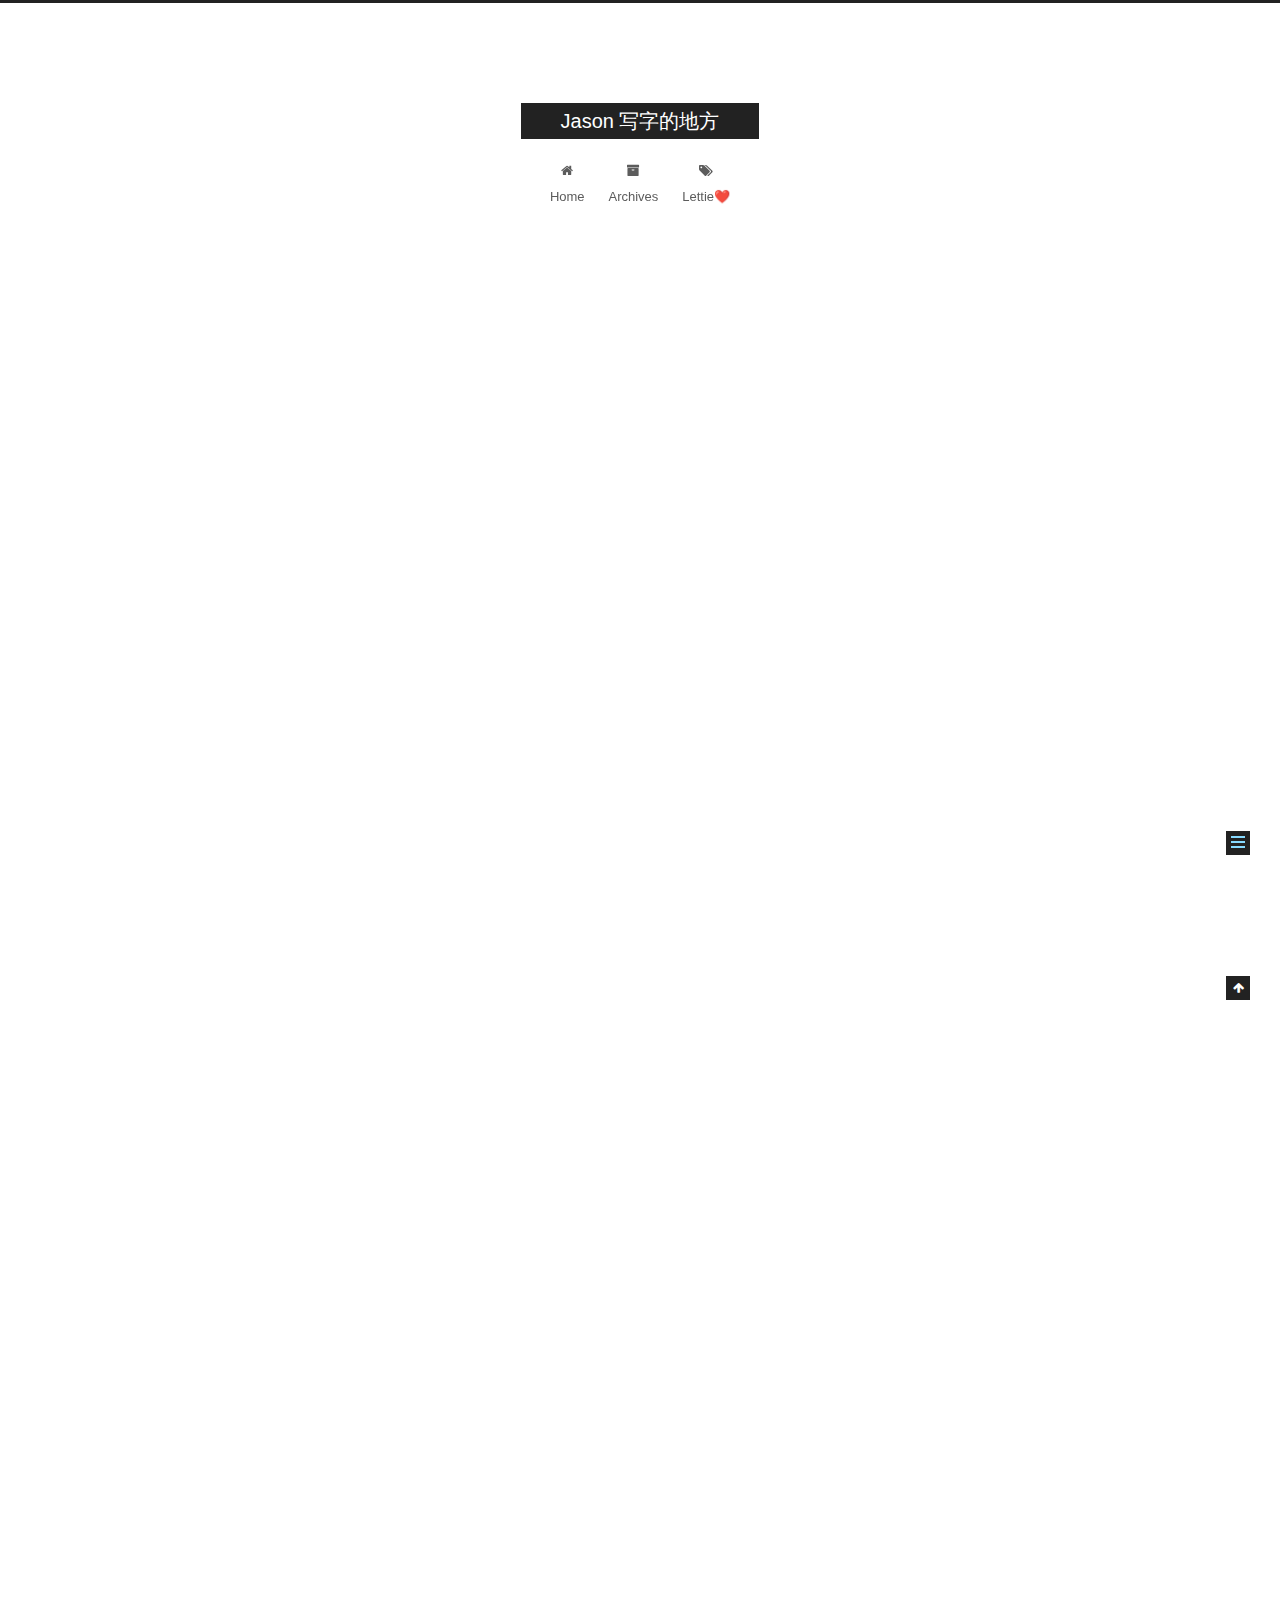
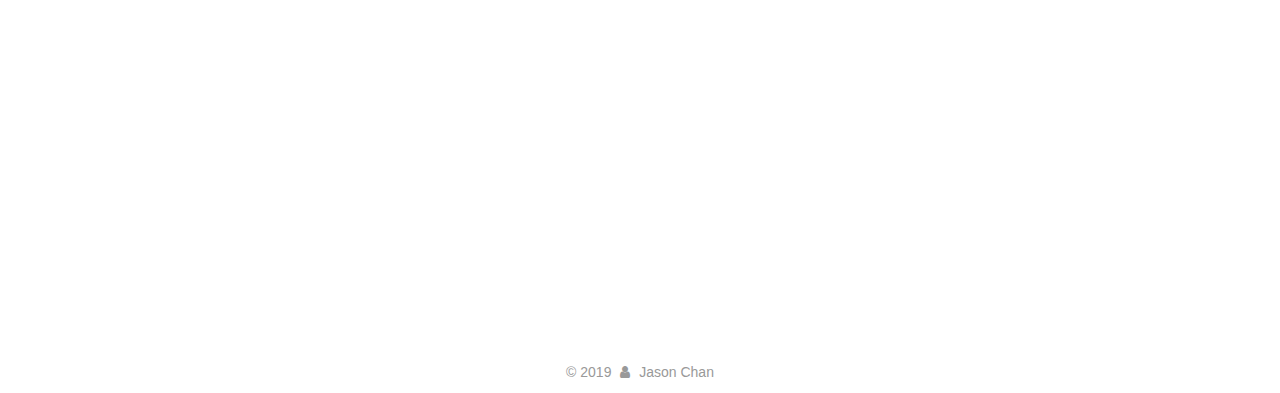
<file: 2018/09/11/flutter开发环境搭建-OSX/index.html>
<!DOCTYPE html>



  


<html class="theme-next muse use-motion" lang="">
<head>
  <meta charset="UTF-8"/>
<meta http-equiv="X-UA-Compatible" content="IE=edge" />
<meta name="viewport" content="width=device-width, initial-scale=1, maximum-scale=1"/>
<meta name="theme-color" content="#222">









<meta http-equiv="Cache-Control" content="no-transform" />
<meta http-equiv="Cache-Control" content="no-siteapp" />
















  
  
  <link href="/lib/fancybox/source/jquery.fancybox.css?v=2.1.5" rel="stylesheet" type="text/css" />







<link href="/lib/font-awesome/css/font-awesome.min.css?v=4.6.2" rel="stylesheet" type="text/css" />

<link href="/css/main.css?v=5.1.4" rel="stylesheet" type="text/css" />


  <link rel="apple-touch-icon" sizes="180x180" href="/images/apple-touch-icon-next.png?v=5.1.4">


  <link rel="icon" type="image/png" sizes="32x32" href="/images/favicon-32x32-next.png?v=5.1.4">


  <link rel="icon" type="image/png" sizes="16x16" href="/images/favicon-16x16-next.png?v=5.1.4">


  <link rel="mask-icon" href="/images/logo.svg?v=5.1.4" color="#222">





  <meta name="keywords" content="Hexo, NexT" />










<meta name="description" content="Flutter 开发环境搭建 ( OS X )此文档归纳在Mac OS系统下搭建 Flutter 开发环境的坑，参考教程见下面的链接。官方教程中其它通俗易懂的步骤这里就不做赘述。 系统环境：OS X 10.14.0 beta Xcode : 9.4.1 &amp;amp; 10.0 beta 4 参考教程：https://flutterchina.club/setup-macos/ flutter 版本：">
<meta property="og:type" content="article">
<meta property="og:title" content="flutter开发环境搭建-OSX">
<meta property="og:url" content="http://yoursite.com/2018/09/11/flutter开发环境搭建-OSX/index.html">
<meta property="og:site_name" content="Jason 写字的地方">
<meta property="og:description" content="Flutter 开发环境搭建 ( OS X )此文档归纳在Mac OS系统下搭建 Flutter 开发环境的坑，参考教程见下面的链接。官方教程中其它通俗易懂的步骤这里就不做赘述。 系统环境：OS X 10.14.0 beta Xcode : 9.4.1 &amp;amp; 10.0 beta 4 参考教程：https://flutterchina.club/setup-macos/ flutter 版本：">
<meta property="og:locale" content="default">
<meta property="og:image" content="http://yoursite.com/2018/09/11/flutter开发环境搭建-OSX/flutter_doctor_result.png">
<meta property="og:image" content="http://yoursite.com/2018/09/11/flutter开发环境搭建-OSX/libimobileddeviceInstallError.png">
<meta property="og:image" content="http://yoursite.com/2018/09/11/flutter开发环境搭建-OSX/brewPodLinkError.png">
<meta property="og:image" content="http://yoursite.com/2018/09/11/flutter开发环境搭建-OSX/vscodeExten_dart.png">
<meta property="og:image" content="http://yoursite.com/2018/09/11/flutter开发环境搭建-OSX/vscodeExten_flutter.png">
<meta property="og:image" content="http://yoursite.com/2018/09/11/flutter开发环境搭建-OSX/flutter_doctor_ok_result.png">
<meta property="og:updated_time" content="2018-09-11T11:59:59.611Z">
<meta name="twitter:card" content="summary">
<meta name="twitter:title" content="flutter开发环境搭建-OSX">
<meta name="twitter:description" content="Flutter 开发环境搭建 ( OS X )此文档归纳在Mac OS系统下搭建 Flutter 开发环境的坑，参考教程见下面的链接。官方教程中其它通俗易懂的步骤这里就不做赘述。 系统环境：OS X 10.14.0 beta Xcode : 9.4.1 &amp;amp; 10.0 beta 4 参考教程：https://flutterchina.club/setup-macos/ flutter 版本：">
<meta name="twitter:image" content="http://yoursite.com/2018/09/11/flutter开发环境搭建-OSX/flutter_doctor_result.png">



<script type="text/javascript" id="hexo.configurations">
  var NexT = window.NexT || {};
  var CONFIG = {
    root: '/',
    scheme: 'Muse',
    version: '5.1.4',
    sidebar: {"position":"left","display":"post","offset":12,"b2t":false,"scrollpercent":false,"onmobile":false},
    fancybox: true,
    tabs: true,
    motion: {"enable":true,"async":false,"transition":{"post_block":"fadeIn","post_header":"slideDownIn","post_body":"slideDownIn","coll_header":"slideLeftIn","sidebar":"slideUpIn"}},
    duoshuo: {
      userId: '0',
      author: 'Author'
    },
    algolia: {
      applicationID: '',
      apiKey: '',
      indexName: '',
      hits: {"per_page":10},
      labels: {"input_placeholder":"Search for Posts","hits_empty":"We didn't find any results for the search: ${query}","hits_stats":"${hits} results found in ${time} ms"}
    }
  };
</script>



  <link rel="canonical" href="http://yoursite.com/2018/09/11/flutter开发环境搭建-OSX/"/>





  <title>flutter开发环境搭建-OSX | Jason 写字的地方</title>
  








</head>

<body itemscope itemtype="http://schema.org/WebPage" lang="default">

  
  
    
  

  <div class="container sidebar-position-left page-post-detail">
    <div class="headband"></div>

    <header id="header" class="header" itemscope itemtype="http://schema.org/WPHeader">
      <div class="header-inner"><div class="site-brand-wrapper">
  <div class="site-meta ">
    

    <div class="custom-logo-site-title">
      <a href="/"  class="brand" rel="start">
        <span class="logo-line-before"><i></i></span>
        <span class="site-title">Jason 写字的地方</span>
        <span class="logo-line-after"><i></i></span>
      </a>
    </div>
      
        <p class="site-subtitle"></p>
      
  </div>

  <div class="site-nav-toggle">
    <button>
      <span class="btn-bar"></span>
      <span class="btn-bar"></span>
      <span class="btn-bar"></span>
    </button>
  </div>
</div>

<nav class="site-nav">
  

  
    <ul id="menu" class="menu">
      
        
        <li class="menu-item menu-item-home">
          <a href="/" rel="section">
            
              <i class="menu-item-icon fa fa-fw fa-home"></i> <br />
            
            Home
          </a>
        </li>
      
        
        <li class="menu-item menu-item-archives">
          <a href="/archives/" rel="section">
            
              <i class="menu-item-icon fa fa-fw fa-archive"></i> <br />
            
            Archives
          </a>
        </li>
      
        
        <li class="menu-item menu-item-lettie❤️">
          <a href="/Lettie/" rel="section">
            
              <i class="menu-item-icon fa fa-fw fa-tags"></i> <br />
            
            Lettie❤️
          </a>
        </li>
      

      
    </ul>
  

  
</nav>



 </div>
    </header>

    <main id="main" class="main">
      <div class="main-inner">
        <div class="content-wrap">
          <div id="content" class="content">
            

  <div id="posts" class="posts-expand">
    

  

  
  
  

  <article class="post post-type-normal" itemscope itemtype="http://schema.org/Article">
  
  
  
  <div class="post-block">
    <link itemprop="mainEntityOfPage" href="http://yoursite.com/2018/09/11/flutter开发环境搭建-OSX/">

    <span hidden itemprop="author" itemscope itemtype="http://schema.org/Person">
      <meta itemprop="name" content="Jason Chan">
      <meta itemprop="description" content="">
      <meta itemprop="image" content="/images/avatar.gif">
    </span>

    <span hidden itemprop="publisher" itemscope itemtype="http://schema.org/Organization">
      <meta itemprop="name" content="Jason 写字的地方">
    </span>

    
      <header class="post-header">

        
        
          <h1 class="post-title" itemprop="name headline">flutter开发环境搭建-OSX</h1>
        

        <div class="post-meta">
          <span class="post-time">
            
              <span class="post-meta-item-icon">
                <i class="fa fa-calendar-o"></i>
              </span>
              
                <span class="post-meta-item-text">Posted on</span>
              
              <time title="Post created" itemprop="dateCreated datePublished" datetime="2018-09-11T15:18:43+08:00">
                2018-09-11
              </time>
            

            

            
          </span>

          

          
            
          

          
          

          

          

          

        </div>
      </header>
    

    
    
    
    <div class="post-body" itemprop="articleBody">

      
      

      
        <h1 id="Flutter-开发环境搭建-OS-X"><a href="#Flutter-开发环境搭建-OS-X" class="headerlink" title="Flutter 开发环境搭建 ( OS X )"></a>Flutter 开发环境搭建 ( OS X )</h1><p>此文档归纳在<code>Mac OS</code>系统下搭建 Flutter 开发环境的坑，参考教程见下面的链接。官方教程中其它通俗易懂的步骤这里就不做赘述。</p>
<p>系统环境：OS X 10.14.0 beta</p>
<p>Xcode : 9.4.1 &amp; 10.0 beta 4</p>
<p>参考教程：<a href="https://flutterchina.club/setup-macos/" target="_blank" rel="noopener">https://flutterchina.club/setup-macos/</a></p>
<p>flutter 版本：beta 0.7.3</p>
<h2 id="获取和安装-Flutter-SDK"><a href="#获取和安装-Flutter-SDK" class="headerlink" title="获取和安装 Flutter SDK"></a>获取和安装 Flutter SDK</h2><ol>
<li>目前 Flutter 只有 beta 版本和 dev 版本可供下载，文档使用的是最新的 beta 版本，版本号为 0.7.3。</li>
</ol>
<p>下载页链接：<a href="https://flutter.io/sdk-archive/#macos" target="_blank" rel="noopener">https://flutter.io/sdk-archive/#macos</a></p>
<ol start="2">
<li>解压安装包到自定义目录，eg：</li>
</ol>
<figure class="highlight plain"><table><tr><td class="gutter"><pre><span class="line">1</span><br><span class="line">2</span><br></pre></td><td class="code"><pre><span class="line">cd ~/</span><br><span class="line">unzip ~/Downloads/flutter_macos_v0.7.3-beta.zip</span><br></pre></td></tr></table></figure>
<p>解压完成后，会在 <code>~/</code> 目录下出现一个 <code>flutter</code> 文件夹</p>
<ol start="3">
<li>添加 flutter 环境变量到 $PATH </li>
</ol>
<figure class="highlight plain"><table><tr><td class="gutter"><pre><span class="line">1</span><br></pre></td><td class="code"><pre><span class="line">export PATH=`pwd`/flutter/bin:$PATH</span><br></pre></td></tr></table></figure>
<blockquote>
<p>这里注意，export 进 $PATH 的路径必须是上面解压后的 flutter/bin 目录的路径</p>
</blockquote>
<h3 id="运行-flutter-doctor"><a href="#运行-flutter-doctor" class="headerlink" title="运行 flutter doctor"></a>运行 flutter doctor</h3><p>这个命令用来检验 flutter 是否安装成功，并且查看是否需要安装其它依赖。</p>
<figure class="highlight plain"><table><tr><td class="gutter"><pre><span class="line">1</span><br></pre></td><td class="code"><pre><span class="line">flutter doctor</span><br></pre></td></tr></table></figure>
<p>运行结果：</p>
<p><img src="/2018/09/11/flutter开发环境搭建-OSX/flutter_doctor_result.png" alt="flutter_doctor_result"></p>
<p>从运行结果来看，flutter 和 Android toochain 已经没有问题，iOS toochain 存在两个问题。</p>
<p>针对存在的问题，控制台输出会提供修复建议</p>
<h4 id="flutter-命令失效的问题"><a href="#flutter-命令失效的问题" class="headerlink" title="flutter 命令失效的问题"></a>flutter 命令失效的问题</h4><p>在之后的使用过程中发现，<code>flutter</code> 命令会失效，并且原先 Export 到 $PATH 中的 flutter 路径变量莫名消失。</p>
<p>这里提供解决方案，解决方案应该是不唯一的。</p>
<ol>
<li>终端执行 <code>sudo touch /etc/paths.d/flutter</code> ，在 $PATH 目标路径下新增变量文件。</li>
<li>终端执行 <code>sudo vim /etc/paths.d/flutter</code> ，打开新建的 flutter 文件进行编辑。</li>
<li>在文件中输入 <code>/Users/chanjason/flutter/bin (这里是替换成你系统中 flutter 安装的路径)</code>。 </li>
<li>重启终端。</li>
</ol>
<h4 id="执行-brew-install-–HEAD-libimobiledevice-报-xocde-版本过低问题"><a href="#执行-brew-install-–HEAD-libimobiledevice-报-xocde-版本过低问题" class="headerlink" title="执行 brew install –HEAD libimobiledevice 报 xocde 版本过低问题"></a>执行 brew install –HEAD libimobiledevice 报 xocde 版本过低问题</h4><p><em>（如未出现，请忽略此标题以下内容）</em></p>
<p>修复 <code>✗ libimobiledevice and ideviceinstaller are not installed.</code> 问题时，执行：</p>
<figure class="highlight plain"><table><tr><td class="gutter"><pre><span class="line">1</span><br></pre></td><td class="code"><pre><span class="line">brew install --HEAD libimobiledevice</span><br></pre></td></tr></table></figure>
<p>命令，会报出以下错误：</p>
<p><img src="/2018/09/11/flutter开发环境搭建-OSX/libimobileddeviceInstallError.png" alt="libimobileddeviceInstallError"></p>
<p>虽然官方文档说 Xcode 7.2 以上的版本就 OK，可能是我同时安装了 xcode 9 和 xcode 10 导致的，也可能是系统版本是 10.14 beta 导致的。</p>
<p>这里的解决办法是使用 <code>xcode-select -switch</code> 命令把 xcode 命令行工具切换到 xcode 10 </p>
<figure class="highlight plain"><table><tr><td class="gutter"><pre><span class="line">1</span><br></pre></td><td class="code"><pre><span class="line">sudo xcode-select -switch /Applications/Xcode-beta.app [xcode 10 的 app 文件所在路径]</span><br></pre></td></tr></table></figure>
<p>然后再次执行 <code>brew install --HEAD libimobiledevice</code> 命令</p>
<h4 id="CocoaPods-更新问题"><a href="#CocoaPods-更新问题" class="headerlink" title="CocoaPods 更新问题"></a>CocoaPods 更新问题</h4><p><em>若更新未出现问题，忽略此标题以下内容</em></p>
<p>是的，Flutter 要求 CocoaPods 的最低版本是 1.5.0，我厂要求把 Pod 的版本限制在 1.4.0，更新期间还是遇到一些问题的。</p>
<p>主要问题是使用 gem 安装的 CocoaPods 和使用 brew 安装的 Pods 同时存在了。删掉一个再安装就好。</p>
<p>这里我完全删掉了旧 CocoaPods：</p>
<p>使用命令：</p>
<figure class="highlight plain"><table><tr><td class="gutter"><pre><span class="line">1</span><br></pre></td><td class="code"><pre><span class="line">gem list --local | grep cocoapods</span><br></pre></td></tr></table></figure>
<p>可以把所有 CocoaPods 相关的组件列出来，之后再执行</p>
<figure class="highlight plain"><table><tr><td class="gutter"><pre><span class="line">1</span><br></pre></td><td class="code"><pre><span class="line">sudo gem unistall xxx</span><br></pre></td></tr></table></figure>
<p>将其删除。</p>
<p>之后再使用 brew 来安装最新版本</p>
<figure class="highlight plain"><table><tr><td class="gutter"><pre><span class="line">1</span><br></pre></td><td class="code"><pre><span class="line">brew install cocoapods</span><br></pre></td></tr></table></figure>
<p>在使用 brew 安装最新 CocoaPods 过程中出现了 <code>brew link</code> 问题，如下图所示</p>
<p><img src="/2018/09/11/flutter开发环境搭建-OSX/brewPodLinkError.png" alt="brewPodLinkError"></p>
<p>我的解决方案是：</p>
<figure class="highlight plain"><table><tr><td class="gutter"><pre><span class="line">1</span><br><span class="line">2</span><br></pre></td><td class="code"><pre><span class="line">sudo rm /usr/local/bin/xcodeproj</span><br><span class="line">brew link cocoapods</span><br></pre></td></tr></table></figure>
<p>到目前为止，flutter 所需要的 iOS toolchain 已经 OK 了。</p>
<h4 id="VS-Code-的-flutter-开发环境"><a href="#VS-Code-的-flutter-开发环境" class="headerlink" title="VS Code 的 flutter 开发环境"></a>VS Code 的 flutter 开发环境</h4><p>这里需要为 VS Code 新增两个拓展，在拓展搜索框中输入 <code>dart</code>，安装 <code>Dart</code> 和 <code>Flutter</code>两个拓展。</p>
<p><img src="/2018/09/11/flutter开发环境搭建-OSX/vscodeExten_dart.png" alt="vscodeExten_dart"></p>
<p><img src="/2018/09/11/flutter开发环境搭建-OSX/vscodeExten_flutter.png" alt="vscodeExten_dart"></p>
<p>必须先安装 <code>Drat</code> 再安装 <code>Flutter</code>，因为 <code>Flutter</code> 是依赖 <code>Dart</code> 的。</p>
<p>我们再次在终端执行 <code>flutter doctor</code> </p>
<p><img src="/2018/09/11/flutter开发环境搭建-OSX/flutter_doctor_ok_result.png" alt="flutter_doctor_ok_result"></p>
<p>所有 issue 已经解决，至此 flutter 开发环境搭建完成。</p>

      
    </div>
    
    
    

    

    

    

    <footer class="post-footer">
      

      
      
      

      
        <div class="post-nav">
          <div class="post-nav-next post-nav-item">
            
              <a href="/2018/05/02/iOS-FFmpeg-Xcode-编译报错问题处理/" rel="next" title="iOS FFmpeg Xcode 编译报错问题处理">
                <i class="fa fa-chevron-left"></i> iOS FFmpeg Xcode 编译报错问题处理
              </a>
            
          </div>

          <span class="post-nav-divider"></span>

          <div class="post-nav-prev post-nav-item">
            
              <a href="/2018/09/14/Malformed-version-number-string-问题/" rel="prev" title="Malformed version number string 问题">
                Malformed version number string 问题 <i class="fa fa-chevron-right"></i>
              </a>
            
          </div>
        </div>
      

      
      
    </footer>
  </div>
  
  
  
  </article>



    <div class="post-spread">
      
    </div>
  </div>


          </div>
          


          

  



        </div>
        
          
  
  <div class="sidebar-toggle">
    <div class="sidebar-toggle-line-wrap">
      <span class="sidebar-toggle-line sidebar-toggle-line-first"></span>
      <span class="sidebar-toggle-line sidebar-toggle-line-middle"></span>
      <span class="sidebar-toggle-line sidebar-toggle-line-last"></span>
    </div>
  </div>

  <aside id="sidebar" class="sidebar">
    
    <div class="sidebar-inner">

      

      
        <ul class="sidebar-nav motion-element">
          <li class="sidebar-nav-toc sidebar-nav-active" data-target="post-toc-wrap">
            Table of Contents
          </li>
          <li class="sidebar-nav-overview" data-target="site-overview-wrap">
            Overview
          </li>
        </ul>
      

      <section class="site-overview-wrap sidebar-panel">
        <div class="site-overview">
          <div class="site-author motion-element" itemprop="author" itemscope itemtype="http://schema.org/Person">
            
              <p class="site-author-name" itemprop="name">Jason Chan</p>
              <p class="site-description motion-element" itemprop="description"></p>
          </div>

          <nav class="site-state motion-element">

            
              <div class="site-state-item site-state-posts">
              
                <a href="/archives/">
              
                  <span class="site-state-item-count">5</span>
                  <span class="site-state-item-name">posts</span>
                </a>
              </div>
            

            

            
              
              
              <div class="site-state-item site-state-tags">
                
                  <span class="site-state-item-count">2</span>
                  <span class="site-state-item-name">tags</span>
                
              </div>
            

          </nav>

          

          

          
          

          
          

          

        </div>
      </section>

      
      <!--noindex-->
        <section class="post-toc-wrap motion-element sidebar-panel sidebar-panel-active">
          <div class="post-toc">

            
              
            

            
              <div class="post-toc-content"><ol class="nav"><li class="nav-item nav-level-1"><a class="nav-link" href="#Flutter-开发环境搭建-OS-X"><span class="nav-number">1.</span> <span class="nav-text">Flutter 开发环境搭建 ( OS X )</span></a><ol class="nav-child"><li class="nav-item nav-level-2"><a class="nav-link" href="#获取和安装-Flutter-SDK"><span class="nav-number">1.1.</span> <span class="nav-text">获取和安装 Flutter SDK</span></a><ol class="nav-child"><li class="nav-item nav-level-3"><a class="nav-link" href="#运行-flutter-doctor"><span class="nav-number">1.1.1.</span> <span class="nav-text">运行 flutter doctor</span></a><ol class="nav-child"><li class="nav-item nav-level-4"><a class="nav-link" href="#flutter-命令失效的问题"><span class="nav-number">1.1.1.1.</span> <span class="nav-text">flutter 命令失效的问题</span></a></li><li class="nav-item nav-level-4"><a class="nav-link" href="#执行-brew-install-–HEAD-libimobiledevice-报-xocde-版本过低问题"><span class="nav-number">1.1.1.2.</span> <span class="nav-text">执行 brew install –HEAD libimobiledevice 报 xocde 版本过低问题</span></a></li><li class="nav-item nav-level-4"><a class="nav-link" href="#CocoaPods-更新问题"><span class="nav-number">1.1.1.3.</span> <span class="nav-text">CocoaPods 更新问题</span></a></li><li class="nav-item nav-level-4"><a class="nav-link" href="#VS-Code-的-flutter-开发环境"><span class="nav-number">1.1.1.4.</span> <span class="nav-text">VS Code 的 flutter 开发环境</span></a></li></ol></li></ol></li></ol></li></ol></div>
            

          </div>
        </section>
      <!--/noindex-->
      

      

    </div>
  </aside>


        
      </div>
    </main>

    <footer id="footer" class="footer">
      <div class="footer-inner">
        <div class="copyright">&copy; <span itemprop="copyrightYear">2019</span>
  <span class="with-love">
    <i class="fa fa-user"></i>
  </span>
  <span class="author" itemprop="copyrightHolder">Jason Chan</span>

  
</div>

<!--

  <div class="powered-by">Powered by <a class="theme-link" target="_blank" href="https://hexo.io">Hexo</a></div>



  <span class="post-meta-divider">|</span>



  <div class="theme-info">Theme &mdash; <a class="theme-link" target="_blank" href="https://github.com/iissnan/hexo-theme-next">NexT.Muse</a> v5.1.4</div>

-->



        







        
      </div>
    </footer>

    
      <div class="back-to-top">
        <i class="fa fa-arrow-up"></i>
        
      </div>
    

    

  </div>

  

<script type="text/javascript">
  if (Object.prototype.toString.call(window.Promise) !== '[object Function]') {
    window.Promise = null;
  }
</script>









  












  
  
    <script type="text/javascript" src="/lib/jquery/index.js?v=2.1.3"></script>
  

  
  
    <script type="text/javascript" src="/lib/fastclick/lib/fastclick.min.js?v=1.0.6"></script>
  

  
  
    <script type="text/javascript" src="/lib/jquery_lazyload/jquery.lazyload.js?v=1.9.7"></script>
  

  
  
    <script type="text/javascript" src="/lib/velocity/velocity.min.js?v=1.2.1"></script>
  

  
  
    <script type="text/javascript" src="/lib/velocity/velocity.ui.min.js?v=1.2.1"></script>
  

  
  
    <script type="text/javascript" src="/lib/fancybox/source/jquery.fancybox.pack.js?v=2.1.5"></script>
  


  


  <script type="text/javascript" src="/js/src/utils.js?v=5.1.4"></script>

  <script type="text/javascript" src="/js/src/motion.js?v=5.1.4"></script>



  
  

  
  <script type="text/javascript" src="/js/src/scrollspy.js?v=5.1.4"></script>
<script type="text/javascript" src="/js/src/post-details.js?v=5.1.4"></script>



  


  <script type="text/javascript" src="/js/src/bootstrap.js?v=5.1.4"></script>



  


  




	





  





  












  





  

  

  

  
  

  

  

  

</body>
</html>
</file>
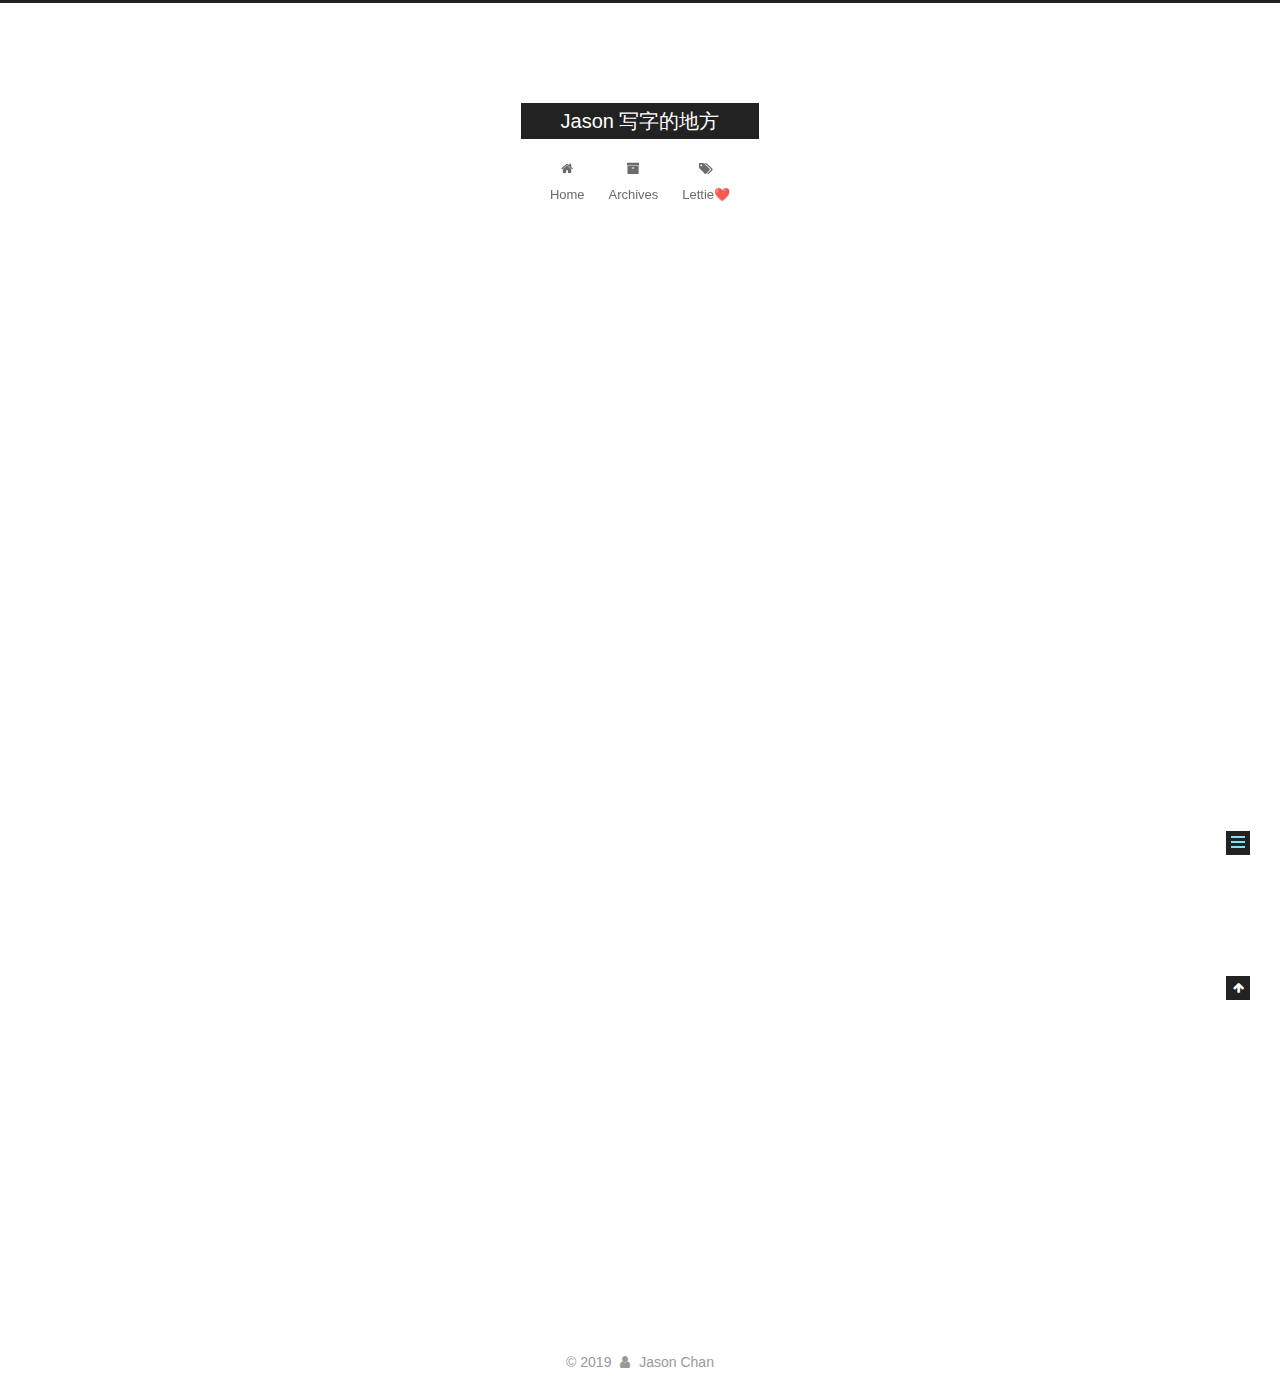
<file: 2018/09/14/Malformed-version-number-string-问题/index.html>
<!DOCTYPE html>



  


<html class="theme-next muse use-motion" lang="">
<head>
  <meta charset="UTF-8"/>
<meta http-equiv="X-UA-Compatible" content="IE=edge" />
<meta name="viewport" content="width=device-width, initial-scale=1, maximum-scale=1"/>
<meta name="theme-color" content="#222">









<meta http-equiv="Cache-Control" content="no-transform" />
<meta http-equiv="Cache-Control" content="no-siteapp" />
















  
  
  <link href="/lib/fancybox/source/jquery.fancybox.css?v=2.1.5" rel="stylesheet" type="text/css" />







<link href="/lib/font-awesome/css/font-awesome.min.css?v=4.6.2" rel="stylesheet" type="text/css" />

<link href="/css/main.css?v=5.1.4" rel="stylesheet" type="text/css" />


  <link rel="apple-touch-icon" sizes="180x180" href="/images/apple-touch-icon-next.png?v=5.1.4">


  <link rel="icon" type="image/png" sizes="32x32" href="/images/favicon-32x32-next.png?v=5.1.4">


  <link rel="icon" type="image/png" sizes="16x16" href="/images/favicon-16x16-next.png?v=5.1.4">


  <link rel="mask-icon" href="/images/logo.svg?v=5.1.4" color="#222">





  <meta name="keywords" content="Hexo, NexT" />










<meta name="description" content="ArgumentError - Malformed version number string 问题由于前段时间在鼓捣 Flutter ，Flutter 要求 CocoaPods 版本在 1.5.0 以上，而我厂限制 CocoaPods 版本为1.4.0 。在回到 1.4.0 版本后，发现执行 pod install  和 pod update 会抛出  1Malformed version nu">
<meta property="og:type" content="article">
<meta property="og:title" content="Malformed version number string 问题">
<meta property="og:url" content="http://yoursite.com/2018/09/14/Malformed-version-number-string-问题/index.html">
<meta property="og:site_name" content="Jason 写字的地方">
<meta property="og:description" content="ArgumentError - Malformed version number string 问题由于前段时间在鼓捣 Flutter ，Flutter 要求 CocoaPods 版本在 1.5.0 以上，而我厂限制 CocoaPods 版本为1.4.0 。在回到 1.4.0 版本后，发现执行 pod install  和 pod update 会抛出  1Malformed version nu">
<meta property="og:locale" content="default">
<meta property="og:updated_time" content="2018-09-14T07:50:48.494Z">
<meta name="twitter:card" content="summary">
<meta name="twitter:title" content="Malformed version number string 问题">
<meta name="twitter:description" content="ArgumentError - Malformed version number string 问题由于前段时间在鼓捣 Flutter ，Flutter 要求 CocoaPods 版本在 1.5.0 以上，而我厂限制 CocoaPods 版本为1.4.0 。在回到 1.4.0 版本后，发现执行 pod install  和 pod update 会抛出  1Malformed version nu">



<script type="text/javascript" id="hexo.configurations">
  var NexT = window.NexT || {};
  var CONFIG = {
    root: '/',
    scheme: 'Muse',
    version: '5.1.4',
    sidebar: {"position":"left","display":"post","offset":12,"b2t":false,"scrollpercent":false,"onmobile":false},
    fancybox: true,
    tabs: true,
    motion: {"enable":true,"async":false,"transition":{"post_block":"fadeIn","post_header":"slideDownIn","post_body":"slideDownIn","coll_header":"slideLeftIn","sidebar":"slideUpIn"}},
    duoshuo: {
      userId: '0',
      author: 'Author'
    },
    algolia: {
      applicationID: '',
      apiKey: '',
      indexName: '',
      hits: {"per_page":10},
      labels: {"input_placeholder":"Search for Posts","hits_empty":"We didn't find any results for the search: ${query}","hits_stats":"${hits} results found in ${time} ms"}
    }
  };
</script>



  <link rel="canonical" href="http://yoursite.com/2018/09/14/Malformed-version-number-string-问题/"/>





  <title>Malformed version number string 问题 | Jason 写字的地方</title>
  








</head>

<body itemscope itemtype="http://schema.org/WebPage" lang="default">

  
  
    
  

  <div class="container sidebar-position-left page-post-detail">
    <div class="headband"></div>

    <header id="header" class="header" itemscope itemtype="http://schema.org/WPHeader">
      <div class="header-inner"><div class="site-brand-wrapper">
  <div class="site-meta ">
    

    <div class="custom-logo-site-title">
      <a href="/"  class="brand" rel="start">
        <span class="logo-line-before"><i></i></span>
        <span class="site-title">Jason 写字的地方</span>
        <span class="logo-line-after"><i></i></span>
      </a>
    </div>
      
        <p class="site-subtitle"></p>
      
  </div>

  <div class="site-nav-toggle">
    <button>
      <span class="btn-bar"></span>
      <span class="btn-bar"></span>
      <span class="btn-bar"></span>
    </button>
  </div>
</div>

<nav class="site-nav">
  

  
    <ul id="menu" class="menu">
      
        
        <li class="menu-item menu-item-home">
          <a href="/" rel="section">
            
              <i class="menu-item-icon fa fa-fw fa-home"></i> <br />
            
            Home
          </a>
        </li>
      
        
        <li class="menu-item menu-item-archives">
          <a href="/archives/" rel="section">
            
              <i class="menu-item-icon fa fa-fw fa-archive"></i> <br />
            
            Archives
          </a>
        </li>
      
        
        <li class="menu-item menu-item-lettie❤️">
          <a href="/Lettie/" rel="section">
            
              <i class="menu-item-icon fa fa-fw fa-tags"></i> <br />
            
            Lettie❤️
          </a>
        </li>
      

      
    </ul>
  

  
</nav>



 </div>
    </header>

    <main id="main" class="main">
      <div class="main-inner">
        <div class="content-wrap">
          <div id="content" class="content">
            

  <div id="posts" class="posts-expand">
    

  

  
  
  

  <article class="post post-type-normal" itemscope itemtype="http://schema.org/Article">
  
  
  
  <div class="post-block">
    <link itemprop="mainEntityOfPage" href="http://yoursite.com/2018/09/14/Malformed-version-number-string-问题/">

    <span hidden itemprop="author" itemscope itemtype="http://schema.org/Person">
      <meta itemprop="name" content="Jason Chan">
      <meta itemprop="description" content="">
      <meta itemprop="image" content="/images/avatar.gif">
    </span>

    <span hidden itemprop="publisher" itemscope itemtype="http://schema.org/Organization">
      <meta itemprop="name" content="Jason 写字的地方">
    </span>

    
      <header class="post-header">

        
        
          <h1 class="post-title" itemprop="name headline">Malformed version number string 问题</h1>
        

        <div class="post-meta">
          <span class="post-time">
            
              <span class="post-meta-item-icon">
                <i class="fa fa-calendar-o"></i>
              </span>
              
                <span class="post-meta-item-text">Posted on</span>
              
              <time title="Post created" itemprop="dateCreated datePublished" datetime="2018-09-14T15:50:17+08:00">
                2018-09-14
              </time>
            

            

            
          </span>

          

          
            
          

          
          

          

          

          

        </div>
      </header>
    

    
    
    
    <div class="post-body" itemprop="articleBody">

      
      

      
        <h2 id="ArgumentError-Malformed-version-number-string-问题"><a href="#ArgumentError-Malformed-version-number-string-问题" class="headerlink" title="ArgumentError - Malformed version number string 问题"></a>ArgumentError - Malformed version number string 问题</h2><p>由于前段时间在鼓捣 Flutter ，Flutter 要求 CocoaPods 版本在 1.5.0 以上，而我厂限制 CocoaPods 版本为1.4.0 。在回到 1.4.0 版本后，发现执行 <code>pod install</code>  和 <code>pod update</code> 会抛出 </p>
<figure class="highlight plain"><table><tr><td class="gutter"><pre><span class="line">1</span><br></pre></td><td class="code"><pre><span class="line">Malformed version number string</span><br></pre></td></tr></table></figure>
<p>这个错误。</p>
<p>弄了好一会儿才知道解决办法，这里分享给大家。</p>
<p>原因其实很简单，<code>gem</code> 2.7.7 版本之后，不再支持 CocoaPods 1.3.x 和 1.4.x 版本，导致了这个错误。</p>
<p>这里有两个选择</p>
<ol>
<li>升级 CocoaPods 到 1.5.x</li>
<li>将 gem 降级到 2.7.6</li>
</ol>
<p>这里主要是讲第 2 点。</p>
<h3 id="降级-gem"><a href="#降级-gem" class="headerlink" title="降级 gem"></a>降级 gem</h3><p>执行以下两条命令</p>
<figure class="highlight plain"><table><tr><td class="gutter"><pre><span class="line">1</span><br><span class="line">2</span><br></pre></td><td class="code"><pre><span class="line">gem install rubygems-update -v 2.7.6</span><br><span class="line">update_rubygems</span><br></pre></td></tr></table></figure>
<p>然后重启 <code>终端</code> ， 就可以正常使用 <code>pod install</code> 和 <code>pod update</code> 命令了。</p>

      
    </div>
    
    
    

    

    

    

    <footer class="post-footer">
      

      
      
      

      
        <div class="post-nav">
          <div class="post-nav-next post-nav-item">
            
              <a href="/2018/09/11/flutter开发环境搭建-OSX/" rel="next" title="flutter开发环境搭建-OSX">
                <i class="fa fa-chevron-left"></i> flutter开发环境搭建-OSX
              </a>
            
          </div>

          <span class="post-nav-divider"></span>

          <div class="post-nav-prev post-nav-item">
            
              <a href="/2019/02/15/weex-踩坑记/" rel="prev" title="weex 踩坑记">
                weex 踩坑记 <i class="fa fa-chevron-right"></i>
              </a>
            
          </div>
        </div>
      

      
      
    </footer>
  </div>
  
  
  
  </article>



    <div class="post-spread">
      
    </div>
  </div>


          </div>
          


          

  



        </div>
        
          
  
  <div class="sidebar-toggle">
    <div class="sidebar-toggle-line-wrap">
      <span class="sidebar-toggle-line sidebar-toggle-line-first"></span>
      <span class="sidebar-toggle-line sidebar-toggle-line-middle"></span>
      <span class="sidebar-toggle-line sidebar-toggle-line-last"></span>
    </div>
  </div>

  <aside id="sidebar" class="sidebar">
    
    <div class="sidebar-inner">

      

      
        <ul class="sidebar-nav motion-element">
          <li class="sidebar-nav-toc sidebar-nav-active" data-target="post-toc-wrap">
            Table of Contents
          </li>
          <li class="sidebar-nav-overview" data-target="site-overview-wrap">
            Overview
          </li>
        </ul>
      

      <section class="site-overview-wrap sidebar-panel">
        <div class="site-overview">
          <div class="site-author motion-element" itemprop="author" itemscope itemtype="http://schema.org/Person">
            
              <p class="site-author-name" itemprop="name">Jason Chan</p>
              <p class="site-description motion-element" itemprop="description"></p>
          </div>

          <nav class="site-state motion-element">

            
              <div class="site-state-item site-state-posts">
              
                <a href="/archives/">
              
                  <span class="site-state-item-count">5</span>
                  <span class="site-state-item-name">posts</span>
                </a>
              </div>
            

            

            
              
              
              <div class="site-state-item site-state-tags">
                
                  <span class="site-state-item-count">2</span>
                  <span class="site-state-item-name">tags</span>
                
              </div>
            

          </nav>

          

          

          
          

          
          

          

        </div>
      </section>

      
      <!--noindex-->
        <section class="post-toc-wrap motion-element sidebar-panel sidebar-panel-active">
          <div class="post-toc">

            
              
            

            
              <div class="post-toc-content"><ol class="nav"><li class="nav-item nav-level-2"><a class="nav-link" href="#ArgumentError-Malformed-version-number-string-问题"><span class="nav-number">1.</span> <span class="nav-text">ArgumentError - Malformed version number string 问题</span></a><ol class="nav-child"><li class="nav-item nav-level-3"><a class="nav-link" href="#降级-gem"><span class="nav-number">1.1.</span> <span class="nav-text">降级 gem</span></a></li></ol></li></ol></div>
            

          </div>
        </section>
      <!--/noindex-->
      

      

    </div>
  </aside>


        
      </div>
    </main>

    <footer id="footer" class="footer">
      <div class="footer-inner">
        <div class="copyright">&copy; <span itemprop="copyrightYear">2019</span>
  <span class="with-love">
    <i class="fa fa-user"></i>
  </span>
  <span class="author" itemprop="copyrightHolder">Jason Chan</span>

  
</div>

<!--

  <div class="powered-by">Powered by <a class="theme-link" target="_blank" href="https://hexo.io">Hexo</a></div>



  <span class="post-meta-divider">|</span>



  <div class="theme-info">Theme &mdash; <a class="theme-link" target="_blank" href="https://github.com/iissnan/hexo-theme-next">NexT.Muse</a> v5.1.4</div>

-->



        







        
      </div>
    </footer>

    
      <div class="back-to-top">
        <i class="fa fa-arrow-up"></i>
        
      </div>
    

    

  </div>

  

<script type="text/javascript">
  if (Object.prototype.toString.call(window.Promise) !== '[object Function]') {
    window.Promise = null;
  }
</script>









  












  
  
    <script type="text/javascript" src="/lib/jquery/index.js?v=2.1.3"></script>
  

  
  
    <script type="text/javascript" src="/lib/fastclick/lib/fastclick.min.js?v=1.0.6"></script>
  

  
  
    <script type="text/javascript" src="/lib/jquery_lazyload/jquery.lazyload.js?v=1.9.7"></script>
  

  
  
    <script type="text/javascript" src="/lib/velocity/velocity.min.js?v=1.2.1"></script>
  

  
  
    <script type="text/javascript" src="/lib/velocity/velocity.ui.min.js?v=1.2.1"></script>
  

  
  
    <script type="text/javascript" src="/lib/fancybox/source/jquery.fancybox.pack.js?v=2.1.5"></script>
  


  


  <script type="text/javascript" src="/js/src/utils.js?v=5.1.4"></script>

  <script type="text/javascript" src="/js/src/motion.js?v=5.1.4"></script>



  
  

  
  <script type="text/javascript" src="/js/src/scrollspy.js?v=5.1.4"></script>
<script type="text/javascript" src="/js/src/post-details.js?v=5.1.4"></script>



  


  <script type="text/javascript" src="/js/src/bootstrap.js?v=5.1.4"></script>



  


  




	





  





  












  





  

  

  

  
  

  

  

  

</body>
</html>
</file>
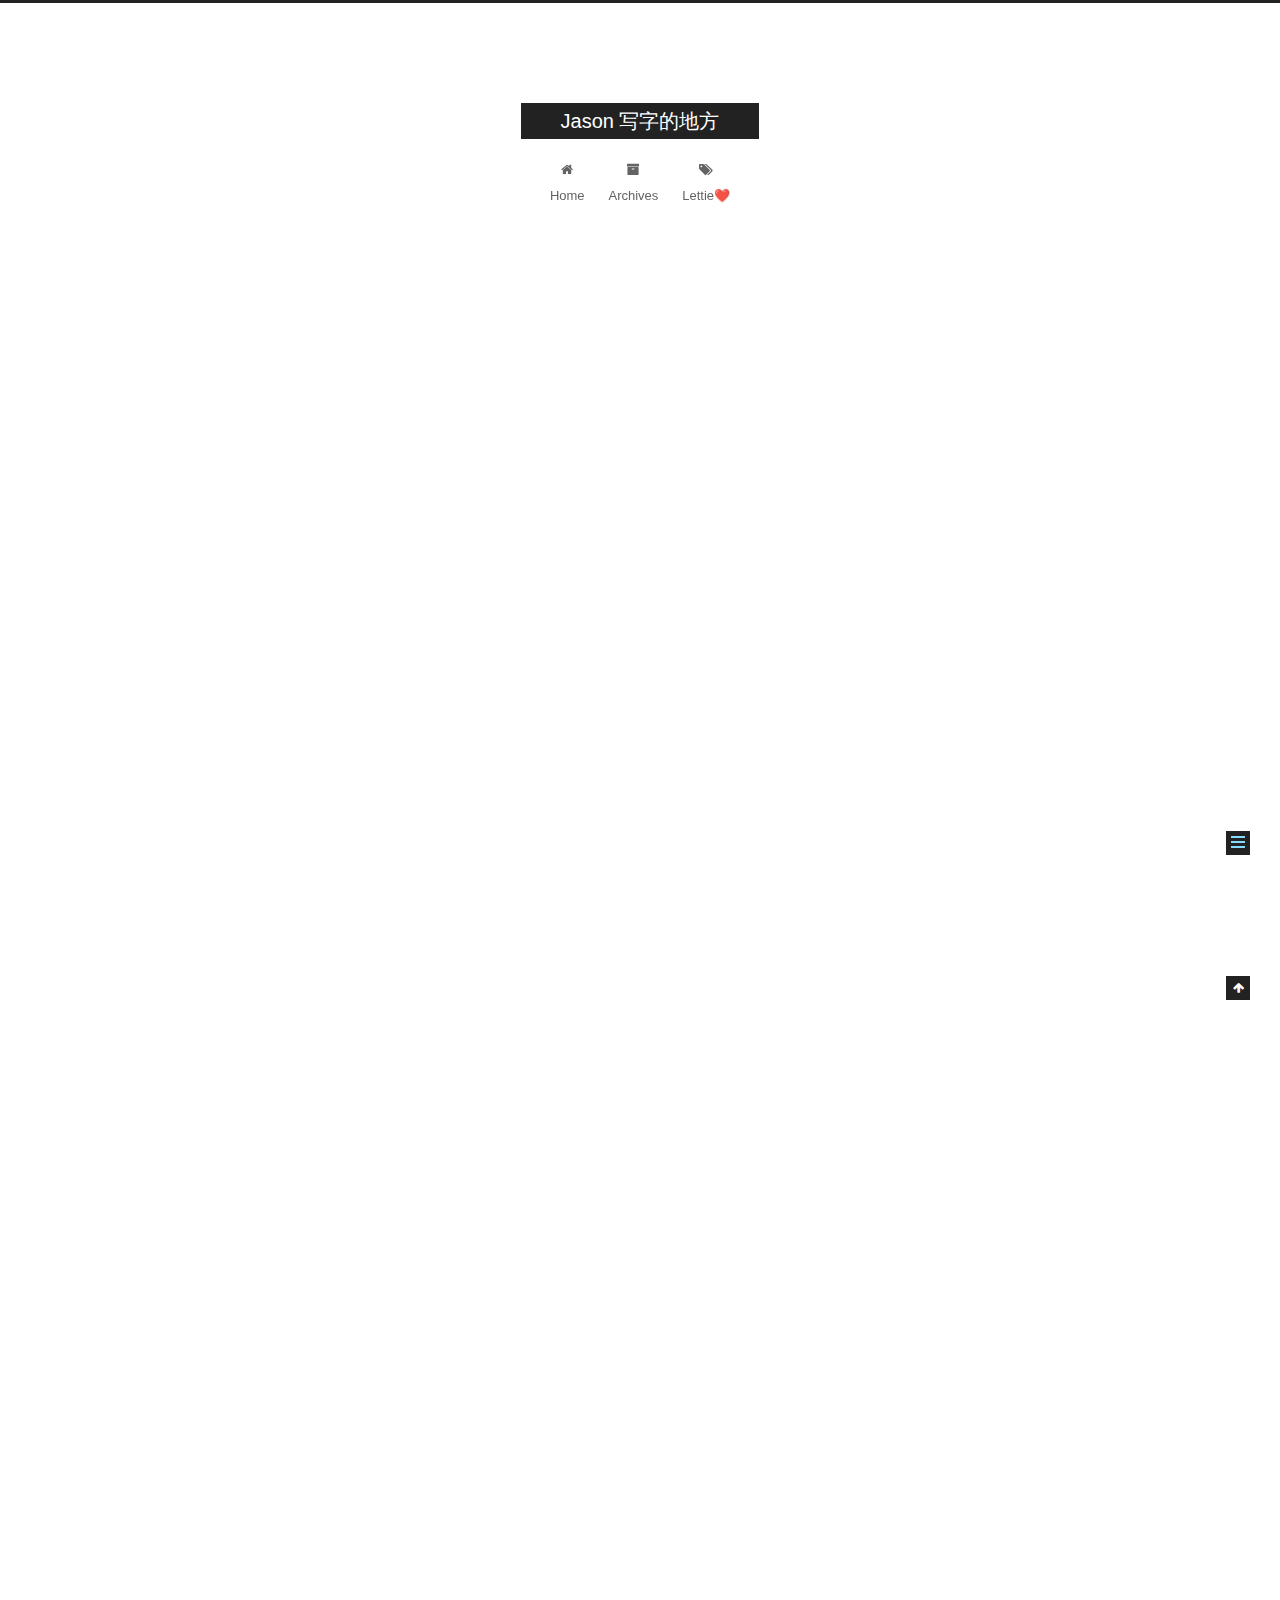
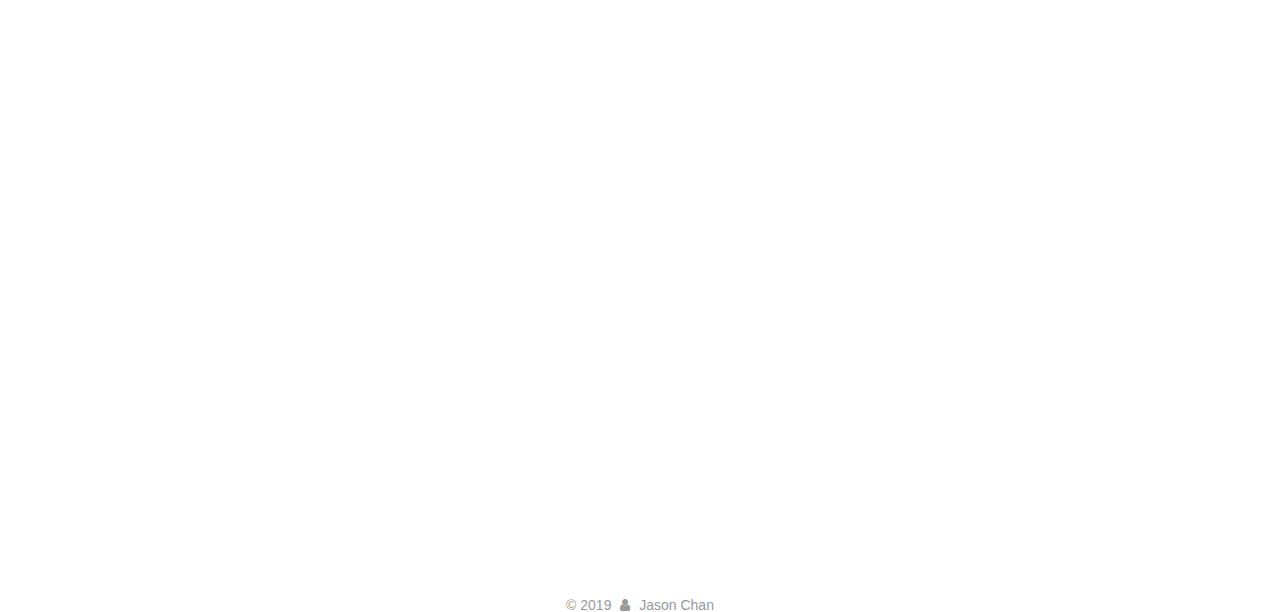
<file: 2019/02/15/weex-踩坑记/index.html>
<!DOCTYPE html>



  


<html class="theme-next muse use-motion" lang="">
<head>
  <meta charset="UTF-8"/>
<meta http-equiv="X-UA-Compatible" content="IE=edge" />
<meta name="viewport" content="width=device-width, initial-scale=1, maximum-scale=1"/>
<meta name="theme-color" content="#222">









<meta http-equiv="Cache-Control" content="no-transform" />
<meta http-equiv="Cache-Control" content="no-siteapp" />
















  
  
  <link href="/lib/fancybox/source/jquery.fancybox.css?v=2.1.5" rel="stylesheet" type="text/css" />







<link href="/lib/font-awesome/css/font-awesome.min.css?v=4.6.2" rel="stylesheet" type="text/css" />

<link href="/css/main.css?v=5.1.4" rel="stylesheet" type="text/css" />


  <link rel="apple-touch-icon" sizes="180x180" href="/images/apple-touch-icon-next.png?v=5.1.4">


  <link rel="icon" type="image/png" sizes="32x32" href="/images/favicon-32x32-next.png?v=5.1.4">


  <link rel="icon" type="image/png" sizes="16x16" href="/images/favicon-16x16-next.png?v=5.1.4">


  <link rel="mask-icon" href="/images/logo.svg?v=5.1.4" color="#222">





  <meta name="keywords" content="weex," />










<meta name="description" content="weex 直播首页采坑记录此文档收集 weex 直播首页开发过程中的遇到的一些坑点。 JSON.parse()我们在解析服务端下发的 jsonString 时，发现诸如 liveId 、userId 等字段通过 JSON.parse() 方法解析后，该字段会被强转成 Int，从而丢失精度，导致数据错误。 为解决这个问题，我们借助了一个第三方框架 lossless-json 。 lossless-j">
<meta name="keywords" content="weex">
<meta property="og:type" content="article">
<meta property="og:title" content="weex 踩坑记">
<meta property="og:url" content="http://yoursite.com/2019/02/15/weex-踩坑记/index.html">
<meta property="og:site_name" content="Jason 写字的地方">
<meta property="og:description" content="weex 直播首页采坑记录此文档收集 weex 直播首页开发过程中的遇到的一些坑点。 JSON.parse()我们在解析服务端下发的 jsonString 时，发现诸如 liveId 、userId 等字段通过 JSON.parse() 方法解析后，该字段会被强转成 Int，从而丢失精度，导致数据错误。 为解决这个问题，我们借助了一个第三方框架 lossless-json 。 lossless-j">
<meta property="og:locale" content="default">
<meta property="og:updated_time" content="2019-02-15T06:37:21.886Z">
<meta name="twitter:card" content="summary">
<meta name="twitter:title" content="weex 踩坑记">
<meta name="twitter:description" content="weex 直播首页采坑记录此文档收集 weex 直播首页开发过程中的遇到的一些坑点。 JSON.parse()我们在解析服务端下发的 jsonString 时，发现诸如 liveId 、userId 等字段通过 JSON.parse() 方法解析后，该字段会被强转成 Int，从而丢失精度，导致数据错误。 为解决这个问题，我们借助了一个第三方框架 lossless-json 。 lossless-j">



<script type="text/javascript" id="hexo.configurations">
  var NexT = window.NexT || {};
  var CONFIG = {
    root: '/',
    scheme: 'Muse',
    version: '5.1.4',
    sidebar: {"position":"left","display":"post","offset":12,"b2t":false,"scrollpercent":false,"onmobile":false},
    fancybox: true,
    tabs: true,
    motion: {"enable":true,"async":false,"transition":{"post_block":"fadeIn","post_header":"slideDownIn","post_body":"slideDownIn","coll_header":"slideLeftIn","sidebar":"slideUpIn"}},
    duoshuo: {
      userId: '0',
      author: 'Author'
    },
    algolia: {
      applicationID: '',
      apiKey: '',
      indexName: '',
      hits: {"per_page":10},
      labels: {"input_placeholder":"Search for Posts","hits_empty":"We didn't find any results for the search: ${query}","hits_stats":"${hits} results found in ${time} ms"}
    }
  };
</script>



  <link rel="canonical" href="http://yoursite.com/2019/02/15/weex-踩坑记/"/>





  <title>weex 踩坑记 | Jason 写字的地方</title>
  








</head>

<body itemscope itemtype="http://schema.org/WebPage" lang="default">

  
  
    
  

  <div class="container sidebar-position-left page-post-detail">
    <div class="headband"></div>

    <header id="header" class="header" itemscope itemtype="http://schema.org/WPHeader">
      <div class="header-inner"><div class="site-brand-wrapper">
  <div class="site-meta ">
    

    <div class="custom-logo-site-title">
      <a href="/"  class="brand" rel="start">
        <span class="logo-line-before"><i></i></span>
        <span class="site-title">Jason 写字的地方</span>
        <span class="logo-line-after"><i></i></span>
      </a>
    </div>
      
        <p class="site-subtitle"></p>
      
  </div>

  <div class="site-nav-toggle">
    <button>
      <span class="btn-bar"></span>
      <span class="btn-bar"></span>
      <span class="btn-bar"></span>
    </button>
  </div>
</div>

<nav class="site-nav">
  

  
    <ul id="menu" class="menu">
      
        
        <li class="menu-item menu-item-home">
          <a href="/" rel="section">
            
              <i class="menu-item-icon fa fa-fw fa-home"></i> <br />
            
            Home
          </a>
        </li>
      
        
        <li class="menu-item menu-item-archives">
          <a href="/archives/" rel="section">
            
              <i class="menu-item-icon fa fa-fw fa-archive"></i> <br />
            
            Archives
          </a>
        </li>
      
        
        <li class="menu-item menu-item-lettie❤️">
          <a href="/Lettie/" rel="section">
            
              <i class="menu-item-icon fa fa-fw fa-tags"></i> <br />
            
            Lettie❤️
          </a>
        </li>
      

      
    </ul>
  

  
</nav>



 </div>
    </header>

    <main id="main" class="main">
      <div class="main-inner">
        <div class="content-wrap">
          <div id="content" class="content">
            

  <div id="posts" class="posts-expand">
    

  

  
  
  

  <article class="post post-type-normal" itemscope itemtype="http://schema.org/Article">
  
  
  
  <div class="post-block">
    <link itemprop="mainEntityOfPage" href="http://yoursite.com/2019/02/15/weex-踩坑记/">

    <span hidden itemprop="author" itemscope itemtype="http://schema.org/Person">
      <meta itemprop="name" content="Jason Chan">
      <meta itemprop="description" content="">
      <meta itemprop="image" content="/images/avatar.gif">
    </span>

    <span hidden itemprop="publisher" itemscope itemtype="http://schema.org/Organization">
      <meta itemprop="name" content="Jason 写字的地方">
    </span>

    
      <header class="post-header">

        
        
          <h1 class="post-title" itemprop="name headline">weex 踩坑记</h1>
        

        <div class="post-meta">
          <span class="post-time">
            
              <span class="post-meta-item-icon">
                <i class="fa fa-calendar-o"></i>
              </span>
              
                <span class="post-meta-item-text">Posted on</span>
              
              <time title="Post created" itemprop="dateCreated datePublished" datetime="2019-02-15T14:35:38+08:00">
                2019-02-15
              </time>
            

            

            
          </span>

          

          
            
          

          
          

          

          

          

        </div>
      </header>
    

    
    
    
    <div class="post-body" itemprop="articleBody">

      
      

      
        <h2 id="weex-直播首页采坑记录"><a href="#weex-直播首页采坑记录" class="headerlink" title="weex 直播首页采坑记录"></a>weex 直播首页采坑记录</h2><p>此文档收集 weex 直播首页开发过程中的遇到的一些坑点。</p>
<h4 id="JSON-parse"><a href="#JSON-parse" class="headerlink" title="JSON.parse()"></a>JSON.parse()</h4><p>我们在解析服务端下发的 jsonString 时，发现诸如 <code>liveId</code> 、<code>userId</code> 等字段通过 <code>JSON.parse()</code> 方法解析后，该字段会被强转成 Int，从而丢失精度，导致数据错误。</p>
<p>为解决这个问题，我们借助了一个第三方框架 <code>lossless-json</code> 。</p>
<h5 id="lossless-json-使用"><a href="#lossless-json-使用" class="headerlink" title="lossless-json 使用"></a>lossless-json 使用</h5><figure class="highlight javascript"><table><tr><td class="gutter"><pre><span class="line">1</span><br><span class="line">2</span><br><span class="line">3</span><br><span class="line">4</span><br><span class="line">5</span><br><span class="line">6</span><br><span class="line">7</span><br><span class="line">8</span><br><span class="line">9</span><br></pre></td><td class="code"><pre><span class="line"><span class="keyword">const</span> LLJSON = <span class="built_in">require</span>(<span class="string">'lossless-json'</span>)</span><br><span class="line"><span class="keyword">let</span> llpage = LLJSON.parse(jsonString, <span class="function"><span class="keyword">function</span> (<span class="params">key, value</span>) </span>&#123;</span><br><span class="line">  <span class="comment">/** 替换配置 */</span></span><br><span class="line">  <span class="keyword">if</span> (value &amp;&amp; value.isLosslessNumber) &#123;</span><br><span class="line">    <span class="keyword">return</span> value.toString()</span><br><span class="line">  &#125; <span class="keyword">else</span> &#123;</span><br><span class="line">    <span class="keyword">return</span> value</span><br><span class="line">  &#125;</span><br><span class="line">&#125;)</span><br></pre></td></tr></table></figure>
<p>从上面的代码不难看出，<code>lossless-json</code> 的原理就是将精度溢出的数字转化成字符串保存在 json 中。</p>
<blockquote>
<p>当然，<code>lossless-json</code> 并不是唯一的方案，还有很多能达到相同目的的框架，或者也能自己实现这个功能。</p>
</blockquote>
<h4 id="scroller"><a href="#scroller" class="headerlink" title="scroller"></a>scroller</h4><h5 id="crash"><a href="#crash" class="headerlink" title="crash"></a>crash</h5><p>没错，这个东西，在安卓下会崩溃。(╯‵□′)╯︵┻━┻</p>
<h5 id="dom-scrollToElement-el-optionJson"><a href="#dom-scrollToElement-el-optionJson" class="headerlink" title="dom.scrollToElement(el, optionJson)"></a>dom.scrollToElement(el, optionJson)</h5><p>除了 <code>recycle-list</code> ，其它 weex 自带的滚动组件都可以使用这个 API 去让组件滚动到指定的 offset。</p>
<p>打开方式：</p>
<figure class="highlight javascript"><table><tr><td class="gutter"><pre><span class="line">1</span><br><span class="line">2</span><br><span class="line">3</span><br></pre></td><td class="code"><pre><span class="line"><span class="keyword">let</span> el = list 中的第一个元素;</span><br><span class="line"><span class="keyword">let</span> offset = <span class="number">200</span>; <span class="comment">// 相对于 el 的偏移量</span></span><br><span class="line">dom.scrollToElement(el, &#123;<span class="attr">offset</span>: <span class="number">200</span>, <span class="attr">animated</span>: <span class="literal">true</span>&#125;);</span><br></pre></td></tr></table></figure>
<p>这里在安卓和 iOS 上的表现不一样：</p>
<ul>
<li><p>在 iOS 上比较正常，会先确定最终的 offset，再直接滚动到最终确定的 offset。下面是伪代码：</p>
</li>
<li><figure class="highlight javascript"><table><tr><td class="gutter"><pre><span class="line">1</span><br><span class="line">2</span><br><span class="line">3</span><br></pre></td><td class="code"><pre><span class="line"><span class="keyword">let</span> elOffset = el.offset; <span class="comment">// 0</span></span><br><span class="line"><span class="keyword">let</span> targetOffset = elOffset + <span class="number">200</span>; <span class="comment">// 先确定最终要滚动到的 offset</span></span><br><span class="line">scrollTo(targetOffset); <span class="comment">// 直接滚过去</span></span><br></pre></td></tr></table></figure>
</li>
<li><p>在安卓上的表现就很奇葩了，会分两次滚动，第一次先滚动到内部元素的 offset 位置，然后再滚动一个偏移量。</p>
<figure class="highlight javascript"><table><tr><td class="gutter"><pre><span class="line">1</span><br><span class="line">2</span><br><span class="line">3</span><br><span class="line">4</span><br></pre></td><td class="code"><pre><span class="line"><span class="keyword">let</span> elOffset = el.offset; <span class="comment">// 0</span></span><br><span class="line">scrollTo(elOffset);</span><br><span class="line"><span class="keyword">let</span> offset = <span class="number">200</span>; <span class="comment">// 相对于 el 的偏移量</span></span><br><span class="line">scrollTo(offset);</span><br></pre></td></tr></table></figure>
<p>整个效果非常挫。</p>
</li>
</ul>
<h4 id="waterfall"><a href="#waterfall" class="headerlink" title="waterfall"></a>waterfall</h4><p>一开始调研的时候，我们觉得 <code>waterfall</code> 是 weex 最适合用来实现直播首页的组件。于是我们就开干了。</p>
<h5 id="直播卡片布局"><a href="#直播卡片布局" class="headerlink" title="直播卡片布局"></a>直播卡片布局</h5><p>由于<strong>通栏广告</strong>的存在，我们在直播卡片布局这里做了点骚操作：并没有把每张直播卡片作为一个 cell，而是让同一行并排的两张直播卡片放在同一个 cell 里面，这样我们自定义的 <code>waterfall</code> 的 cell 就可以同时兼容直播卡片和通栏广告了。当然，这个骚操作还要对 <code>waterfall</code> 的数据源数组要做二次封装。</p>
<h5 id="安卓-sticky-header-不生效问题"><a href="#安卓-sticky-header-不生效问题" class="headerlink" title="安卓 sticky header 不生效问题"></a>安卓 sticky header 不生效问题</h5><p><code>waterfall</code> 的子节点 <code>&lt;header&gt;</code> 为 <code>sticky</code> 时，安卓是不生效的。一开始我们在 weex 层做平台区分，iOS 使用 <code>waterfall</code> 的 sticky header，而安卓就自己实现。</p>
<p>后来经过研究，安卓 weex SDK v0.19.0 之后修复了该问题。</p>
<h5 id="性能问题"><a href="#性能问题" class="headerlink" title="性能问题"></a>性能问题</h5><p>在我们基本完成 UI 开发，进入自测阶段的时候，我们发现在 iOS 上 <code>waterfall</code> 在快速滑动和加载更多直播卡片的时候，会出现严重卡顿，在高性能机器上面也会卡顿得非常厉害，与原生的性能和体验差距巨大。我们通过 review weex SDK 在 iOS 上的源码，发现 <code>waterfall</code> 组件是基于原生的 <code>collectionView</code> 实现的，它的 cell 本身是重用的，但是 cell 内部的我们使用 weex 布局出来的元素却不是重用的。也就是说，我们往 <code>waterfall</code> 的 cell 里面更新数据，cell 内部原有的视图会被销毁，再重新创建，即便这个 cell 复用前后承载的数据类型是相同。</p>
<h4 id="recycle-list"><a href="#recycle-list" class="headerlink" title="recycle-list"></a>recycle-list</h4><p>我们用 <code>waterfall</code> 实现了第一版直播首页之后，测试过程发现了严重的性能问题。于是我们就寄希望于 <code>recycle-list</code> ，希望它能解决 <code>waterfall</code> 上的各种性能问题。然而 <code>recycle-list</code> 却为我们带来了更多的，难以避免的问题。</p>
<p><code>recycle-list</code> 只能使用<code>&lt;cell-slot&gt;</code>作为其子节点。</p>
<h5 id="cell-slot"><a href="#cell-slot" class="headerlink" title="cell-slot"></a>cell-slot</h5><p><code>&lt;cell-slot&gt;</code> 代表的是列表每一项的<strong>模板</strong>，它只用来描述模板的结构，并不对应实际的节点。<code>&lt;cell-slot&gt;</code> 的个数只表示模板的种类数，真实列表项的个数是由数据决定的。</p>
<figure class="highlight javascript"><table><tr><td class="gutter"><pre><span class="line">1</span><br><span class="line">2</span><br><span class="line">3</span><br><span class="line">4</span><br><span class="line">5</span><br><span class="line">6</span><br><span class="line">7</span><br></pre></td><td class="code"><pre><span class="line">&lt;cell-slot <span class="keyword">case</span>=<span class="string">"bannerItemType"</span>&gt;</span><br><span class="line">  ...            </span><br><span class="line">&lt;<span class="regexp">/cell-slot&gt;</span></span><br><span class="line"><span class="regexp"></span></span><br><span class="line"><span class="regexp">&lt;cell-slot case="miniPropsRankItemType"&gt;</span></span><br><span class="line"><span class="regexp">  ...</span></span><br><span class="line"><span class="regexp">&lt;/</span>cell-slot&gt;</span><br></pre></td></tr></table></figure>
<blockquote>
<p>个人觉得 <code>recycle-list</code> 的思想和 iOS 中 <code>CollectionView</code> 组件的思想是一样的。<code>CollectionViewCell</code> 复用的时候需要为其绑定一个 <code>cell identification</code> 。其实 <code>weex</code> 的 <code>recycle-list</code> 在 iOS 原生的实现就是基于 <code>CollectionView</code> 的。</p>
</blockquote>
<p>好了，步入正题，开始吐槽 <code>&lt;cell-slot&gt;</code> 的坑点：</p>
<ul>
<li>无法获取内部任何节点的引用。这个坑点的存在，制约了很多后续业务功能的实现，首当其冲的就是，我们无法上报打点信息，80%曝光条件也无法知道，还有就是无法让整个 <code>recycle-list</code> 滚动到指定的位置等等。随便一个就无法让我们继续使用 <code>recycle-list</code> 完成后续开发了。</li>
<li>内部的自定义组件无法单独抽离成一个文件，必须跟 <code>recycle-list</code> 和 <code>&lt;cell-slot&gt;</code> 写在同一个文件里。否则，自定义组件内部的事件是无法回调到 <code>recycle-list</code> 和 <code>&lt;cell-slot&gt;</code> 这一层的。这个虽然能写在同一个文件里面解决，但是对于代码的规范化非常不友好。</li>
<li>至今不能基于 <code>recycle-list</code> 实现一个靠谱的、手感 OK 的<strong>下拉刷新</strong>功能。</li>
</ul>
<p>最后我们用回了 <code>waterfall</code>。</p>

      
    </div>
    
    
    

    

    

    

    <footer class="post-footer">
      
        <div class="post-tags">
          
            <a href="/tags/weex/" rel="tag"># weex</a>
          
        </div>
      

      
      
      

      
        <div class="post-nav">
          <div class="post-nav-next post-nav-item">
            
              <a href="/2018/09/14/Malformed-version-number-string-问题/" rel="next" title="Malformed version number string 问题">
                <i class="fa fa-chevron-left"></i> Malformed version number string 问题
              </a>
            
          </div>

          <span class="post-nav-divider"></span>

          <div class="post-nav-prev post-nav-item">
            
          </div>
        </div>
      

      
      
    </footer>
  </div>
  
  
  
  </article>



    <div class="post-spread">
      
    </div>
  </div>


          </div>
          


          

  



        </div>
        
          
  
  <div class="sidebar-toggle">
    <div class="sidebar-toggle-line-wrap">
      <span class="sidebar-toggle-line sidebar-toggle-line-first"></span>
      <span class="sidebar-toggle-line sidebar-toggle-line-middle"></span>
      <span class="sidebar-toggle-line sidebar-toggle-line-last"></span>
    </div>
  </div>

  <aside id="sidebar" class="sidebar">
    
    <div class="sidebar-inner">

      

      
        <ul class="sidebar-nav motion-element">
          <li class="sidebar-nav-toc sidebar-nav-active" data-target="post-toc-wrap">
            Table of Contents
          </li>
          <li class="sidebar-nav-overview" data-target="site-overview-wrap">
            Overview
          </li>
        </ul>
      

      <section class="site-overview-wrap sidebar-panel">
        <div class="site-overview">
          <div class="site-author motion-element" itemprop="author" itemscope itemtype="http://schema.org/Person">
            
              <p class="site-author-name" itemprop="name">Jason Chan</p>
              <p class="site-description motion-element" itemprop="description"></p>
          </div>

          <nav class="site-state motion-element">

            
              <div class="site-state-item site-state-posts">
              
                <a href="/archives/">
              
                  <span class="site-state-item-count">5</span>
                  <span class="site-state-item-name">posts</span>
                </a>
              </div>
            

            

            
              
              
              <div class="site-state-item site-state-tags">
                
                  <span class="site-state-item-count">2</span>
                  <span class="site-state-item-name">tags</span>
                
              </div>
            

          </nav>

          

          

          
          

          
          

          

        </div>
      </section>

      
      <!--noindex-->
        <section class="post-toc-wrap motion-element sidebar-panel sidebar-panel-active">
          <div class="post-toc">

            
              
            

            
              <div class="post-toc-content"><ol class="nav"><li class="nav-item nav-level-2"><a class="nav-link" href="#weex-直播首页采坑记录"><span class="nav-number">1.</span> <span class="nav-text">weex 直播首页采坑记录</span></a><ol class="nav-child"><li class="nav-item nav-level-4"><a class="nav-link" href="#JSON-parse"><span class="nav-number">1.0.1.</span> <span class="nav-text">JSON.parse()</span></a><ol class="nav-child"><li class="nav-item nav-level-5"><a class="nav-link" href="#lossless-json-使用"><span class="nav-number">1.0.1.1.</span> <span class="nav-text">lossless-json 使用</span></a></li></ol></li><li class="nav-item nav-level-4"><a class="nav-link" href="#scroller"><span class="nav-number">1.0.2.</span> <span class="nav-text">scroller</span></a><ol class="nav-child"><li class="nav-item nav-level-5"><a class="nav-link" href="#crash"><span class="nav-number">1.0.2.1.</span> <span class="nav-text">crash</span></a></li><li class="nav-item nav-level-5"><a class="nav-link" href="#dom-scrollToElement-el-optionJson"><span class="nav-number">1.0.2.2.</span> <span class="nav-text">dom.scrollToElement(el, optionJson)</span></a></li></ol></li><li class="nav-item nav-level-4"><a class="nav-link" href="#waterfall"><span class="nav-number">1.0.3.</span> <span class="nav-text">waterfall</span></a><ol class="nav-child"><li class="nav-item nav-level-5"><a class="nav-link" href="#直播卡片布局"><span class="nav-number">1.0.3.1.</span> <span class="nav-text">直播卡片布局</span></a></li><li class="nav-item nav-level-5"><a class="nav-link" href="#安卓-sticky-header-不生效问题"><span class="nav-number">1.0.3.2.</span> <span class="nav-text">安卓 sticky header 不生效问题</span></a></li><li class="nav-item nav-level-5"><a class="nav-link" href="#性能问题"><span class="nav-number">1.0.3.3.</span> <span class="nav-text">性能问题</span></a></li></ol></li><li class="nav-item nav-level-4"><a class="nav-link" href="#recycle-list"><span class="nav-number">1.0.4.</span> <span class="nav-text">recycle-list</span></a><ol class="nav-child"><li class="nav-item nav-level-5"><a class="nav-link" href="#cell-slot"><span class="nav-number">1.0.4.1.</span> <span class="nav-text">cell-slot</span></a></li></ol></li></ol></li></ol></li></ol></div>
            

          </div>
        </section>
      <!--/noindex-->
      

      

    </div>
  </aside>


        
      </div>
    </main>

    <footer id="footer" class="footer">
      <div class="footer-inner">
        <div class="copyright">&copy; <span itemprop="copyrightYear">2019</span>
  <span class="with-love">
    <i class="fa fa-user"></i>
  </span>
  <span class="author" itemprop="copyrightHolder">Jason Chan</span>

  
</div>

<!--

  <div class="powered-by">Powered by <a class="theme-link" target="_blank" href="https://hexo.io">Hexo</a></div>



  <span class="post-meta-divider">|</span>



  <div class="theme-info">Theme &mdash; <a class="theme-link" target="_blank" href="https://github.com/iissnan/hexo-theme-next">NexT.Muse</a> v5.1.4</div>

-->



        







        
      </div>
    </footer>

    
      <div class="back-to-top">
        <i class="fa fa-arrow-up"></i>
        
      </div>
    

    

  </div>

  

<script type="text/javascript">
  if (Object.prototype.toString.call(window.Promise) !== '[object Function]') {
    window.Promise = null;
  }
</script>









  












  
  
    <script type="text/javascript" src="/lib/jquery/index.js?v=2.1.3"></script>
  

  
  
    <script type="text/javascript" src="/lib/fastclick/lib/fastclick.min.js?v=1.0.6"></script>
  

  
  
    <script type="text/javascript" src="/lib/jquery_lazyload/jquery.lazyload.js?v=1.9.7"></script>
  

  
  
    <script type="text/javascript" src="/lib/velocity/velocity.min.js?v=1.2.1"></script>
  

  
  
    <script type="text/javascript" src="/lib/velocity/velocity.ui.min.js?v=1.2.1"></script>
  

  
  
    <script type="text/javascript" src="/lib/fancybox/source/jquery.fancybox.pack.js?v=2.1.5"></script>
  


  


  <script type="text/javascript" src="/js/src/utils.js?v=5.1.4"></script>

  <script type="text/javascript" src="/js/src/motion.js?v=5.1.4"></script>



  
  

  
  <script type="text/javascript" src="/js/src/scrollspy.js?v=5.1.4"></script>
<script type="text/javascript" src="/js/src/post-details.js?v=5.1.4"></script>



  


  <script type="text/javascript" src="/js/src/bootstrap.js?v=5.1.4"></script>



  


  




	





  





  












  





  

  

  

  
  

  

  

  

</body>
</html>
</file>
<file: css/main.css>
/* normalize.css v3.0.2 | MIT License | git.io/normalize */
html {
  font-family: sans-serif; /* 1 */
  -ms-text-size-adjust: 100%; /* 2 */
  -webkit-text-size-adjust: 100%; /* 2 */
}
body {
  margin: 0;
}
article,
aside,
details,
figcaption,
figure,
footer,
header,
hgroup,
main,
menu,
nav,
section,
summary {
  display: block;
}
audio,
canvas,
progress,
video {
  display: inline-block; /* 1 */
  vertical-align: baseline; /* 2 */
}
audio:not([controls]) {
  display: none;
  height: 0;
}
[hidden],
template {
  display: none;
}
a {
  background-color: transparent;
}
a:active,
a:hover {
  outline: 0;
}
abbr[title] {
  border-bottom: 1px dotted;
}
b,
strong {
  font-weight: bold;
}
dfn {
  font-style: italic;
}
h1 {
  font-size: 2em;
  margin: 0.67em 0;
}
mark {
  background: #ff0;
  color: #000;
}
small {
  font-size: 80%;
}
sub,
sup {
  font-size: 75%;
  line-height: 0;
  position: relative;
  vertical-align: baseline;
}
sup {
  top: -0.5em;
}
sub {
  bottom: -0.25em;
}
img {
  border: 0;
}
svg:not(:root) {
  overflow: hidden;
}
figure {
  margin: 1em 40px;
}
hr {
  -moz-box-sizing: content-box;
  box-sizing: content-box;
  height: 0;
}
pre {
  overflow: auto;
}
code,
kbd,
pre,
samp {
  font-family: monospace, monospace;
  font-size: 1em;
}
button,
input,
optgroup,
select,
textarea {
  color: inherit; /* 1 */
  font: inherit; /* 2 */
  margin: 0; /* 3 */
}
button {
  overflow: visible;
}
button,
select {
  text-transform: none;
}
button,
html input[type="button"],
input[type="reset"],
input[type="submit"] {
  -webkit-appearance: button; /* 2 */
  cursor: pointer; /* 3 */
}
button[disabled],
html input[disabled] {
  cursor: default;
}
button::-moz-focus-inner,
input::-moz-focus-inner {
  border: 0;
  padding: 0;
}
input {
  line-height: normal;
}
input[type="checkbox"],
input[type="radio"] {
  box-sizing: border-box; /* 1 */
  padding: 0; /* 2 */
}
input[type="number"]::-webkit-inner-spin-button,
input[type="number"]::-webkit-outer-spin-button {
  height: auto;
}
input[type="search"] {
  -webkit-appearance: textfield; /* 1 */
  -moz-box-sizing: content-box;
  -webkit-box-sizing: content-box; /* 2 */
  box-sizing: content-box;
}
input[type="search"]::-webkit-search-cancel-button,
input[type="search"]::-webkit-search-decoration {
  -webkit-appearance: none;
}
fieldset {
  border: 1px solid #c0c0c0;
  margin: 0 2px;
  padding: 0.35em 0.625em 0.75em;
}
legend {
  border: 0; /* 1 */
  padding: 0; /* 2 */
}
textarea {
  overflow: auto;
}
optgroup {
  font-weight: bold;
}
table {
  border-collapse: collapse;
  border-spacing: 0;
}
td,
th {
  padding: 0;
}
::selection {
  background: #262a30;
  color: #fff;
}
body {
  position: relative;
  font-family: 'Lato', "PingFang SC", "Microsoft YaHei", sans-serif;
  font-size: 14px;
  line-height: 2;
  color: #555;
  background: #fff;
}
@media (max-width: 767px) {
  body {
    padding-right: 0 !important;
  }
}
@media (min-width: 768px) and (max-width: 991px) {
  body {
    padding-right: 0 !important;
  }
}
@media (min-width: 1600px) {
  body {
    font-size: 16px;
  }
}
h1,
h2,
h3,
h4,
h5,
h6 {
  margin: 0;
  padding: 0;
  font-weight: bold;
  line-height: 1.5;
  font-family: 'Lato', "PingFang SC", "Microsoft YaHei", sans-serif;
}
h2,
h3,
h4,
h5,
h6 {
  margin: 20px 0 15px;
}
h1 {
  font-size: 22px;
}
@media (max-width: 767px) {
  h1 {
    font-size: 18px;
  }
}
h2 {
  font-size: 20px;
}
@media (max-width: 767px) {
  h2 {
    font-size: 16px;
  }
}
h3 {
  font-size: 18px;
}
@media (max-width: 767px) {
  h3 {
    font-size: 14px;
  }
}
h4 {
  font-size: 16px;
}
@media (max-width: 767px) {
  h4 {
    font-size: 12px;
  }
}
h5 {
  font-size: 14px;
}
@media (max-width: 767px) {
  h5 {
    font-size: 10px;
  }
}
h6 {
  font-size: 12px;
}
@media (max-width: 767px) {
  h6 {
    font-size: 8px;
  }
}
p {
  margin: 0 0 20px 0;
}
a {
  color: #555;
  text-decoration: none;
  outline: none;
  border-bottom: 1px solid #999;
  word-wrap: break-word;
}
a:hover {
  color: #222;
  border-bottom-color: #222;
}
blockquote {
  margin: 0;
  padding: 0;
}
img {
  display: block;
  margin: auto;
  max-width: 100%;
  height: auto;
}
hr {
  margin: 40px 0;
  height: 3px;
  border: none;
  background-color: #ddd;
  background-image: repeating-linear-gradient(-45deg, #fff, #fff 4px, transparent 4px, transparent 8px);
}
blockquote {
  padding: 0 15px;
  color: #666;
  border-left: 4px solid #ddd;
}
blockquote cite::before {
  content: "-";
  padding: 0 5px;
}
dt {
  font-weight: 700;
}
dd {
  margin: 0;
  padding: 0;
}
kbd {
  border: 1px solid #ccc;
  border-radius: 0.2em;
  box-shadow: 0.1em 0.1em 0.2em rgba(0,0,0,0.1);
  background-color: #f9f9f9;
  font-family: inherit;
  background-image: -webkit-linear-gradient(top, #eee, #fff, #eee);
  padding: 0.1em 0.3em;
  white-space: nowrap;
}
.text-left {
  text-align: left;
}
.text-center {
  text-align: center;
}
.text-right {
  text-align: right;
}
.text-justify {
  text-align: justify;
}
.text-nowrap {
  white-space: nowrap;
}
.text-lowercase {
  text-transform: lowercase;
}
.text-uppercase {
  text-transform: uppercase;
}
.text-capitalize {
  text-transform: capitalize;
}
.center-block {
  display: block;
  margin-left: auto;
  margin-right: auto;
}
.clearfix:before,
.clearfix:after {
  content: " ";
  display: table;
}
.clearfix:after {
  clear: both;
}
.pullquote {
  width: 45%;
}
.pullquote.left {
  float: left;
  margin-left: 5px;
  margin-right: 10px;
}
.pullquote.right {
  float: right;
  margin-left: 10px;
  margin-right: 5px;
}
.affix.affix.affix {
  position: fixed;
}
.translation {
  margin-top: -20px;
  font-size: 14px;
  color: #999;
}
.scrollbar-measure {
  width: 100px;
  height: 100px;
  overflow: scroll;
  position: absolute;
  top: -9999px;
}
.use-motion .motion-element {
  opacity: 0;
}
table {
  margin: 20px 0;
  width: 100%;
  border-collapse: collapse;
  border-spacing: 0;
  border: 1px solid #ddd;
  font-size: 14px;
  table-layout: fixed;
  word-wrap: break-all;
}
table>tbody>tr:nth-of-type(odd) {
  background-color: #f9f9f9;
}
table>tbody>tr:hover {
  background-color: #f5f5f5;
}
caption,
th,
td {
  padding: 8px;
  text-align: left;
  vertical-align: middle;
  font-weight: normal;
}
th,
td {
  border-bottom: 3px solid #ddd;
  border-right: 1px solid #eee;
}
th {
  padding-bottom: 10px;
  font-weight: 700;
}
td {
  border-bottom-width: 1px;
}
html,
body {
  height: 100%;
}
.container {
  position: relative;
  min-height: 100%;
}
.header-inner {
  margin: 0 auto;
  padding: 100px 0 70px;
  width: 700px;
}
@media (min-width: 1600px) {
  .container .header-inner {
    width: 900px;
  }
}
.main {
  padding-bottom: 150px;
}
.main-inner {
  margin: 0 auto;
  width: 700px;
}
@media (min-width: 1600px) {
  .container .main-inner {
    width: 900px;
  }
}
.footer {
  position: absolute;
  left: 0;
  bottom: 0;
  width: 100%;
  min-height: 50px;
}
.footer-inner {
  box-sizing: border-box;
  margin: 20px auto;
  width: 700px;
}
@media (min-width: 1600px) {
  .container .footer-inner {
    width: 900px;
  }
}
pre,
.highlight {
  overflow: auto;
  margin: 20px 0;
  padding: 0;
  font-size: 13px;
  color: #4d4d4c;
  background: #f7f7f7;
  line-height: 1.6;
}
pre,
code {
  font-family: consolas, Menlo, "PingFang SC", "Microsoft YaHei", monospace;
}
code {
  padding: 2px 4px;
  word-wrap: break-word;
  color: #555;
  background: #eee;
  border-radius: 3px;
  font-size: 13px;
}
pre {
  padding: 10px;
}
pre code {
  padding: 0;
  color: #4d4d4c;
  background: none;
  text-shadow: none;
}
.highlight {
  border-radius: 1px;
}
.highlight pre {
  border: none;
  margin: 0;
  padding: 10px 0;
}
.highlight table {
  margin: 0;
  width: auto;
  border: none;
}
.highlight td {
  border: none;
  padding: 0;
}
.highlight figcaption {
  font-size: 1em;
  color: #4d4d4c;
  line-height: 1em;
  margin-bottom: 1em;
}
.highlight figcaption:before,
.highlight figcaption:after {
  content: " ";
  display: table;
}
.highlight figcaption:after {
  clear: both;
}
.highlight figcaption a {
  float: right;
  color: #4d4d4c;
}
.highlight figcaption a:hover {
  border-bottom-color: #4d4d4c;
}
.highlight .gutter pre {
  padding-left: 10px;
  padding-right: 10px;
  color: #869194;
  text-align: right;
  background-color: #eff2f3;
}
.highlight .code pre {
  width: 100%;
  padding-left: 10px;
  padding-right: 10px;
  background-color: #f7f7f7;
}
.highlight .line {
  height: 20px;
}
.gutter {
  -webkit-user-select: none;
  -moz-user-select: none;
  -ms-user-select: none;
  user-select: none;
}
.gist table {
  width: auto;
}
.gist table td {
  border: none;
}
pre .deletion {
  background: #fdd;
}
pre .addition {
  background: #dfd;
}
pre .meta {
  color: #8959a8;
}
pre .comment {
  color: #8e908c;
}
pre .variable,
pre .attribute,
pre .tag,
pre .regexp,
pre .ruby .constant,
pre .xml .tag .title,
pre .xml .pi,
pre .xml .doctype,
pre .html .doctype,
pre .css .id,
pre .css .class,
pre .css .pseudo {
  color: #c82829;
}
pre .number,
pre .preprocessor,
pre .built_in,
pre .literal,
pre .params,
pre .constant,
pre .command {
  color: #f5871f;
}
pre .ruby .class .title,
pre .css .rules .attribute,
pre .string,
pre .value,
pre .inheritance,
pre .header,
pre .ruby .symbol,
pre .xml .cdata,
pre .special,
pre .number,
pre .formula {
  color: #718c00;
}
pre .title,
pre .css .hexcolor {
  color: #3e999f;
}
pre .function,
pre .python .decorator,
pre .python .title,
pre .ruby .function .title,
pre .ruby .title .keyword,
pre .perl .sub,
pre .javascript .title,
pre .coffeescript .title {
  color: #4271ae;
}
pre .keyword,
pre .javascript .function {
  color: #8959a8;
}
.full-image.full-image.full-image.full-image {
  border: none;
  max-width: 100%;
  width: auto;
  margin: 20px auto 25px;
}
@media (min-width: 992px) {
  .full-image.full-image.full-image.full-image {
    max-width: none;
    width: 110%;
    margin: 25px -5%;
  }
}
.blockquote-center,
.page-home .post-type-quote blockquote,
.page-post-detail .post-type-quote blockquote {
  position: relative;
  margin: 40px 0;
  padding: 0;
  border-left: none;
  text-align: center;
}
.blockquote-center::before,
.page-home .post-type-quote blockquote::before,
.page-post-detail .post-type-quote blockquote::before,
.blockquote-center::after,
.page-home .post-type-quote blockquote::after,
.page-post-detail .post-type-quote blockquote::after {
  position: absolute;
  content: ' ';
  display: block;
  width: 100%;
  height: 24px;
  opacity: 0.2;
  background-repeat: no-repeat;
  background-position: 0 -6px;
  background-size: 22px 22px;
}
.blockquote-center::before,
.page-home .post-type-quote blockquote::before,
.page-post-detail .post-type-quote blockquote::before {
  top: -20px;
  background-image: url("../images/quote-l.svg");
  border-top: 1px solid #ccc;
}
.blockquote-center::after,
.page-home .post-type-quote blockquote::after,
.page-post-detail .post-type-quote blockquote::after {
  bottom: -20px;
  background-image: url("../images/quote-r.svg");
  border-bottom: 1px solid #ccc;
  background-position: 100% 8px;
}
.blockquote-center p,
.page-home .post-type-quote blockquote p,
.page-post-detail .post-type-quote blockquote p,
.blockquote-center div,
.page-home .post-type-quote blockquote div,
.page-post-detail .post-type-quote blockquote div {
  text-align: center;
}
.post .post-body .group-picture img {
  box-sizing: border-box;
  padding: 0 3px;
  border: none;
}
.post .group-picture-row {
  overflow: hidden;
  margin-top: 6px;
}
.post .group-picture-row:first-child {
  margin-top: 0;
}
.post .group-picture-column {
  float: left;
}
.page-post-detail .post-body .group-picture-column {
  float: none;
  margin-top: 10px;
  width: auto !important;
}
.page-post-detail .post-body .group-picture-column img {
  margin: 0 auto;
}
.page-archive .group-picture-container {
  overflow: hidden;
}
.page-archive .group-picture-row {
  float: left;
}
.page-archive .group-picture-row:first-child {
  margin-top: 6px;
}
.page-archive .group-picture-column {
  max-width: 150px;
  max-height: 150px;
}
.post-body .note {
  position: relative;
  padding: 15px;
  margin-bottom: 20px;
  border: 1px solid #eee;
  border-left-width: 5px;
  border-radius: 3px;
}
.post-body .note h2,
.post-body .note h3,
.post-body .note h4,
.post-body .note h5,
.post-body .note h6 {
  margin-top: 0;
  margin-bottom: 0;
  border-bottom: initial;
  padding-top: 0 !important;
}
.post-body .note p:first-child,
.post-body .note ul:first-child,
.post-body .note ol:first-child,
.post-body .note table:first-child,
.post-body .note pre:first-child,
.post-body .note blockquote:first-child {
  margin-top: 0;
}
.post-body .note p:last-child,
.post-body .note ul:last-child,
.post-body .note ol:last-child,
.post-body .note table:last-child,
.post-body .note pre:last-child,
.post-body .note blockquote:last-child {
  margin-bottom: 0;
}
.post-body .note.default {
  border-left-color: #777;
}
.post-body .note.default h2,
.post-body .note.default h3,
.post-body .note.default h4,
.post-body .note.default h5,
.post-body .note.default h6 {
  color: #777;
}
.post-body .note.primary {
  border-left-color: #6f42c1;
}
.post-body .note.primary h2,
.post-body .note.primary h3,
.post-body .note.primary h4,
.post-body .note.primary h5,
.post-body .note.primary h6 {
  color: #6f42c1;
}
.post-body .note.info {
  border-left-color: #428bca;
}
.post-body .note.info h2,
.post-body .note.info h3,
.post-body .note.info h4,
.post-body .note.info h5,
.post-body .note.info h6 {
  color: #428bca;
}
.post-body .note.success {
  border-left-color: #5cb85c;
}
.post-body .note.success h2,
.post-body .note.success h3,
.post-body .note.success h4,
.post-body .note.success h5,
.post-body .note.success h6 {
  color: #5cb85c;
}
.post-body .note.warning {
  border-left-color: #f0ad4e;
}
.post-body .note.warning h2,
.post-body .note.warning h3,
.post-body .note.warning h4,
.post-body .note.warning h5,
.post-body .note.warning h6 {
  color: #f0ad4e;
}
.post-body .note.danger {
  border-left-color: #d9534f;
}
.post-body .note.danger h2,
.post-body .note.danger h3,
.post-body .note.danger h4,
.post-body .note.danger h5,
.post-body .note.danger h6 {
  color: #d9534f;
}
.post-body .label {
  display: inline;
  padding: 0 2px;
  white-space: nowrap;
}
.post-body .label.default {
  background-color: #f0f0f0;
}
.post-body .label.primary {
  background-color: #efe6f7;
}
.post-body .label.info {
  background-color: #e5f2f8;
}
.post-body .label.success {
  background-color: #e7f4e9;
}
.post-body .label.warning {
  background-color: #fcf6e1;
}
.post-body .label.danger {
  background-color: #fae8eb;
}
.post-body .tabs {
  position: relative;
  display: block;
  margin-bottom: 20px;
  padding-top: 10px;
}
.post-body .tabs ul.nav-tabs {
  margin: 0;
  padding: 0;
  display: flex;
  margin-bottom: -1px;
}
@media (max-width: 413px) {
  .post-body .tabs ul.nav-tabs {
    display: block;
    margin-bottom: 5px;
  }
}
.post-body .tabs ul.nav-tabs li.tab {
  list-style-type: none !important;
  margin: 0 0.25em 0 0;
  border-top: 3px solid transparent;
  border-left: 1px solid transparent;
  border-right: 1px solid transparent;
}
@media (max-width: 413px) {
  .post-body .tabs ul.nav-tabs li.tab {
    margin: initial;
    border-top: 1px solid transparent;
    border-left: 3px solid transparent;
    border-right: 1px solid transparent;
    border-bottom: 1px solid transparent;
  }
}
.post-body .tabs ul.nav-tabs li.tab a {
  outline: 0;
  border-bottom: initial;
  display: block;
  line-height: 1.8em;
  padding: 0.25em 0.75em;
  transition-duration: 0.2s;
  transition-timing-function: ease-out;
  transition-delay: 0s;
}
.post-body .tabs ul.nav-tabs li.tab a i {
  width: 1.285714285714286em;
}
.post-body .tabs ul.nav-tabs li.tab.active {
  border-top: 3px solid #fc6423;
  border-left: 1px solid #ddd;
  border-right: 1px solid #ddd;
  background-color: #fff;
}
@media (max-width: 413px) {
  .post-body .tabs ul.nav-tabs li.tab.active {
    border-top: 1px solid #ddd;
    border-left: 3px solid #fc6423;
    border-right: 1px solid #ddd;
    border-bottom: 1px solid #ddd;
  }
}
.post-body .tabs ul.nav-tabs li.tab.active a {
  cursor: default;
  color: #555;
}
.post-body .tabs .tab-content {
  background-color: #fff;
}
.post-body .tabs .tab-content .tab-pane {
  border: 1px solid #ddd;
  padding: 20px 20px 0 20px;
}
.post-body .tabs .tab-content .tab-pane:not(.active) {
  display: none !important;
}
.post-body .tabs .tab-content .tab-pane.active {
  display: block !important;
}
.btn {
  display: inline-block;
  padding: 0 20px;
  font-size: 14px;
  color: #fff;
  background: #222;
  border: 2px solid #222;
  text-decoration: none;
  border-radius: 0;
  transition-property: background-color;
  transition-duration: 0.2s;
  transition-timing-function: ease-in-out;
  transition-delay: 0s;
  line-height: 2;
}
.btn:hover {
  border-color: #222;
  color: #222;
  background: #fff;
}
.btn +.btn {
  margin: 0 0 8px 8px;
}
.btn .fa-fw {
  width: 1.285714285714286em;
  text-align: left;
}
.btn-bar {
  display: block;
  width: 22px;
  height: 2px;
  background: #555;
  border-radius: 1px;
}
.btn-bar+.btn-bar {
  margin-top: 4px;
}
.pagination {
  margin: 120px 0 40px;
  text-align: center;
  border-top: 1px solid #eee;
}
.page-number-basic,
.pagination .prev,
.pagination .next,
.pagination .page-number,
.pagination .space {
  display: inline-block;
  position: relative;
  top: -1px;
  margin: 0 10px;
  padding: 0 11px;
}
@media (max-width: 767px) {
  .page-number-basic,
  .pagination .prev,
  .pagination .next,
  .pagination .page-number,
  .pagination .space {
    margin: 0 5px;
  }
}
.pagination .prev,
.pagination .next,
.pagination .page-number {
  border-bottom: 0;
  border-top: 1px solid #eee;
  transition-property: border-color;
  transition-duration: 0.2s;
  transition-timing-function: ease-in-out;
  transition-delay: 0s;
}
.pagination .prev:hover,
.pagination .next:hover,
.pagination .page-number:hover {
  border-top-color: #222;
}
.pagination .space {
  padding: 0;
  margin: 0;
}
.pagination .prev {
  margin-left: 0;
}
.pagination .next {
  margin-right: 0;
}
.pagination .page-number.current {
  color: #fff;
  background: #ccc;
  border-top-color: #ccc;
}
@media (max-width: 767px) {
  .pagination {
    border-top: none;
  }
  .pagination .prev,
  .pagination .next,
  .pagination .page-number {
    margin-bottom: 10px;
    border-top: 0;
    border-bottom: 1px solid #eee;
    padding: 0 10px;
  }
  .pagination .prev:hover,
  .pagination .next:hover,
  .pagination .page-number:hover {
    border-bottom-color: #222;
  }
}
.comments {
  margin: 60px 20px 0;
}
.tag-cloud {
  text-align: center;
}
.tag-cloud a {
  display: inline-block;
  margin: 10px;
}
.back-to-top {
  box-sizing: border-box;
  position: fixed;
  bottom: -100px;
  right: 30px;
  z-index: 1050;
  padding: 0 6px;
  width: 24px;
  background: #222;
  font-size: 12px;
  opacity: 1;
  color: #fff;
  cursor: pointer;
  text-align: center;
  -webkit-transform: translateZ(0);
  transition-property: bottom;
  transition-duration: 0.2s;
  transition-timing-function: ease-in-out;
  transition-delay: 0s;
}
@media (min-width: 768px) and (max-width: 991px) {
  .back-to-top {
    display: none !important;
  }
}
@media (max-width: 767px) {
  .back-to-top {
    display: none !important;
  }
}
.back-to-top.back-to-top-on {
  bottom: 19px;
}
.header {
  background: transparent;
}
.header-inner {
  position: relative;
}
.headband {
  height: 3px;
  background: #222;
}
.site-meta {
  margin: 0;
  text-align: center;
}
@media (max-width: 767px) {
  .site-meta {
    text-align: center;
  }
}
.brand {
  position: relative;
  display: inline-block;
  padding: 0 40px;
  color: #fff;
  background: #222;
  border-bottom: none;
}
.brand:hover {
  color: #fff;
}
.logo {
  display: inline-block;
  margin-right: 5px;
  line-height: 36px;
  vertical-align: top;
}
.site-title {
  display: inline-block;
  vertical-align: top;
  line-height: 36px;
  font-size: 20px;
  font-weight: normal;
  font-family: 'Lato', "PingFang SC", "Microsoft YaHei", sans-serif;
}
.site-subtitle {
  margin-top: 10px;
  font-size: 13px;
  color: #999;
}
.use-motion .brand {
  opacity: 0;
}
.use-motion .logo,
.use-motion .site-title,
.use-motion .site-subtitle {
  opacity: 0;
  position: relative;
  top: -10px;
}
.site-nav-toggle {
  display: none;
  position: absolute;
  top: 10px;
  left: 10px;
}
@media (max-width: 767px) {
  .site-nav-toggle {
    display: block;
  }
}
.site-nav-toggle button {
  margin-top: 2px;
  padding: 9px 10px;
  background: transparent;
  border: none;
}
@media (max-width: 767px) {
  .site-nav {
    display: none;
    margin: 0 -10px;
    padding: 0 10px;
    clear: both;
    border-top: 1px solid #ddd;
  }
}
@media (min-width: 768px) and (max-width: 991px) {
  .site-nav {
    display: block !important;
  }
}
@media (min-width: 992px) {
  .site-nav {
    display: block !important;
  }
}
.menu {
  margin-top: 20px;
  padding-left: 0;
  text-align: center;
}
.menu .menu-item {
  display: inline-block;
  margin: 0 10px;
  list-style: none;
}
@media screen and (max-width: 767px) {
  .menu .menu-item {
    margin-top: 10px;
  }
}
.menu .menu-item a {
  display: block;
  font-size: 13px;
  line-height: inherit;
  border-bottom: 1px solid transparent;
  transition-property: border-color;
  transition-duration: 0.2s;
  transition-timing-function: ease-in-out;
  transition-delay: 0s;
}
.menu .menu-item a:hover {
  border-bottom-color: #222;
}
.menu .menu-item .fa {
  margin-right: 5px;
}
.use-motion .menu-item {
  opacity: 0;
}
.post-body {
  font-family: 'Lato', "PingFang SC", "Microsoft YaHei", sans-serif;
}
@media (max-width: 767px) {
  .post-body {
    word-break: break-word;
  }
}
.post-body .fancybox img {
  display: block !important;
  margin: 0 auto;
  cursor: pointer;
  cursor: zoom-in;
  cursor: -webkit-zoom-in;
}
.post-body .image-caption,
.post-body .figure .caption {
  margin: -20px auto 15px;
  text-align: center;
  font-size: 14px;
  color: #999;
  font-weight: bold;
  line-height: 1;
}
.post-sticky-flag {
  display: inline-block;
  font-size: 16px;
  -ms-transform: rotate(30deg);
  -webkit-transform: rotate(30deg);
  -moz-transform: rotate(30deg);
  -ms-transform: rotate(30deg);
  -o-transform: rotate(30deg);
  transform: rotate(30deg);
}
.use-motion .post-block,
.use-motion .pagination,
.use-motion .comments {
  opacity: 0;
}
.use-motion .post-header {
  opacity: 0;
}
.use-motion .post-body {
  opacity: 0;
}
.use-motion .collection-title {
  opacity: 0;
}
.posts-expand {
  padding-top: 40px;
}
@media (max-width: 767px) {
  .posts-expand {
    margin: 0 20px;
  }
  .post-body pre .gutter pre {
    padding-right: 10px;
  }
  .post-body .highlight {
    margin-left: 0px;
    margin-right: 0px;
    padding: 0;
  }
  .post-body .highlight .gutter pre {
    padding-right: 10px;
  }
}
@media (min-width: 992px) {
  .posts-expand .post-body {
    text-align: justify;
  }
}
.posts-expand .post-body h2,
.posts-expand .post-body h3,
.posts-expand .post-body h4,
.posts-expand .post-body h5,
.posts-expand .post-body h6 {
  padding-top: 10px;
}
.posts-expand .post-body h2 .header-anchor,
.posts-expand .post-body h3 .header-anchor,
.posts-expand .post-body h4 .header-anchor,
.posts-expand .post-body h5 .header-anchor,
.posts-expand .post-body h6 .header-anchor {
  float: right;
  margin-left: 10px;
  color: #ccc;
  border-bottom-style: none;
  visibility: hidden;
}
.posts-expand .post-body h2 .header-anchor:hover,
.posts-expand .post-body h3 .header-anchor:hover,
.posts-expand .post-body h4 .header-anchor:hover,
.posts-expand .post-body h5 .header-anchor:hover,
.posts-expand .post-body h6 .header-anchor:hover {
  color: inherit;
}
.posts-expand .post-body h2:hover .header-anchor,
.posts-expand .post-body h3:hover .header-anchor,
.posts-expand .post-body h4:hover .header-anchor,
.posts-expand .post-body h5:hover .header-anchor,
.posts-expand .post-body h6:hover .header-anchor {
  visibility: visible;
}
.posts-expand .post-body ul li {
  list-style: circle;
}
.posts-expand .post-body img {
  box-sizing: border-box;
  margin: auto;
  padding: 3px;
  border: 1px solid #ddd;
}
.posts-expand .post-body .fancybox img {
  margin: 0 auto 25px;
}
@media (max-width: 767px) {
  .posts-collapse {
    margin: 0 20px;
  }
  .posts-collapse .post-title,
  .posts-collapse .post-meta {
    display: block;
    width: auto;
    text-align: left;
  }
}
.posts-collapse {
  position: relative;
  z-index: 1010;
  margin-left: 55px;
}
.posts-collapse::after {
  content: " ";
  position: absolute;
  top: 20px;
  left: 0;
  margin-left: -2px;
  width: 4px;
  height: 100%;
  background: #f5f5f5;
  z-index: -1;
}
@media (max-width: 767px) {
  .posts-collapse {
    margin: 0 20px;
  }
}
.posts-collapse .collection-title {
  position: relative;
  margin: 60px 0;
}
.posts-collapse .collection-title h1,
.posts-collapse .collection-title h2 {
  margin-left: 20px;
}
.posts-collapse .collection-title small {
  color: #bbb;
  margin-left: 5px;
}
.posts-collapse .collection-title::before {
  content: " ";
  position: absolute;
  left: 0;
  top: 50%;
  margin-left: -4px;
  margin-top: -4px;
  width: 8px;
  height: 8px;
  background: #bbb;
  border-radius: 50%;
}
.posts-collapse .post {
  margin: 30px 0;
}
.posts-collapse .post-header {
  position: relative;
  transition-duration: 0.2s;
  transition-timing-function: ease-in-out;
  transition-delay: 0s;
  transition-property: border;
  border-bottom: 1px dashed #ccc;
}
.posts-collapse .post-header::before {
  content: " ";
  position: absolute;
  left: 0;
  top: 12px;
  width: 6px;
  height: 6px;
  margin-left: -4px;
  background: #bbb;
  border-radius: 50%;
  border: 1px solid #fff;
  transition-duration: 0.2s;
  transition-timing-function: ease-in-out;
  transition-delay: 0s;
  transition-property: background;
}
.posts-collapse .post-header:hover {
  border-bottom-color: #666;
}
.posts-collapse .post-header:hover::before {
  background: #222;
}
.posts-collapse .post-meta {
  position: absolute;
  font-size: 12px;
  left: 20px;
  top: 5px;
}
.posts-collapse .post-comments-count {
  display: none;
}
.posts-collapse .post-title {
  margin-left: 60px;
  font-size: 16px;
  font-weight: normal;
  line-height: inherit;
}
.posts-collapse .post-title::after {
  margin-left: 3px;
  opacity: 0.6;
}
.posts-collapse .post-title a {
  color: #666;
  border-bottom: none;
}
.page-home .post-type-quote .post-header,
.page-post-detail .post-type-quote .post-header,
.page-home .post-type-quote .post-tags,
.page-post-detail .post-type-quote .post-tags {
  display: none;
}
.posts-expand .post-title {
  text-align: center;
  word-break: break-word;
  font-weight: 400;
}
.posts-expand .post-title-link {
  display: inline-block;
  position: relative;
  color: #555;
  border-bottom: none;
  line-height: 1.2;
  vertical-align: top;
}
.posts-expand .post-title-link::before {
  content: "";
  position: absolute;
  width: 100%;
  height: 2px;
  bottom: 0;
  left: 0;
  background-color: #000;
  visibility: hidden;
  -webkit-transform: scaleX(0);
  -moz-transform: scaleX(0);
  -ms-transform: scaleX(0);
  -o-transform: scaleX(0);
  transform: scaleX(0);
  transition-duration: 0.2s;
  transition-timing-function: ease-in-out;
  transition-delay: 0s;
}
.posts-expand .post-title-link:hover::before {
  visibility: visible;
  -webkit-transform: scaleX(1);
  -moz-transform: scaleX(1);
  -ms-transform: scaleX(1);
  -o-transform: scaleX(1);
  transform: scaleX(1);
}
.posts-expand .post-title-link .fa {
  font-size: 16px;
}
.posts-expand .post-meta {
  margin: 3px 0 60px 0;
  color: #999;
  font-family: 'Lato', "PingFang SC", "Microsoft YaHei", sans-serif;
  font-size: 12px;
  text-align: center;
}
.posts-expand .post-meta .post-category-list {
  display: inline-block;
  margin: 0;
  padding: 3px;
}
.posts-expand .post-meta .post-category-list-link {
  color: #999;
}
.posts-expand .post-meta .post-description {
  font-size: 14px;
  margin-top: 2px;
}
.post-meta-divider {
  margin: 0 0.5em;
}
.post-meta-item-icon {
  margin-right: 3px;
}
@media (min-width: 768px) and (max-width: 991px) {
  .post-meta-item-icon {
    display: inline-block;
  }
}
@media (max-width: 767px) {
  .post-meta-item-icon {
    display: inline-block;
  }
}
@media (min-width: 768px) and (max-width: 991px) {
  .post-meta-item-text {
    display: none;
  }
}
@media (max-width: 767px) {
  .post-meta-item-text {
    display: none;
  }
}
@media (max-width: 767px) {
  .posts-expand .post-comments-count {
    display: none;
  }
}
.post-button {
  margin-top: 40px;
}
.posts-expand .post-tags {
  margin-top: 40px;
  text-align: center;
}
.posts-expand .post-tags a {
  display: inline-block;
  margin-right: 10px;
  font-size: 13px;
}
.post-nav {
  display: table;
  margin-top: 15px;
  width: 100%;
  border-top: 1px solid #eee;
}
.post-nav-divider {
  display: table-cell;
  width: 10%;
}
.post-nav-item {
  display: table-cell;
  padding: 10px 0 0 0;
  width: 45%;
  vertical-align: top;
}
.post-nav-item a {
  position: relative;
  display: block;
  line-height: 25px;
  font-size: 14px;
  color: #555;
  border-bottom: none;
}
.post-nav-item a:hover {
  color: #222;
  border-bottom: none;
}
.post-nav-item a:active {
  top: 2px;
}
.post-nav-item .fa {
  position: absolute;
  top: 8px;
  left: 0;
  font-size: 12px;
}
.post-nav-next a {
  padding-left: 15px;
}
.post-nav-prev {
  text-align: right;
}
.post-nav-prev a {
  padding-right: 15px;
}
.post-nav-prev .fa {
  right: 0;
  left: auto;
}
.posts-expand .post-eof {
  display: block;
  margin: 80px auto 60px;
  width: 8%;
  height: 1px;
  background: #ccc;
  text-align: center;
}
.post:last-child .post-eof.post-eof.post-eof {
  display: none;
}
.post-gallery {
  display: table;
  table-layout: fixed;
  width: 100%;
  border-collapse: separate;
}
.post-gallery-row {
  display: table-row;
}
.post-gallery .post-gallery-img {
  display: table-cell;
  text-align: center;
  vertical-align: middle;
  border: none;
}
.post-gallery .post-gallery-img img {
  max-width: 100%;
  max-height: 100%;
  border: none;
}
.fancybox-close,
.fancybox-close:hover {
  border: none;
}
.rtl.post-body p,
.rtl.post-body a,
.rtl.post-body h1,
.rtl.post-body h2,
.rtl.post-body h3,
.rtl.post-body h4,
.rtl.post-body h5,
.rtl.post-body h6,
.rtl.post-body li,
.rtl.post-body ul,
.rtl.post-body ol {
  direction: rtl;
  font-family: UKIJ Ekran;
}
.rtl.post-title {
  font-family: UKIJ Ekran;
}
.sidebar {
  position: fixed;
  right: 0;
  top: 0;
  bottom: 0;
  width: 0;
  z-index: 1040;
  box-shadow: inset 0 2px 6px #000;
  background: #222;
  -webkit-transform: translateZ(0);
}
.sidebar a {
  color: #999;
  border-bottom-color: #555;
}
.sidebar a:hover {
  color: #eee;
}
@media (min-width: 768px) and (max-width: 991px) {
  .sidebar {
    display: none !important;
  }
}
@media (max-width: 767px) {
  .sidebar {
    display: none !important;
  }
}
.sidebar-inner {
  position: relative;
  padding: 20px 10px;
  color: #999;
  text-align: center;
}
.site-overview-wrap {
  overflow: hidden;
}
.site-overview {
  overflow-y: auto;
  overflow-x: hidden;
}
.sidebar-toggle {
  position: fixed;
  right: 30px;
  bottom: 45px;
  width: 14px;
  height: 14px;
  padding: 5px;
  background: #222;
  line-height: 0;
  z-index: 1050;
  cursor: pointer;
  -webkit-transform: translateZ(0);
}
@media (min-width: 768px) and (max-width: 991px) {
  .sidebar-toggle {
    display: none !important;
  }
}
@media (max-width: 767px) {
  .sidebar-toggle {
    display: none !important;
  }
}
.sidebar-toggle-line {
  position: relative;
  display: inline-block;
  vertical-align: top;
  height: 2px;
  width: 100%;
  background: #fff;
  margin-top: 3px;
}
.sidebar-toggle-line:first-child {
  margin-top: 0;
}
.site-author-image {
  display: block;
  margin: 0 auto;
  padding: 2px;
  max-width: 96px;
  height: auto;
  border: 2px solid #333;
}
.site-author-name {
  margin: 5px 0 0;
  text-align: center;
  color: #f5f5f5;
  font-weight: normal;
}
.site-description {
  margin-top: 5px;
  text-align: center;
  font-size: 14px;
  color: #999;
}
.site-state {
  overflow: hidden;
  line-height: 1.4;
  white-space: nowrap;
  text-align: center;
}
.site-state-item {
  display: inline-block;
  padding: 0 15px;
  border-left: 1px solid #333;
}
.site-state-item:first-child {
  border-left: none;
}
.site-state-item a {
  border-bottom: none;
}
.site-state-item-count {
  display: block;
  text-align: center;
  color: inherit;
  font-weight: 600;
  font-size: 18px;
}
.site-state-item-name {
  font-size: 13px;
  color: inherit;
}
.feed-link {
  margin-top: 20px;
}
.feed-link a {
  display: inline-block;
  padding: 0 15px;
  color: #fc6423;
  border: 1px solid #fc6423;
  border-radius: 4px;
}
.feed-link a i {
  color: #fc6423;
  font-size: 14px;
}
.feed-link a:hover {
  color: #fff;
  background: #fc6423;
}
.feed-link a:hover i {
  color: #fff;
}
.links-of-author {
  margin-top: 20px;
}
.links-of-author a {
  display: inline-block;
  vertical-align: middle;
  margin-right: 10px;
  margin-bottom: 10px;
  border-bottom-color: #555;
  font-size: 13px;
}
.links-of-author a:before {
  display: inline-block;
  vertical-align: middle;
  margin-right: 3px;
  content: " ";
  width: 4px;
  height: 4px;
  border-radius: 50%;
  background: #a773ff;
}
.links-of-blogroll {
  font-size: 13px;
}
.links-of-blogroll-title {
  margin-top: 20px;
  font-size: 14px;
  font-weight: 600;
}
.links-of-blogroll-list {
  margin: 0;
  padding: 0;
  list-style: none;
}
.links-of-blogroll-item {
  padding: 2px 10px;
}
.links-of-blogroll-item a {
  max-width: 280px;
  box-sizing: border-box;
  display: inline-block;
  overflow: hidden;
  white-space: nowrap;
  text-overflow: ellipsis;
}
.sidebar-nav {
  margin: 0 0 20px;
  padding-left: 0;
}
.sidebar-nav li {
  display: inline-block;
  cursor: pointer;
  border-bottom: 1px solid transparent;
  font-size: 14px;
  color: #555;
}
.sidebar-nav li:hover {
  color: #f5f5f5;
}
.page-post-detail .sidebar-nav-toc {
  padding: 0 5px;
}
.page-post-detail .sidebar-nav-overview {
  margin-left: 10px;
}
.sidebar-nav .sidebar-nav-active {
  color: #87daff;
  border-bottom-color: #87daff;
}
.sidebar-nav .sidebar-nav-active:hover {
  color: #87daff;
}
.sidebar-panel {
  display: none;
}
.sidebar-panel-active {
  display: block;
}
.post-toc-empty {
  font-size: 14px;
  color: #666;
}
.post-toc-wrap {
  overflow: hidden;
}
.post-toc {
  overflow: auto;
}
.post-toc ol {
  margin: 0;
  padding: 0 2px 5px 10px;
  text-align: left;
  list-style: none;
  font-size: 14px;
}
.post-toc ol > ol {
  padding-left: 0;
}
.post-toc ol a {
  transition-duration: 0.2s;
  transition-timing-function: ease-in-out;
  transition-delay: 0s;
  transition-property: all;
  color: #999;
  border-bottom-color: #555;
}
.post-toc ol a:hover {
  color: #ccc;
  border-bottom-color: #ccc;
}
.post-toc .nav-item {
  overflow: hidden;
  text-overflow: ellipsis;
  text-align: justify;
  white-space: nowrap;
  line-height: 1.8;
}
.post-toc .nav .nav-child {
  display: none;
}
.post-toc .nav .active > .nav-child {
  display: block;
}
.post-toc .nav .active-current > .nav-child {
  display: block;
}
.post-toc .nav .active-current > .nav-child > .nav-item {
  display: block;
}
.post-toc .nav .active > a {
  color: #87daff;
  border-bottom-color: #87daff;
}
.post-toc .nav .active-current > a {
  color: #87daff;
}
.post-toc .nav .active-current > a:hover {
  color: #87daff;
}
.footer {
  font-size: 14px;
  color: #999;
}
.footer img {
  border: none;
}
.footer-inner {
  text-align: center;
}
.with-love {
  display: inline-block;
  margin: 0 5px;
}
.powered-by,
.theme-info {
  display: inline-block;
}
.cc-license {
  margin-top: 10px;
  text-align: center;
}
.cc-license .cc-opacity {
  opacity: 0.7;
  border-bottom: none;
}
.cc-license .cc-opacity:hover {
  opacity: 0.9;
}
.cc-license img {
  display: inline-block;
}
.theme-next #ds-thread #ds-reset {
  color: #555;
}
.theme-next #ds-thread #ds-reset .ds-replybox {
  margin-bottom: 30px;
}
.theme-next #ds-thread #ds-reset .ds-replybox .ds-avatar,
.theme-next #ds-reset .ds-avatar img {
  box-shadow: none;
}
.theme-next #ds-thread #ds-reset .ds-textarea-wrapper {
  border-color: #c7d4e1;
  background: none;
  border-top-right-radius: 3px;
  border-top-left-radius: 3px;
}
.theme-next #ds-thread #ds-reset .ds-textarea-wrapper textarea {
  height: 60px;
}
.theme-next #ds-reset .ds-rounded-top {
  border-radius: 0;
}
.theme-next #ds-thread #ds-reset .ds-post-toolbar {
  box-sizing: border-box;
  border: 1px solid #c7d4e1;
  background: #f6f8fa;
}
.theme-next #ds-thread #ds-reset .ds-post-options {
  height: 40px;
  border: none;
  background: none;
}
.theme-next #ds-thread #ds-reset .ds-toolbar-buttons {
  top: 11px;
}
.theme-next #ds-thread #ds-reset .ds-sync {
  top: 5px;
}
.theme-next #ds-thread #ds-reset .ds-post-button {
  top: 4px;
  right: 5px;
  width: 90px;
  height: 30px;
  border: 1px solid #c5ced7;
  border-radius: 3px;
  background-image: linear-gradient(#fbfbfc, #f5f7f9);
  color: #60676d;
}
.theme-next #ds-thread #ds-reset .ds-post-button:hover {
  background-position: 0 -30px;
  color: #60676d;
}
.theme-next #ds-thread #ds-reset .ds-comments-info {
  padding: 10px 0;
}
.theme-next #ds-thread #ds-reset .ds-sort {
  display: none;
}
.theme-next #ds-thread #ds-reset li.ds-tab a.ds-current {
  border: none;
  background: #f6f8fa;
  color: #60676d;
}
.theme-next #ds-thread #ds-reset li.ds-tab a.ds-current:hover {
  background-color: #e9f0f7;
  color: #60676d;
}
.theme-next #ds-thread #ds-reset li.ds-tab a {
  border-radius: 2px;
  padding: 5px;
}
.theme-next #ds-thread #ds-reset .ds-login-buttons p {
  color: #999;
  line-height: 36px;
}
.theme-next #ds-thread #ds-reset .ds-login-buttons .ds-service-list li {
  height: 28px;
}
.theme-next #ds-thread #ds-reset .ds-service-list a {
  background: none;
  padding: 5px;
  border: 1px solid;
  border-radius: 3px;
  text-align: center;
}
.theme-next #ds-thread #ds-reset .ds-service-list a:hover {
  color: #fff;
  background: #666;
}
.theme-next #ds-thread #ds-reset .ds-service-list .ds-weibo {
  color: #fc9b00;
  border-color: #fc9b00;
}
.theme-next #ds-thread #ds-reset .ds-service-list .ds-weibo:hover {
  background: #fc9b00;
}
.theme-next #ds-thread #ds-reset .ds-service-list .ds-qq {
  color: #60a3ec;
  border-color: #60a3ec;
}
.theme-next #ds-thread #ds-reset .ds-service-list .ds-qq:hover {
  background: #60a3ec;
}
.theme-next #ds-thread #ds-reset .ds-service-list .ds-renren {
  color: #2e7ac4;
  border-color: #2e7ac4;
}
.theme-next #ds-thread #ds-reset .ds-service-list .ds-renren:hover {
  background: #2e7ac4;
}
.theme-next #ds-thread #ds-reset .ds-service-list .ds-douban {
  color: #37994c;
  border-color: #37994c;
}
.theme-next #ds-thread #ds-reset .ds-service-list .ds-douban:hover {
  background: #37994c;
}
.theme-next #ds-thread #ds-reset .ds-service-list .ds-kaixin {
  color: #fef20d;
  border-color: #fef20d;
}
.theme-next #ds-thread #ds-reset .ds-service-list .ds-kaixin:hover {
  background: #fef20d;
}
.theme-next #ds-thread #ds-reset .ds-service-list .ds-netease {
  color: #f00;
  border-color: #f00;
}
.theme-next #ds-thread #ds-reset .ds-service-list .ds-netease:hover {
  background: #f00;
}
.theme-next #ds-thread #ds-reset .ds-service-list .ds-sohu {
  color: #ffcb05;
  border-color: #ffcb05;
}
.theme-next #ds-thread #ds-reset .ds-service-list .ds-sohu:hover {
  background: #ffcb05;
}
.theme-next #ds-thread #ds-reset .ds-service-list .ds-baidu {
  color: #2831e0;
  border-color: #2831e0;
}
.theme-next #ds-thread #ds-reset .ds-service-list .ds-baidu:hover {
  background: #2831e0;
}
.theme-next #ds-thread #ds-reset .ds-service-list .ds-google {
  color: #166bec;
  border-color: #166bec;
}
.theme-next #ds-thread #ds-reset .ds-service-list .ds-google:hover {
  background: #166bec;
}
.theme-next #ds-thread #ds-reset .ds-service-list .ds-weixin {
  color: #00ce0d;
  border-color: #00ce0d;
}
.theme-next #ds-thread #ds-reset .ds-service-list .ds-weixin:hover {
  background: #00ce0d;
}
.theme-next #ds-thread #ds-reset .ds-service-list .ds-more-services {
  border: none;
}
.theme-next #ds-thread #ds-reset .ds-service-list .ds-more-services:hover {
  background: none;
}
.theme-next #ds-reset .duoshuo-ua-admin {
  display: inline-block;
  color: #f00;
}
.theme-next #ds-reset .duoshuo-ua-platform,
.theme-next #ds-reset .duoshuo-ua-browser {
  color: #ccc;
}
.theme-next #ds-reset .duoshuo-ua-platform .fa,
.theme-next #ds-reset .duoshuo-ua-browser .fa {
  display: inline-block;
  margin-right: 3px;
}
.theme-next #ds-reset .duoshuo-ua-separator {
  display: inline-block;
  margin-left: 5px;
}
.theme-next .this_ua {
  background-color: #ccc !important;
  border-radius: 4px;
  padding: 0 5px !important;
  margin: 1px 1px !important;
  border: 1px solid #bbb !important;
  color: #fff;
  display: inline-block !important;
}
.theme-next .this_ua.admin {
  background-color: #d9534f !important;
  border-color: #d9534f !important;
}
.theme-next .this_ua.platform.iOS,
.theme-next .this_ua.platform.Mac,
.theme-next .this_ua.platform.Windows {
  background-color: #39b3d7 !important;
  border-color: #46b8da !important;
}
.theme-next .this_ua.platform.Linux {
  background-color: #3a3a3a !important;
  border-color: #1f1f1f !important;
}
.theme-next .this_ua.platform.Android {
  background-color: #00c47d !important;
  border-color: #01b171 !important;
}
.theme-next .this_ua.browser.Mobile,
.theme-next .this_ua.browser.Chrome {
  background-color: #5cb85c !important;
  border-color: #4cae4c !important;
}
.theme-next .this_ua.browser.Firefox {
  background-color: #f0ad4e !important;
  border-color: #eea236 !important;
}
.theme-next .this_ua.browser.Maxthon,
.theme-next .this_ua.browser.IE {
  background-color: #428bca !important;
  border-color: #357ebd !important;
}
.theme-next .this_ua.browser.baidu,
.theme-next .this_ua.browser.UCBrowser,
.theme-next .this_ua.browser.Opera {
  background-color: #d9534f !important;
  border-color: #d43f3a !important;
}
.theme-next .this_ua.browser.Android,
.theme-next .this_ua.browser.QQBrowser {
  background-color: #78ace9 !important;
  border-color: #4cae4c !important;
}
.post-spread {
  margin-top: 20px;
  text-align: center;
}
.jiathis_style {
  display: inline-block;
}
.jiathis_style a {
  border: none;
}
.fa {
  font-family: FontAwesome !important;
}
.post-spread {
  margin-top: 20px;
  text-align: center;
}
.bdshare-slide-button-box a {
  border: none;
}
.bdsharebuttonbox {
  display: inline-block;
}
.bdsharebuttonbox a {
  border: none;
}
.local-search-pop-overlay {
  position: fixed;
  width: 100%;
  height: 100%;
  top: 0;
  left: 0;
  z-index: 2080;
  background-color: rgba(0,0,0,0.3);
}
.local-search-popup {
  display: none;
  position: fixed;
  top: 10%;
  left: 50%;
  margin-left: -350px;
  width: 700px;
  height: 80%;
  padding: 0;
  background: #fff;
  color: #333;
  z-index: 9999;
  border-radius: 5px;
}
@media (max-width: 767px) {
  .local-search-popup {
    padding: 0;
    top: 0;
    left: 0;
    margin: 0;
    width: 100%;
    height: 100%;
    border-radius: 0;
  }
}
.local-search-popup ul.search-result-list {
  padding: 0;
  margin: 0 5px;
}
.local-search-popup p.search-result {
  border-bottom: 1px dashed #ccc;
  padding: 5px 0;
}
.local-search-popup a.search-result-title {
  font-weight: bold;
  font-size: 16px;
}
.local-search-popup .search-keyword {
  border-bottom: 1px dashed #f00;
  font-weight: bold;
  color: #f00;
}
.local-search-popup .local-search-header {
  padding: 5px;
  height: 36px;
  background: #f5f5f5;
  border-top-left-radius: 5px;
  border-top-right-radius: 5px;
}
.local-search-popup #local-search-result {
  overflow: auto;
  position: relative;
  padding: 5px 25px;
  height: calc(100% - 55px);
}
.local-search-popup .local-search-input-wrapper {
  display: inline-block;
  width: calc(100% - 90px);
  height: 36px;
  line-height: 36px;
  padding: 0 5px;
}
.local-search-popup .local-search-input-wrapper input {
  padding: 8px 0;
  height: 20px;
  display: block;
  width: 100%;
  outline: none;
  border: none;
  background: transparent;
  vertical-align: middle;
}
.local-search-popup .search-icon,
.local-search-popup .popup-btn-close {
  display: inline-block;
  font-size: 18px;
  color: #999;
  height: 36px;
  width: 18px;
  padding-left: 10px;
  padding-right: 10px;
}
.local-search-popup .search-icon {
  float: left;
}
.local-search-popup .popup-btn-close {
  border-left: 1px solid #eee;
  float: right;
  cursor: pointer;
}
.local-search-popup #no-result {
  position: absolute;
  left: 50%;
  top: 50%;
  -webkit-transform: translate(-50%, -50%);
  -webkit-transform: translate(-50%, -50%);
  -moz-transform: translate(-50%, -50%);
  -ms-transform: translate(-50%, -50%);
  -o-transform: translate(-50%, -50%);
  transform: translate(-50%, -50%);
  color: #ccc;
}
.site-uv,
.site-pv,
.page-pv {
  display: inline-block;
}
.site-uv .busuanzi-value,
.site-pv .busuanzi-value,
.page-pv .busuanzi-value {
  margin: 0 5px;
}
.site-uv {
  margin-right: 10px;
}
.site-uv::after {
  content: "|";
  padding-left: 10px;
}
.page-archive .archive-page-counter {
  position: relative;
  top: 3px;
  left: 20px;
}
@media (max-width: 767px) {
  .page-archive .archive-page-counter {
    top: 5px;
  }
}
.page-archive .posts-collapse .archive-move-on {
  position: absolute;
  top: 11px;
  left: 0;
  margin-left: -6px;
  width: 10px;
  height: 10px;
  opacity: 0.5;
  background: #555;
  border: 1px solid #fff;
  border-radius: 50%;
}
.category-all-page .category-all-title {
  text-align: center;
}
.category-all-page .category-all {
  margin-top: 20px;
}
.category-all-page .category-list {
  margin: 0;
  padding: 0;
  list-style: none;
}
.category-all-page .category-list-item {
  margin: 5px 10px;
}
.category-all-page .category-list-count {
  color: #bbb;
}
.category-all-page .category-list-count:before {
  display: inline;
  content: " (";
}
.category-all-page .category-list-count:after {
  display: inline;
  content: ") ";
}
.category-all-page .category-list-child {
  padding-left: 10px;
}
#schedule ul#event-list {
  padding-left: 30px;
}
#schedule ul#event-list hr {
  margin: 20px 0 45px 0 !important;
  background: #222;
}
#schedule ul#event-list hr:after {
  display: inline-block;
  content: 'NOW';
  background: #222;
  color: #fff;
  font-weight: bold;
  text-align: right;
  padding: 0 5px;
}
#schedule ul#event-list li.event {
  margin: 20px 0px;
  background: #f9f9f9;
  padding-left: 10px;
  min-height: 40px;
}
#schedule ul#event-list li.event h2.event-summary {
  margin: 0;
  padding-bottom: 3px;
}
#schedule ul#event-list li.event h2.event-summary:before {
  display: inline-block;
  font-family: FontAwesome;
  font-size: 8px;
  content: '\f111';
  vertical-align: middle;
  margin-right: 25px;
  color: #bbb;
}
#schedule ul#event-list li.event span.event-relative-time {
  display: inline-block;
  font-size: 12px;
  font-weight: 400;
  padding-left: 12px;
  color: #bbb;
}
#schedule ul#event-list li.event span.event-details {
  display: block;
  color: #bbb;
  margin-left: 56px;
  padding-top: 3px;
  padding-bottom: 6px;
  text-indent: -24px;
  line-height: 18px;
}
#schedule ul#event-list li.event span.event-details:before {
  text-indent: 0;
  display: inline-block;
  width: 14px;
  font-family: FontAwesome;
  text-align: center;
  margin-right: 9px;
  color: #bbb;
}
#schedule ul#event-list li.event span.event-details.event-location:before {
  content: '\f041';
}
#schedule ul#event-list li.event span.event-details.event-duration:before {
  content: '\f017';
}
#schedule ul#event-list li.event-past {
  background: #fcfcfc;
}
#schedule ul#event-list li.event-past > * {
  opacity: 0.6;
}
#schedule ul#event-list li.event-past h2.event-summary {
  color: #bbb;
}
#schedule ul#event-list li.event-past h2.event-summary:before {
  color: #dfdfdf;
}
#schedule ul#event-list li.event-now {
  background: #222;
  color: #fff;
  padding: 15px 0 15px 10px;
}
#schedule ul#event-list li.event-now h2.event-summary:before {
  -webkit-transform: scale(1.2);
  -moz-transform: scale(1.2);
  -ms-transform: scale(1.2);
  -o-transform: scale(1.2);
  transform: scale(1.2);
  color: #fff;
  animation: dot-flash 1s alternate infinite ease-in-out;
}
#schedule ul#event-list li.event-now * {
  color: #fff !important;
}
@-moz-keyframes dot-flash {
  from {
    opacity: 1;
    -webkit-transform: scale(1.1);
    -moz-transform: scale(1.1);
    -ms-transform: scale(1.1);
    -o-transform: scale(1.1);
    transform: scale(1.1);
  }
  to {
    opacity: 0;
    -webkit-transform: scale(1);
    -moz-transform: scale(1);
    -ms-transform: scale(1);
    -o-transform: scale(1);
    transform: scale(1);
  }
}
@-webkit-keyframes dot-flash {
  from {
    opacity: 1;
    -webkit-transform: scale(1.1);
    -moz-transform: scale(1.1);
    -ms-transform: scale(1.1);
    -o-transform: scale(1.1);
    transform: scale(1.1);
  }
  to {
    opacity: 0;
    -webkit-transform: scale(1);
    -moz-transform: scale(1);
    -ms-transform: scale(1);
    -o-transform: scale(1);
    transform: scale(1);
  }
}
@-o-keyframes dot-flash {
  from {
    opacity: 1;
    -webkit-transform: scale(1.1);
    -moz-transform: scale(1.1);
    -ms-transform: scale(1.1);
    -o-transform: scale(1.1);
    transform: scale(1.1);
  }
  to {
    opacity: 0;
    -webkit-transform: scale(1);
    -moz-transform: scale(1);
    -ms-transform: scale(1);
    -o-transform: scale(1);
    transform: scale(1);
  }
}
@keyframes dot-flash {
  from {
    opacity: 1;
    -webkit-transform: scale(1.1);
    -moz-transform: scale(1.1);
    -ms-transform: scale(1.1);
    -o-transform: scale(1.1);
    transform: scale(1.1);
  }
  to {
    opacity: 0;
    -webkit-transform: scale(1);
    -moz-transform: scale(1);
    -ms-transform: scale(1);
    -o-transform: scale(1);
    transform: scale(1);
  }
}
.page-post-detail .sidebar-toggle-line {
  background: #87daff;
}
.page-post-detail .comments {
  overflow: hidden;
}
@media (max-width: 767px) {
  .header-inner,
  .container .main-inner,
  .footer-inner {
    width: auto;
  }
}
embed {
  display: block;
  margin: 0px auto 25px auto;
}
.custom-logo .site-meta-headline {
  text-align: center;
}
.custom-logo .brand {
  background: none;
}
.custom-logo .site-title {
  margin: 10px auto 0;
  font-size: 24px;
  color: #222;
}
.custom-logo .site-title a {
  border: none;
}
.custom-logo-image {
  margin: 0 auto;
  padding: 5px;
  max-width: 150px;
  background: #fff;
}
@media (max-width: 767px) {
  .site-nav {
    position: absolute;
    left: 0;
    top: 52px;
    margin: 0;
    width: 100%;
    padding: 0;
    background: #fff;
    border-bottom: 1px solid #ddd;
    z-index: 1030;
  }
}
@media (max-width: 767px) {
  .menu {
    text-align: left;
  }
}
@media (max-width: 767px) {
  .menu .menu-item {
    display: block;
    margin: 0 10px;
    vertical-align: top;
  }
}
@media (max-width: 767px) {
  .menu .menu-item br {
    display: none;
  }
}
@media (max-width: 767px) {
  .menu .menu-item a {
    padding: 5px 10px;
  }
}
.menu .menu-item .fa {
  margin-right: 0;
}
.site-search form {
  display: none;
}
.links-of-blogroll-inline .links-of-blogroll-item {
  display: inline-block;
}
</file>
